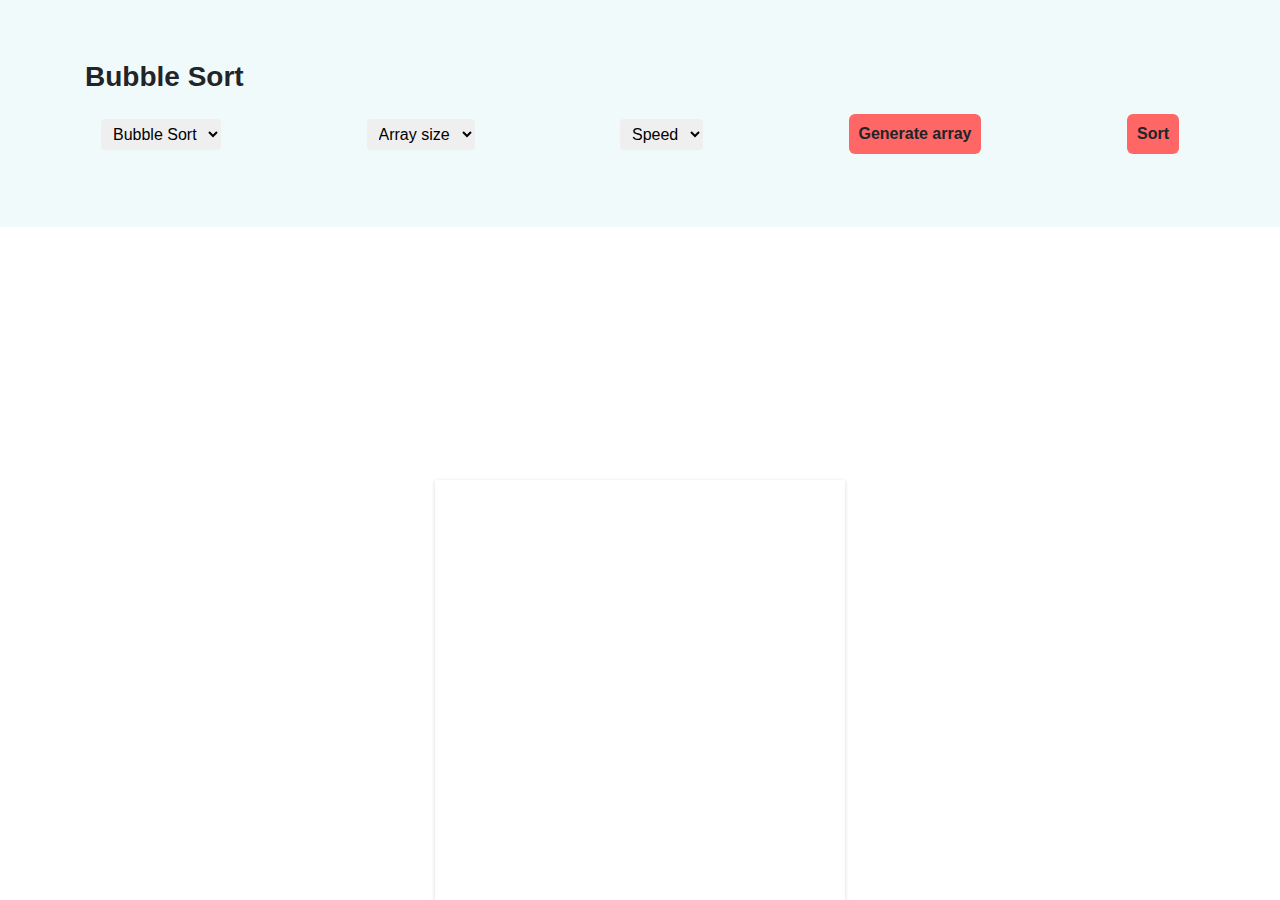
<file: SortingAlgorithmsVisualizerMain/bubblesort_visualizer.html>
<!DOCTYPE html>
<html lang="en">
<head>
	<meta charset="utf-8">
    <meta name="viewport" content="width=device-width, initial-scale=1, shrink-to-fit=no">
    <meta name="description" content="Edtech website with sorting visualization.">
    <meta name="author" content="jasra" >
    <title>Sorting Visualizer</title>

    <link rel="stylesheet" href="assets/css/style.css">
    <link rel="shortcut icon" type="image/x-icon" href="favicon.ico" >
    <link rel="stylesheet" href="assets/css/ollie.css">
	

</head>
<body>
<section class="section" id="visualizer">
    <div class="container">
        <h3 class="section-title">Bubble Sort</h3>
          
  <div class="nav-container">
  <!--CREATING OPTIONS PANE-->
  <div class="navbar" id="navbar">
   
   <!--CREATING GENERATE ARRAY BUTTON-->  
   
   <span class="options">
     <select name="select sort algorithm" id="menu" class="algo-menu" style="color:black;">
       <option value="1">Bubble Sort</option>
     </select>
   </span>

   <!--DROP-DOWN LIST TO SELECT ARRAY SIZE-->
   <span class="options">
     <select name="select array size" id="menu" class="size-menu" style="color:black;">
       <option value="0">Array size</option>
       <option value="5">5</option>
       <option value="10">10</option>
       <option value="15">15</option>
       <option value="20">20</option>
       <option value="30">30</option>
       <option value="40">40</option>
       <option value="50">50</option>
       <option value="60">60</option>
       <option value="70">70</option>
       <option value="80">80</option>
       <option value="90">90</option>
       <option value="100">100</option>
     </select>
   </span>

   <!--DROP-DOWN LIST TO SELECT VISUALIZATION SPEED-->
   <span class="options">
     <select name="speed of visualization" id="menu" class="speed-menu" style="color:black;">
       <option value="0">Speed</option>
       <option value="0.5">0.50x</option>
       <option value="0.75">0.75x</option>
       <option value="1">1.00x</option>
       <option value="2">2.00x</option>
       <option value="4">4.00x</option>
     </select>
   </span>

   <!--CREATING SORTING BUTTON-->
   <a id="random" onclick="RenderScreen()" style="background-color: #ff6666;">Generate array</a>
   <a class="start" style="background-color: #ff6666;">Sort</a>

   <a class="icon"><i class="fa fa-bars"></i></a>

 </div>

</div>

<!--LINKING EXTERNAL SCRIPTS-->
<script src="app2.js"></script>
<script src="helper2.js"></script>
<script src="sort-algorithms_2.js"></script>
</section>
<!------------- -->

<div class="center">

 <div class="array"></div>

</div>
</div>
</section>
</body>
</html>
</file>
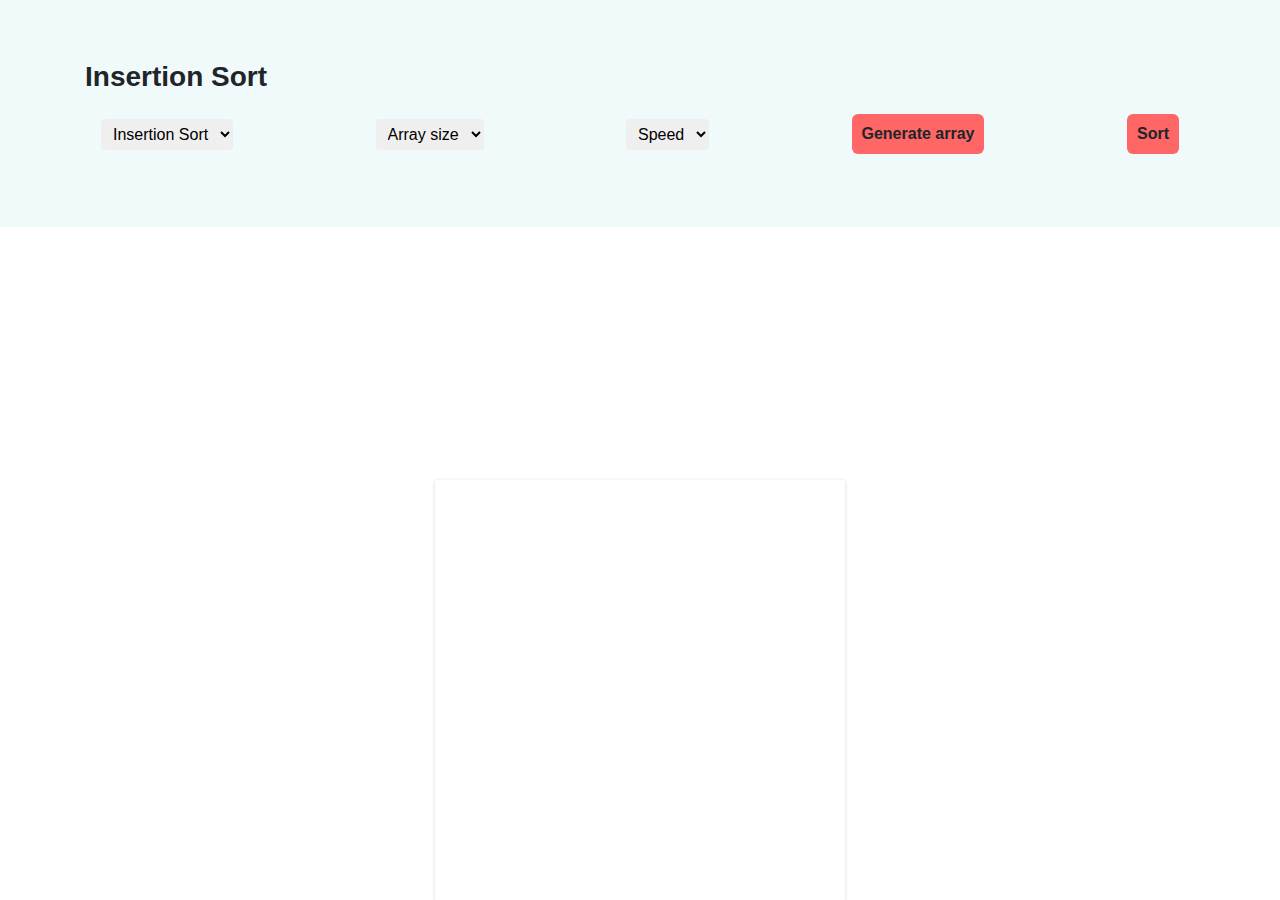
<file: SortingAlgorithmsVisualizerMain/insertionsort_visualizer.html>
<!DOCTYPE html>
<html lang="en">
<head>
	<meta charset="utf-8">
    <meta name="viewport" content="width=device-width, initial-scale=1, shrink-to-fit=no">
    <meta name="description" content="Edtech website with sorting visualization.">
    <meta name="author" content="jasra" >
    <title>Sorting Visualizer</title>

    <link rel="stylesheet" href="assets/css/style.css">
    <link rel="shortcut icon" type="image/x-icon" href="favicon.ico" >
    <link rel="stylesheet" href="assets/css/ollie.css">
	

</head>
<body>
<section class="section" id="visualizer">
    <div class="container">
        <h3 class="section-title">Insertion Sort</h3>
          
  <div class="nav-container">
  <!--CREATING OPTIONS PANE-->
  <div class="navbar" id="navbar">
   
   <!--CREATING GENERATE ARRAY BUTTON-->  
   
   <span class="options">
     <select name="select sort algorithm" id="menu" class="algo-menu" style="color:black;">
       <option value="2">Insertion Sort</option>
     </select>
   </span>

   <!--DROP-DOWN LIST TO SELECT ARRAY SIZE-->
   <span class="options">
     <select name="select array size" id="menu" class="size-menu" style="color:black;">
       <option value="0">Array size</option>
       <option value="5">5</option>
       <option value="10">10</option>
       <option value="15">15</option>
       <option value="20">20</option>
       <option value="30">30</option>
       <option value="40">40</option>
       <option value="50">50</option>
       <option value="60">60</option>
       <option value="70">70</option>
       <option value="80">80</option>
       <option value="90">90</option>
       <option value="100">100</option>
     </select>
   </span>

   <!--DROP-DOWN LIST TO SELECT VISUALIZATION SPEED-->
   <span class="options">
     <select name="speed of visualization" id="menu" class="speed-menu" style="color:black;">
       <option value="0">Speed</option>
       <option value="0.5">0.50x</option>
       <option value="0.75">0.75x</option>
       <option value="1">1.00x</option>
       <option value="2">2.00x</option>
       <option value="4">4.00x</option>
     </select>
   </span>

   <!--CREATING SORTING BUTTON-->
   <a id="random" onclick="RenderScreen()" style="background-color: #ff6666;">Generate array</a>
   <a class="start" style="background-color: #ff6666;">Sort</a>

   <a class="icon"><i class="fa fa-bars"></i></a>

 </div>

</div>

<!--LINKING EXTERNAL SCRIPTS-->
<script src="app2.js"></script>
<script src="helper2.js"></script>
<script src="sort-algorithms_2.js"></script>
</section>
<!------------- -->

<div class="center">

 <div class="array"></div>

</div>
</div>
</section>
</body>
</html>
</file>
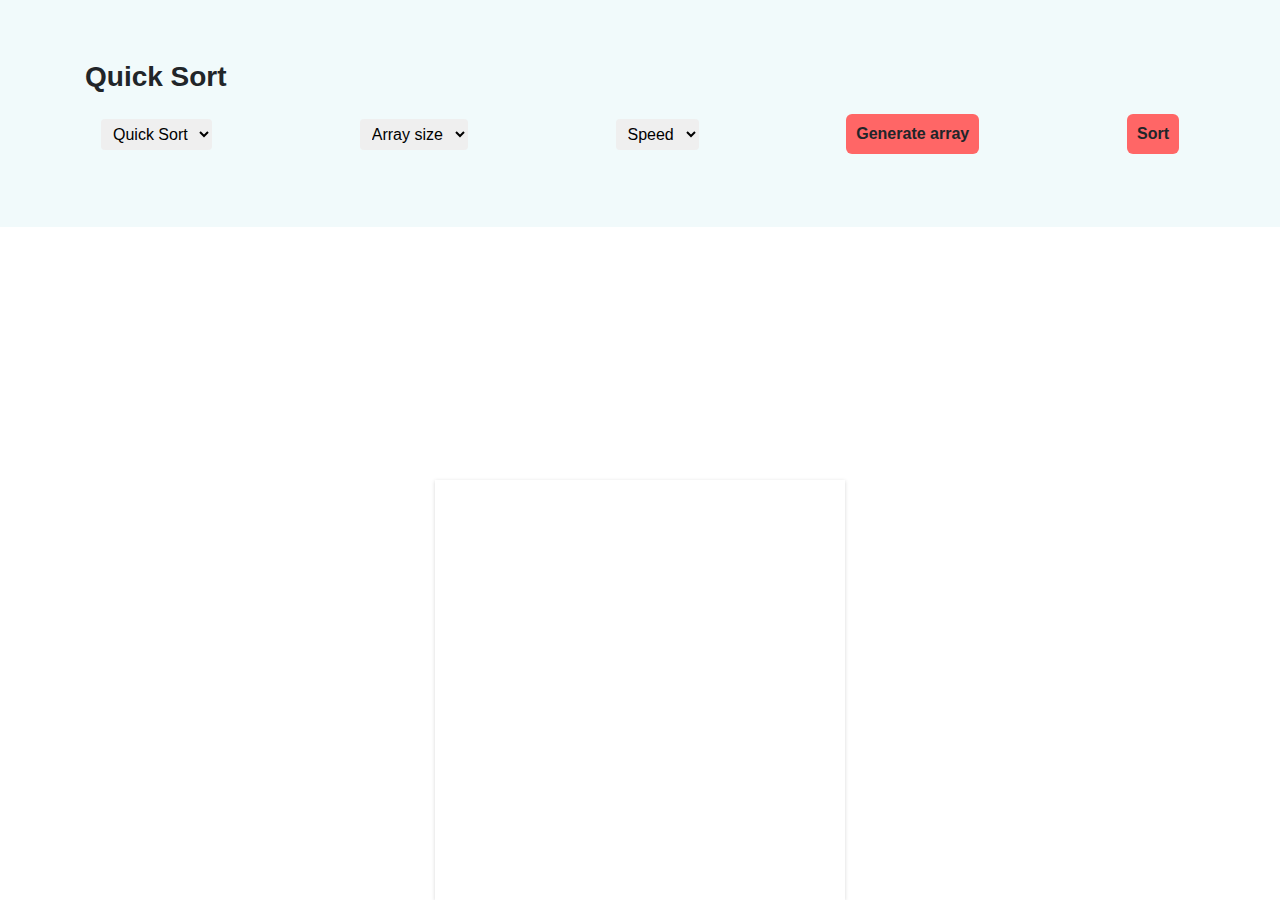
<file: SortingAlgorithmsVisualizerMain/quicksort_visualizer.html>
<!DOCTYPE html>
<html lang="en">
<head>
	<meta charset="utf-8">
    <meta name="viewport" content="width=device-width, initial-scale=1, shrink-to-fit=no">
    <meta name="description" content="Edtech website with sorting visualization.">
    <meta name="author" content="jasra" >
    <title>Sorting Visualizer</title>

    <link rel="stylesheet" href="assets/css/style.css">
    <link rel="shortcut icon" type="image/x-icon" href="favicon.ico" >
    <link rel="stylesheet" href="assets/css/ollie.css">
	

</head>
<body>
<section class="section" id="visualizer">
    <div class="container">
        <h3 class="section-title">Quick Sort</h3>
          
  <div class="nav-container">
  <!--CREATING OPTIONS PANE-->
  <div class="navbar" id="navbar">
   
   <!--CREATING GENERATE ARRAY BUTTON-->  
   
   <span class="options">
     <select name="select sort algorithm" id="menu" class="algo-menu" style="color:black;">
       <option value="3">Quick Sort</option>
     </select>
   </span>

   <!--DROP-DOWN LIST TO SELECT ARRAY SIZE-->
   <span class="options">
     <select name="select array size" id="menu" class="size-menu" style="color:black;">
       <option value="0">Array size</option>
       <option value="5">5</option>
       <option value="10">10</option>
       <option value="15">15</option>
       <option value="20">20</option>
       <option value="30">30</option>
       <option value="40">40</option>
       <option value="50">50</option>
       <option value="60">60</option>
       <option value="70">70</option>
       <option value="80">80</option>
       <option value="90">90</option>
       <option value="100">100</option>
     </select>
   </span>

   <!--DROP-DOWN LIST TO SELECT VISUALIZATION SPEED-->
   <span class="options">
     <select name="speed of visualization" id="menu" class="speed-menu" style="color:black;">
       <option value="0">Speed</option>
       <option value="0.5">0.50x</option>
       <option value="0.75">0.75x</option>
       <option value="1">1.00x</option>
       <option value="2">2.00x</option>
       <option value="4">4.00x</option>
     </select>
   </span>

   <!--CREATING SORTING BUTTON-->
   <a id="random" onclick="RenderScreen()" style="background-color: #ff6666;">Generate array</a>
   <a class="start" style="background-color: #ff6666;">Sort</a>

   <a class="icon"><i class="fa fa-bars"></i></a>

 </div>

</div>

<!--LINKING EXTERNAL SCRIPTS-->
<script src="app2.js"></script>
<script src="helper2.js"></script>
<script src="sort-algorithms_2.js"></script>
</section>
<!------------- -->

<div class="center">

 <div class="array"></div>

</div>
</div>
</section>
</body>
</html>
</file>
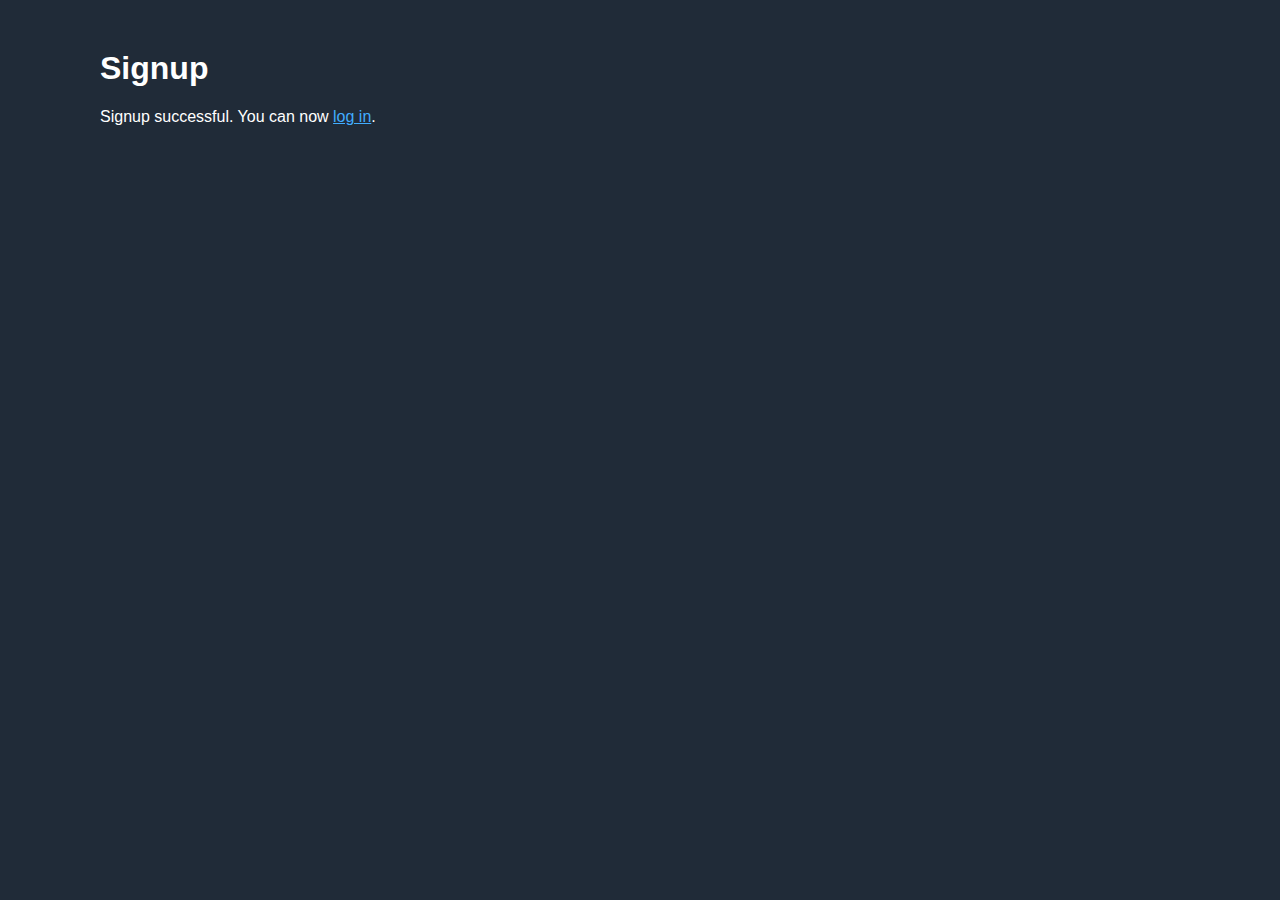
<file: SortingAlgorithmsVisualizerMain/signup-success.html>
<!DOCTYPE html>
<html>
<head>
    <title>Signup</title>
    <meta charset="UTF-8">
    <link rel="stylesheet" href="profile.css">
</head>
<body>
    
    <h1>Signup</h1>
    
    <p>Signup successful.
       You can now <a href="login.php">log in</a>.</p>
    
</body>
</html>
</file>
<file: SortingAlgorithmsVisualizerMain/assets/css/style.css>
:root {
  --primary-color: #3b3a30;
  --secondary-color:#c0ded9;
}
* {
  /* Below is the standard CSS code one should add to get rid of default margins and padding which most of tge HTML elements have */
  margin: 0;
  padding: 0;
  box-sizing: border-box;
  font-family: "Roboto", sans-serif;
  user-select: none;
}
body {
  position: relative;
  min-height: 100vh;
  text-align: center;
  display: flex;
  justify-content: space-between;
  flex-direction: column;
  align-items: stretch;
}

/* Title CSS */
.title1 {
  background-color: var(--primary-color);
  text-align: center;
  font-size: 1.2em;
  height: 60px;
  padding-block: 0.5em;
  color: #fff;
  cursor: pointer;
}

/* Navbar CSS */
.navbar2 {
  display: flex;
  justify-content: center;
  align-items: center;
  flex-wrap: wrap;
  gap: 0.8em;
  font-size: 16px;
  min-height: 90px;
  padding-block: 0.6em;
  transition: all 0.5s cubic-bezier(0.645, 0.045, 0.355, 1);
}
.navbar a {
  all: unset;
  cursor: pointer;
  color: #fff;
  font-weight: bold;
  padding: 8px 10px;
  border-radius: 6px;
  transition: 0.3s;
}
.navbar a:hover {
  background-color: transparent;
}
.navbar #menu {
  width: fit-content;
  outline: none;
  border: none;
  border-radius: 4px;
  padding: 6px 8px;
  color: white;
}
.navbar > .icon {
  display: none;
}
#menu,
#random,
#start {
  cursor: pointer;
}

/* Center css */
.center {
  margin: 0 auto;
  box-shadow: rgba(0, 0, 0, 0.16) 0px 1px 4px; /* Added shadow to make page border free */
  height: 420px;
  width: 410px;
  max-height: 600px;
}
.array {
  display: flex;
  align-items: flex-start;
  min-height: 100%;
  height: 100%;
  padding: 1rem;
  flex-direction: row;
}
.cell {
  display: flex;
  align-items: flex-start;
  flex: 0.5;
  width: 0.000001%;
  margin: 1px;
  background-color: #d6d6d6;
  resize: horizontal;
  position: relative;
  transition: all 0.4s ease-in;
}
.cell.done {
  background-color: #9cec5b;
  border-color: #9cec5b;
  color: white;
  transition: all 0.4s ease-out;
}
.cell.visited {
  border-color: #6184d8;
  background-color: #6184d8;
  color: white;
  transition: 0.5s;
}
.cell.current {
  border-color: #50c5b7;
  background-color: #50c5b7;
  color: white;
  transition: all 0.4s ease-out;
}
.cell.min {
  background-color: #ff1493;
  border-color: #ff1493;
  color: white;
  transition: all 0.4s ease-out;
}

/* Footer CSS */

footer {
  text-align: center;
  font-size: 18px;
  color: #2c3e50;
  padding: 1.6em;
}
.footer > p:nth-child(1) {
  margin-bottom: 0.6em;
}
.link {
  text-decoration: none;
  font-weight: bold;
  color: #ff5252;
  font-size: 20px;
}


@media screen and (max-width: 600px) {
  .navbar {
    gap: 0.4em;
  }
  .title {
    font-size: 17px;
  }
  .navbar *,
  .navbar a {
    font-size: 14px;
  }
  .footer {
    font-size: 18px;
  }
  a#random {
    order: 4;
  }
  a.start {
    order: 5;
  }
}
@media screen and (max-width: 550px) {
  .center {
    width: 95%;
  }
}
</file>
<file: SortingAlgorithmsVisualizerMain/assets/css/ollie.css>
@import url("https://fonts.googleapis.com/css?family=Raleway:100,100i,200,200i,400,400i,700,700i,900,900i");
:root {
  --blue: #007bff;
  --indigo: #6610f2;
  --purple: #6f42c1;
  --pink: #eb5175;
  --red: #FD5D93;
  --orange: #f06161;
  --yellow: #ffc107;
  --green: #00F2C3;
  --teal: #20c997;
  --cyan: #17a2b8;
  --white: #fff;
  --gray: #6c757d;
  --gray-dark: #343a40;
  --primary: #f06161;
  --secondary: #6c757d;
  --success: #00F2C3;
  --info: #17a2b8;
  --warning: #ffc107;
  --danger: #FD5D93;
  --light: #f8f9fa;
  --dark: #343a40;
  --breakpoint-xs: 0;
  --breakpoint-sm: 576px;
  --breakpoint-md: 768px;
  --breakpoint-lg: 992px;
  --breakpoint-xl: 1200px;
  --font-family-sans-serif: "Raleway", sans-serif;
  --font-family-monospace: SFMono-Regular, Menlo, Monaco, Consolas, "Liberation Mono", "Courier New", monospace;
}

*,
*::before,
*::after {
  box-sizing: border-box;
}

html {
  font-family: sans-serif;
  line-height: 1.15;
  -webkit-text-size-adjust: 100%;
  -webkit-tap-highlight-color: rgba(0, 0, 0, 0);
}

article, aside, figcaption, figure, footer, header, hgroup, main, nav, section {
  display: block;
}

body {
  margin: 0;
  font-family: "Raleway", sans-serif;
  font-size: 1rem;
  font-weight: 400;
  line-height: 1.5;
  color: #212529;
  text-align: left;
  background-color: #fff;
}

[tabindex="-1"]:focus {
  outline: 0 !important;
}

hr {
  box-sizing: content-box;
  height: 0;
  overflow: visible;
}

h1, h2, h3, h4, h5, h6 {
  margin-top: 0;
  margin-bottom: 0.5rem;
}

p {
  margin-top: 0;
  margin-bottom: 1rem;
}

abbr[title],
abbr[data-original-title] {
  text-decoration: underline;
  -webkit-text-decoration: underline dotted;
          text-decoration: underline dotted;
  cursor: help;
  border-bottom: 0;
  -webkit-text-decoration-skip-ink: none;
          text-decoration-skip-ink: none;
}

address {
  margin-bottom: 1rem;
  font-style: normal;
  line-height: inherit;
}

ol,
ul,
dl {
  margin-top: 0;
  margin-bottom: 1rem;
}

ol ol,
ul ul,
ol ul,
ul ol {
  margin-bottom: 0;
}

dt {
  font-weight: 700;
}

dd {
  margin-bottom: .5rem;
  margin-left: 0;
}

blockquote {
  margin: 0 0 1rem;
}

b,
strong {
  font-weight: bolder;
}

small {
  font-size: 80%;
}

sub,
sup {
  position: relative;
  font-size: 75%;
  line-height: 0;
  vertical-align: baseline;
}

sub {
  bottom: -.25em;
}

sup {
  top: -.5em;
}

a {
  color: #f06161;
  text-decoration: none;
  background-color: transparent;
}

a:hover {
  color: #e91b1b;
  text-decoration: none;
}

a:not([href]):not([tabindex]) {
  color: inherit;
  text-decoration: none;
}

a:not([href]):not([tabindex]):hover, a:not([href]):not([tabindex]):focus {
  color: inherit;
  text-decoration: none;
}

a:not([href]):not([tabindex]):focus {
  outline: 0;
}

pre,
code,
kbd,
samp {
  font-family: SFMono-Regular, Menlo, Monaco, Consolas, "Liberation Mono", "Courier New", monospace;
  font-size: 1em;
}

pre {
  margin-top: 0;
  margin-bottom: 1rem;
  overflow: auto;
}

figure {
  margin: 0 0 1rem;
}

img {
  vertical-align: middle;
  border-style: none;
}

svg {
  overflow: hidden;
  vertical-align: middle;
}

table {
  border-collapse: collapse;
}

caption {
  padding-top: 0.75rem;
  padding-bottom: 0.75rem;
  color: #6c757d;
  text-align: left;
  caption-side: bottom;
}

th {
  text-align: inherit;
}

label {
  display: inline-block;
  margin-bottom: 0.5rem;
}

button {
  border-radius: 0;
}

button:focus {
  outline: 1px dotted;
  outline: 5px auto -webkit-focus-ring-color;
}

input,
button,
select,
optgroup,
textarea {
  margin: 0;
  font-family: inherit;
  font-size: inherit;
  line-height: inherit;
}

button,
input {
  overflow: visible;
}

button,
select {
  text-transform: none;
}

select {
  word-wrap: normal;
}

button,
[type="button"],
[type="reset"],
[type="submit"] {
  -webkit-appearance: button;
}

button:not(:disabled),
[type="button"]:not(:disabled),
[type="reset"]:not(:disabled),
[type="submit"]:not(:disabled) {
  cursor: pointer;
}

button::-moz-focus-inner,
[type="button"]::-moz-focus-inner,
[type="reset"]::-moz-focus-inner,
[type="submit"]::-moz-focus-inner {
  padding: 0;
  border-style: none;
}

input[type="radio"],
input[type="checkbox"] {
  box-sizing: border-box;
  padding: 0;
}

input[type="date"],
input[type="time"],
input[type="datetime-local"],
input[type="month"] {
  -webkit-appearance: listbox;
}

textarea {
  overflow: auto;
  resize: vertical;
}

fieldset {
  min-width: 0;
  padding: 0;
  margin: 0;
  border: 0;
}

legend {
  display: block;
  width: 100%;
  max-width: 100%;
  padding: 0;
  margin-bottom: .5rem;
  font-size: 1.5rem;
  line-height: inherit;
  color: inherit;
  white-space: normal;
}

progress {
  vertical-align: baseline;
}

[type="number"]::-webkit-inner-spin-button,
[type="number"]::-webkit-outer-spin-button {
  height: auto;
}

[type="search"] {
  outline-offset: -2px;
  -webkit-appearance: none;
}

[type="search"]::-webkit-search-decoration {
  -webkit-appearance: none;
}

::-webkit-file-upload-button {
  font: inherit;
  -webkit-appearance: button;
}

output {
  display: inline-block;
}

summary {
  display: list-item;
  cursor: pointer;
}

template {
  display: none;
}

[hidden] {
  display: none !important;
}

h1, h2, h3, h4, h5, h6,
.h1, .h2, .h3, .h4, .h5, .h6 {
  margin-bottom: 0.5rem;
  font-weight: 500;
  line-height: 1.2;
}

h1, .h1 {
  font-size: 2.5rem;
}

h2, .h2 {
  font-size: 2rem;
}

h3, .h3 {
  font-size: 1.75rem;
}

h4, .h4 {
  font-size: 1.5rem;
}

h5, .h5 {
  font-size: 1.25rem;
}

h6, .h6 {
  font-size: 1rem;
}

.lead {
  font-size: 1.25rem;
  font-weight: 300;
}

.display-1 {
  font-size: 6rem;
  font-weight: 300;
  line-height: 1.2;
}

.display-2 {
  font-size: 5.5rem;
  font-weight: 300;
  line-height: 1.2;
}

.display-3 {
  font-size: 4.5rem;
  font-weight: 300;
  line-height: 1.2;
}

.display-4 {
  font-size: 3.5rem;
  font-weight: 300;
  line-height: 1.2;
}

hr {
  margin-top: 1rem;
  margin-bottom: 1rem;
  border: 0;
  border-top: 1px solid rgba(0, 0, 0, 0.1);
}

small,
.small {
  font-size: 80%;
  font-weight: 400;
}

mark,
.mark {
  padding: 0.2em;
  background-color: #fcf8e3;
}

.list-unstyled {
  padding-left: 0;
  list-style: none;
}

.list-inline {
  padding-left: 0;
  list-style: none;
}

.list-inline-item {
  display: inline-block;
}

.list-inline-item:not(:last-child) {
  margin-right: 0.5rem;
}

.initialism {
  font-size: 90%;
  text-transform: uppercase;
}

.blockquote {
  margin-bottom: 1rem;
  font-size: 1.25rem;
}

.blockquote-footer {
  display: block;
  font-size: 80%;
  color: #6c757d;
}

.blockquote-footer::before {
  content: "\2014\00A0";
}

.img-fluid {
  max-width: 100%;
  height: auto;
}

.img-thumbnail {
  padding: 0.25rem;
  background-color: #fff;
  border: 1px solid #dee2e6;
  border-radius: 0.25rem;
  max-width: 100%;
  height: auto;
}

.figure {
  display: inline-block;
}

.figure-img {
  margin-bottom: 0.5rem;
  line-height: 1;
}

.figure-caption {
  font-size: 90%;
  color: #6c757d;
}

code {
  font-size: 87.5%;
  color: #eb5175;
  word-break: break-word;
}

a > code {
  color: inherit;
}

kbd {
  padding: 0.2rem 0.4rem;
  font-size: 87.5%;
  color: #fff;
  background-color: #212529;
  border-radius: 0.2rem;
}

kbd kbd {
  padding: 0;
  font-size: 100%;
  font-weight: 700;
}

pre {
  display: block;
  font-size: 87.5%;
  color: #212529;
}

pre code {
  font-size: inherit;
  color: inherit;
  word-break: normal;
}

.pre-scrollable {
  max-height: 340px;
  overflow-y: scroll;
}

.container {
  width: 100%;
  padding-right: 15px;
  padding-left: 15px;
  margin-right: auto;
  margin-left: auto;
}

@media (min-width: 576px) {
  .container {
    max-width: 540px;
  }
}

@media (min-width: 768px) {
  .container {
    max-width: 720px;
  }
}

@media (min-width: 992px) {
  .container {
    max-width: 960px;
  }
}

@media (min-width: 1200px) {
  .container {
    max-width: 1140px;
  }
}

.container-fluid {
  width: 100%;
  padding-right: 15px;
  padding-left: 15px;
  margin-right: auto;
  margin-left: auto;
}

.row {
  display: -webkit-box;
  display: -webkit-flex;
  display: -ms-flexbox;
  display: flex;
  -webkit-flex-wrap: wrap;
      -ms-flex-wrap: wrap;
          flex-wrap: wrap;
  margin-right: -15px;
  margin-left: -15px;
}

.no-gutters {
  margin-right: 0;
  margin-left: 0;
}

.no-gutters > .col,
.no-gutters > [class*="col-"] {
  padding-right: 0;
  padding-left: 0;
}

.col-1, .col-2, .col-3, .col-4, .col-5, .col-6, .col-7, .col-8, .col-9, .col-10, .col-11, .col-12, .col,
.col-auto, .col-sm-1, .col-sm-2, .col-sm-3, .col-sm-4, .col-sm-5, .col-sm-6, .col-sm-7, .col-sm-8, .col-sm-9, .col-sm-10, .col-sm-11, .col-sm-12, .col-sm,
.col-sm-auto, .col-md-1, .col-md-2, .col-md-3, .col-md-4, .col-md-5, .col-md-6, .col-md-7, .col-md-8, .col-md-9, .col-md-10, .col-md-11, .col-md-12, .col-md,
.col-md-auto, .col-lg-1, .col-lg-2, .col-lg-3, .col-lg-4, .col-lg-5, .col-lg-6, .col-lg-7, .col-lg-8, .col-lg-9, .col-lg-10, .col-lg-11, .col-lg-12, .col-lg,
.col-lg-auto, .col-xl-1, .col-xl-2, .col-xl-3, .col-xl-4, .col-xl-5, .col-xl-6, .col-xl-7, .col-xl-8, .col-xl-9, .col-xl-10, .col-xl-11, .col-xl-12, .col-xl,
.col-xl-auto {
  position: relative;
  width: 100%;
  padding-right: 15px;
  padding-left: 15px;
}

.col {
  -webkit-flex-basis: 0;
      -ms-flex-preferred-size: 0;
          flex-basis: 0;
  -webkit-box-flex: 1;
  -webkit-flex-grow: 1;
      -ms-flex-positive: 1;
          flex-grow: 1;
  max-width: 100%;
}

.col-auto {
  -webkit-box-flex: 0;
  -webkit-flex: 0 0 auto;
      -ms-flex: 0 0 auto;
          flex: 0 0 auto;
  width: auto;
  max-width: 100%;
}

.col-1 {
  -webkit-box-flex: 0;
  -webkit-flex: 0 0 8.33333%;
      -ms-flex: 0 0 8.33333%;
          flex: 0 0 8.33333%;
  max-width: 8.33333%;
}

.col-2 {
  -webkit-box-flex: 0;
  -webkit-flex: 0 0 16.66667%;
      -ms-flex: 0 0 16.66667%;
          flex: 0 0 16.66667%;
  max-width: 16.66667%;
}

.col-3 {
  -webkit-box-flex: 0;
  -webkit-flex: 0 0 25%;
      -ms-flex: 0 0 25%;
          flex: 0 0 25%;
  max-width: 25%;
}

.col-4 {
  -webkit-box-flex: 0;
  -webkit-flex: 0 0 33.33333%;
      -ms-flex: 0 0 33.33333%;
          flex: 0 0 33.33333%;
  max-width: 33.33333%;
}

.col-5 {
  -webkit-box-flex: 0;
  -webkit-flex: 0 0 41.66667%;
      -ms-flex: 0 0 41.66667%;
          flex: 0 0 41.66667%;
  max-width: 41.66667%;
}

.col-6 {
  -webkit-box-flex: 0;
  -webkit-flex: 0 0 50%;
      -ms-flex: 0 0 50%;
          flex: 0 0 50%;
  max-width: 50%;
}

.col-7 {
  -webkit-box-flex: 0;
  -webkit-flex: 0 0 58.33333%;
      -ms-flex: 0 0 58.33333%;
          flex: 0 0 58.33333%;
  max-width: 58.33333%;
}

.col-8 {
  -webkit-box-flex: 0;
  -webkit-flex: 0 0 66.66667%;
      -ms-flex: 0 0 66.66667%;
          flex: 0 0 66.66667%;
  max-width: 66.66667%;
}

.col-9 {
  -webkit-box-flex: 0;
  -webkit-flex: 0 0 75%;
      -ms-flex: 0 0 75%;
          flex: 0 0 75%;
  max-width: 75%;
}

.col-10 {
  -webkit-box-flex: 0;
  -webkit-flex: 0 0 83.33333%;
      -ms-flex: 0 0 83.33333%;
          flex: 0 0 83.33333%;
  max-width: 83.33333%;
}

.col-11 {
  -webkit-box-flex: 0;
  -webkit-flex: 0 0 91.66667%;
      -ms-flex: 0 0 91.66667%;
          flex: 0 0 91.66667%;
  max-width: 91.66667%;
}

.col-12 {
  -webkit-box-flex: 0;
  -webkit-flex: 0 0 100%;
      -ms-flex: 0 0 100%;
          flex: 0 0 100%;
  max-width: 100%;
}

.order-first {
  -webkit-box-ordinal-group: 0;
  -webkit-order: -1;
      -ms-flex-order: -1;
          order: -1;
}

.order-last {
  -webkit-box-ordinal-group: 14;
  -webkit-order: 13;
      -ms-flex-order: 13;
          order: 13;
}

.order-0 {
  -webkit-box-ordinal-group: 1;
  -webkit-order: 0;
      -ms-flex-order: 0;
          order: 0;
}

.order-1 {
  -webkit-box-ordinal-group: 2;
  -webkit-order: 1;
      -ms-flex-order: 1;
          order: 1;
}

.order-2 {
  -webkit-box-ordinal-group: 3;
  -webkit-order: 2;
      -ms-flex-order: 2;
          order: 2;
}

.order-3 {
  -webkit-box-ordinal-group: 4;
  -webkit-order: 3;
      -ms-flex-order: 3;
          order: 3;
}

.order-4 {
  -webkit-box-ordinal-group: 5;
  -webkit-order: 4;
      -ms-flex-order: 4;
          order: 4;
}

.order-5 {
  -webkit-box-ordinal-group: 6;
  -webkit-order: 5;
      -ms-flex-order: 5;
          order: 5;
}

.order-6 {
  -webkit-box-ordinal-group: 7;
  -webkit-order: 6;
      -ms-flex-order: 6;
          order: 6;
}

.order-7 {
  -webkit-box-ordinal-group: 8;
  -webkit-order: 7;
      -ms-flex-order: 7;
          order: 7;
}

.order-8 {
  -webkit-box-ordinal-group: 9;
  -webkit-order: 8;
      -ms-flex-order: 8;
          order: 8;
}

.order-9 {
  -webkit-box-ordinal-group: 10;
  -webkit-order: 9;
      -ms-flex-order: 9;
          order: 9;
}

.order-10 {
  -webkit-box-ordinal-group: 11;
  -webkit-order: 10;
      -ms-flex-order: 10;
          order: 10;
}

.order-11 {
  -webkit-box-ordinal-group: 12;
  -webkit-order: 11;
      -ms-flex-order: 11;
          order: 11;
}

.order-12 {
  -webkit-box-ordinal-group: 13;
  -webkit-order: 12;
      -ms-flex-order: 12;
          order: 12;
}

.offset-1 {
  margin-left: 8.33333%;
}

.offset-2 {
  margin-left: 16.66667%;
}

.offset-3 {
  margin-left: 25%;
}

.offset-4 {
  margin-left: 33.33333%;
}

.offset-5 {
  margin-left: 41.66667%;
}

.offset-6 {
  margin-left: 50%;
}

.offset-7 {
  margin-left: 58.33333%;
}

.offset-8 {
  margin-left: 66.66667%;
}

.offset-9 {
  margin-left: 75%;
}

.offset-10 {
  margin-left: 83.33333%;
}

.offset-11 {
  margin-left: 91.66667%;
}

@media (min-width: 576px) {
  .col-sm {
    -webkit-flex-basis: 0;
        -ms-flex-preferred-size: 0;
            flex-basis: 0;
    -webkit-box-flex: 1;
    -webkit-flex-grow: 1;
        -ms-flex-positive: 1;
            flex-grow: 1;
    max-width: 100%;
  }
  .col-sm-auto {
    -webkit-box-flex: 0;
    -webkit-flex: 0 0 auto;
        -ms-flex: 0 0 auto;
            flex: 0 0 auto;
    width: auto;
    max-width: 100%;
  }
  .col-sm-1 {
    -webkit-box-flex: 0;
    -webkit-flex: 0 0 8.33333%;
        -ms-flex: 0 0 8.33333%;
            flex: 0 0 8.33333%;
    max-width: 8.33333%;
  }
  .col-sm-2 {
    -webkit-box-flex: 0;
    -webkit-flex: 0 0 16.66667%;
        -ms-flex: 0 0 16.66667%;
            flex: 0 0 16.66667%;
    max-width: 16.66667%;
  }
  .col-sm-3 {
    -webkit-box-flex: 0;
    -webkit-flex: 0 0 25%;
        -ms-flex: 0 0 25%;
            flex: 0 0 25%;
    max-width: 25%;
  }
  .col-sm-4 {
    -webkit-box-flex: 0;
    -webkit-flex: 0 0 33.33333%;
        -ms-flex: 0 0 33.33333%;
            flex: 0 0 33.33333%;
    max-width: 33.33333%;
  }
  .col-sm-5 {
    -webkit-box-flex: 0;
    -webkit-flex: 0 0 41.66667%;
        -ms-flex: 0 0 41.66667%;
            flex: 0 0 41.66667%;
    max-width: 41.66667%;
  }
  .col-sm-6 {
    -webkit-box-flex: 0;
    -webkit-flex: 0 0 50%;
        -ms-flex: 0 0 50%;
            flex: 0 0 50%;
    max-width: 50%;
  }
  .col-sm-7 {
    -webkit-box-flex: 0;
    -webkit-flex: 0 0 58.33333%;
        -ms-flex: 0 0 58.33333%;
            flex: 0 0 58.33333%;
    max-width: 58.33333%;
  }
  .col-sm-8 {
    -webkit-box-flex: 0;
    -webkit-flex: 0 0 66.66667%;
        -ms-flex: 0 0 66.66667%;
            flex: 0 0 66.66667%;
    max-width: 66.66667%;
  }
  .col-sm-9 {
    -webkit-box-flex: 0;
    -webkit-flex: 0 0 75%;
        -ms-flex: 0 0 75%;
            flex: 0 0 75%;
    max-width: 75%;
  }
  .col-sm-10 {
    -webkit-box-flex: 0;
    -webkit-flex: 0 0 83.33333%;
        -ms-flex: 0 0 83.33333%;
            flex: 0 0 83.33333%;
    max-width: 83.33333%;
  }
  .col-sm-11 {
    -webkit-box-flex: 0;
    -webkit-flex: 0 0 91.66667%;
        -ms-flex: 0 0 91.66667%;
            flex: 0 0 91.66667%;
    max-width: 91.66667%;
  }
  .col-sm-12 {
    -webkit-box-flex: 0;
    -webkit-flex: 0 0 100%;
        -ms-flex: 0 0 100%;
            flex: 0 0 100%;
    max-width: 100%;
  }
  .order-sm-first {
    -webkit-box-ordinal-group: 0;
    -webkit-order: -1;
        -ms-flex-order: -1;
            order: -1;
  }
  .order-sm-last {
    -webkit-box-ordinal-group: 14;
    -webkit-order: 13;
        -ms-flex-order: 13;
            order: 13;
  }
  .order-sm-0 {
    -webkit-box-ordinal-group: 1;
    -webkit-order: 0;
        -ms-flex-order: 0;
            order: 0;
  }
  .order-sm-1 {
    -webkit-box-ordinal-group: 2;
    -webkit-order: 1;
        -ms-flex-order: 1;
            order: 1;
  }
  .order-sm-2 {
    -webkit-box-ordinal-group: 3;
    -webkit-order: 2;
        -ms-flex-order: 2;
            order: 2;
  }
  .order-sm-3 {
    -webkit-box-ordinal-group: 4;
    -webkit-order: 3;
        -ms-flex-order: 3;
            order: 3;
  }
  .order-sm-4 {
    -webkit-box-ordinal-group: 5;
    -webkit-order: 4;
        -ms-flex-order: 4;
            order: 4;
  }
  .order-sm-5 {
    -webkit-box-ordinal-group: 6;
    -webkit-order: 5;
        -ms-flex-order: 5;
            order: 5;
  }
  .order-sm-6 {
    -webkit-box-ordinal-group: 7;
    -webkit-order: 6;
        -ms-flex-order: 6;
            order: 6;
  }
  .order-sm-7 {
    -webkit-box-ordinal-group: 8;
    -webkit-order: 7;
        -ms-flex-order: 7;
            order: 7;
  }
  .order-sm-8 {
    -webkit-box-ordinal-group: 9;
    -webkit-order: 8;
        -ms-flex-order: 8;
            order: 8;
  }
  .order-sm-9 {
    -webkit-box-ordinal-group: 10;
    -webkit-order: 9;
        -ms-flex-order: 9;
            order: 9;
  }
  .order-sm-10 {
    -webkit-box-ordinal-group: 11;
    -webkit-order: 10;
        -ms-flex-order: 10;
            order: 10;
  }
  .order-sm-11 {
    -webkit-box-ordinal-group: 12;
    -webkit-order: 11;
        -ms-flex-order: 11;
            order: 11;
  }
  .order-sm-12 {
    -webkit-box-ordinal-group: 13;
    -webkit-order: 12;
        -ms-flex-order: 12;
            order: 12;
  }
  .offset-sm-0 {
    margin-left: 0;
  }
  .offset-sm-1 {
    margin-left: 8.33333%;
  }
  .offset-sm-2 {
    margin-left: 16.66667%;
  }
  .offset-sm-3 {
    margin-left: 25%;
  }
  .offset-sm-4 {
    margin-left: 33.33333%;
  }
  .offset-sm-5 {
    margin-left: 41.66667%;
  }
  .offset-sm-6 {
    margin-left: 50%;
  }
  .offset-sm-7 {
    margin-left: 58.33333%;
  }
  .offset-sm-8 {
    margin-left: 66.66667%;
  }
  .offset-sm-9 {
    margin-left: 75%;
  }
  .offset-sm-10 {
    margin-left: 83.33333%;
  }
  .offset-sm-11 {
    margin-left: 91.66667%;
  }
}

@media (min-width: 768px) {
  .col-md {
    -webkit-flex-basis: 0;
        -ms-flex-preferred-size: 0;
            flex-basis: 0;
    -webkit-box-flex: 1;
    -webkit-flex-grow: 1;
        -ms-flex-positive: 1;
            flex-grow: 1;
    max-width: 100%;
  }
  .col-md-auto {
    -webkit-box-flex: 0;
    -webkit-flex: 0 0 auto;
        -ms-flex: 0 0 auto;
            flex: 0 0 auto;
    width: auto;
    max-width: 100%;
  }
  .col-md-1 {
    -webkit-box-flex: 0;
    -webkit-flex: 0 0 8.33333%;
        -ms-flex: 0 0 8.33333%;
            flex: 0 0 8.33333%;
    max-width: 8.33333%;
  }
  .col-md-2 {
    -webkit-box-flex: 0;
    -webkit-flex: 0 0 16.66667%;
        -ms-flex: 0 0 16.66667%;
            flex: 0 0 16.66667%;
    max-width: 16.66667%;
  }
  .col-md-3 {
    -webkit-box-flex: 0;
    -webkit-flex: 0 0 25%;
        -ms-flex: 0 0 25%;
            flex: 0 0 25%;
    max-width: 25%;
  }
  .col-md-4 {
    -webkit-box-flex: 0;
    -webkit-flex: 0 0 33.33333%;
        -ms-flex: 0 0 33.33333%;
            flex: 0 0 33.33333%;
    max-width: 33.33333%;
  }
  .col-md-5 {
    -webkit-box-flex: 0;
    -webkit-flex: 0 0 41.66667%;
        -ms-flex: 0 0 41.66667%;
            flex: 0 0 41.66667%;
    max-width: 41.66667%;
  }
  .col-md-6 {
    -webkit-box-flex: 0;
    -webkit-flex: 0 0 50%;
        -ms-flex: 0 0 50%;
            flex: 0 0 50%;
    max-width: 50%;
  }
  .col-md-7 {
    -webkit-box-flex: 0;
    -webkit-flex: 0 0 58.33333%;
        -ms-flex: 0 0 58.33333%;
            flex: 0 0 58.33333%;
    max-width: 58.33333%;
  }
  .col-md-8 {
    -webkit-box-flex: 0;
    -webkit-flex: 0 0 66.66667%;
        -ms-flex: 0 0 66.66667%;
            flex: 0 0 66.66667%;
    max-width: 66.66667%;
  }
  .col-md-9 {
    -webkit-box-flex: 0;
    -webkit-flex: 0 0 75%;
        -ms-flex: 0 0 75%;
            flex: 0 0 75%;
    max-width: 75%;
  }
  .col-md-10 {
    -webkit-box-flex: 0;
    -webkit-flex: 0 0 83.33333%;
        -ms-flex: 0 0 83.33333%;
            flex: 0 0 83.33333%;
    max-width: 83.33333%;
  }
  .col-md-11 {
    -webkit-box-flex: 0;
    -webkit-flex: 0 0 91.66667%;
        -ms-flex: 0 0 91.66667%;
            flex: 0 0 91.66667%;
    max-width: 91.66667%;
  }
  .col-md-12 {
    -webkit-box-flex: 0;
    -webkit-flex: 0 0 100%;
        -ms-flex: 0 0 100%;
            flex: 0 0 100%;
    max-width: 100%;
  }
  .order-md-first {
    -webkit-box-ordinal-group: 0;
    -webkit-order: -1;
        -ms-flex-order: -1;
            order: -1;
  }
  .order-md-last {
    -webkit-box-ordinal-group: 14;
    -webkit-order: 13;
        -ms-flex-order: 13;
            order: 13;
  }
  .order-md-0 {
    -webkit-box-ordinal-group: 1;
    -webkit-order: 0;
        -ms-flex-order: 0;
            order: 0;
  }
  .order-md-1 {
    -webkit-box-ordinal-group: 2;
    -webkit-order: 1;
        -ms-flex-order: 1;
            order: 1;
  }
  .order-md-2 {
    -webkit-box-ordinal-group: 3;
    -webkit-order: 2;
        -ms-flex-order: 2;
            order: 2;
  }
  .order-md-3 {
    -webkit-box-ordinal-group: 4;
    -webkit-order: 3;
        -ms-flex-order: 3;
            order: 3;
  }
  .order-md-4 {
    -webkit-box-ordinal-group: 5;
    -webkit-order: 4;
        -ms-flex-order: 4;
            order: 4;
  }
  .order-md-5 {
    -webkit-box-ordinal-group: 6;
    -webkit-order: 5;
        -ms-flex-order: 5;
            order: 5;
  }
  .order-md-6 {
    -webkit-box-ordinal-group: 7;
    -webkit-order: 6;
        -ms-flex-order: 6;
            order: 6;
  }
  .order-md-7 {
    -webkit-box-ordinal-group: 8;
    -webkit-order: 7;
        -ms-flex-order: 7;
            order: 7;
  }
  .order-md-8 {
    -webkit-box-ordinal-group: 9;
    -webkit-order: 8;
        -ms-flex-order: 8;
            order: 8;
  }
  .order-md-9 {
    -webkit-box-ordinal-group: 10;
    -webkit-order: 9;
        -ms-flex-order: 9;
            order: 9;
  }
  .order-md-10 {
    -webkit-box-ordinal-group: 11;
    -webkit-order: 10;
        -ms-flex-order: 10;
            order: 10;
  }
  .order-md-11 {
    -webkit-box-ordinal-group: 12;
    -webkit-order: 11;
        -ms-flex-order: 11;
            order: 11;
  }
  .order-md-12 {
    -webkit-box-ordinal-group: 13;
    -webkit-order: 12;
        -ms-flex-order: 12;
            order: 12;
  }
  .offset-md-0 {
    margin-left: 0;
  }
  .offset-md-1 {
    margin-left: 8.33333%;
  }
  .offset-md-2 {
    margin-left: 16.66667%;
  }
  .offset-md-3 {
    margin-left: 25%;
  }
  .offset-md-4 {
    margin-left: 33.33333%;
  }
  .offset-md-5 {
    margin-left: 41.66667%;
  }
  .offset-md-6 {
    margin-left: 50%;
  }
  .offset-md-7 {
    margin-left: 58.33333%;
  }
  .offset-md-8 {
    margin-left: 66.66667%;
  }
  .offset-md-9 {
    margin-left: 75%;
  }
  .offset-md-10 {
    margin-left: 83.33333%;
  }
  .offset-md-11 {
    margin-left: 91.66667%;
  }
}

@media (min-width: 992px) {
  .col-lg {
    -webkit-flex-basis: 0;
        -ms-flex-preferred-size: 0;
            flex-basis: 0;
    -webkit-box-flex: 1;
    -webkit-flex-grow: 1;
        -ms-flex-positive: 1;
            flex-grow: 1;
    max-width: 100%;
  }
  .col-lg-auto {
    -webkit-box-flex: 0;
    -webkit-flex: 0 0 auto;
        -ms-flex: 0 0 auto;
            flex: 0 0 auto;
    width: auto;
    max-width: 100%;
  }
  .col-lg-1 {
    -webkit-box-flex: 0;
    -webkit-flex: 0 0 8.33333%;
        -ms-flex: 0 0 8.33333%;
            flex: 0 0 8.33333%;
    max-width: 8.33333%;
  }
  .col-lg-2 {
    -webkit-box-flex: 0;
    -webkit-flex: 0 0 16.66667%;
        -ms-flex: 0 0 16.66667%;
            flex: 0 0 16.66667%;
    max-width: 16.66667%;
  }
  .col-lg-3 {
    -webkit-box-flex: 0;
    -webkit-flex: 0 0 25%;
        -ms-flex: 0 0 25%;
            flex: 0 0 25%;
    max-width: 25%;
  }
  .col-lg-4 {
    -webkit-box-flex: 0;
    -webkit-flex: 0 0 33.33333%;
        -ms-flex: 0 0 33.33333%;
            flex: 0 0 33.33333%;
    max-width: 33.33333%;
  }
  .col-lg-5 {
    -webkit-box-flex: 0;
    -webkit-flex: 0 0 41.66667%;
        -ms-flex: 0 0 41.66667%;
            flex: 0 0 41.66667%;
    max-width: 41.66667%;
  }
  .col-lg-6 {
    -webkit-box-flex: 0;
    -webkit-flex: 0 0 50%;
        -ms-flex: 0 0 50%;
            flex: 0 0 50%;
    max-width: 50%;
  }
  .col-lg-7 {
    -webkit-box-flex: 0;
    -webkit-flex: 0 0 58.33333%;
        -ms-flex: 0 0 58.33333%;
            flex: 0 0 58.33333%;
    max-width: 58.33333%;
  }
  .col-lg-8 {
    -webkit-box-flex: 0;
    -webkit-flex: 0 0 66.66667%;
        -ms-flex: 0 0 66.66667%;
            flex: 0 0 66.66667%;
    max-width: 66.66667%;
  }
  .col-lg-9 {
    -webkit-box-flex: 0;
    -webkit-flex: 0 0 75%;
        -ms-flex: 0 0 75%;
            flex: 0 0 75%;
    max-width: 75%;
  }
  .col-lg-10 {
    -webkit-box-flex: 0;
    -webkit-flex: 0 0 83.33333%;
        -ms-flex: 0 0 83.33333%;
            flex: 0 0 83.33333%;
    max-width: 83.33333%;
  }
  .col-lg-11 {
    -webkit-box-flex: 0;
    -webkit-flex: 0 0 91.66667%;
        -ms-flex: 0 0 91.66667%;
            flex: 0 0 91.66667%;
    max-width: 91.66667%;
  }
  .col-lg-12 {
    -webkit-box-flex: 0;
    -webkit-flex: 0 0 100%;
        -ms-flex: 0 0 100%;
            flex: 0 0 100%;
    max-width: 100%;
  }
  .order-lg-first {
    -webkit-box-ordinal-group: 0;
    -webkit-order: -1;
        -ms-flex-order: -1;
            order: -1;
  }
  .order-lg-last {
    -webkit-box-ordinal-group: 14;
    -webkit-order: 13;
        -ms-flex-order: 13;
            order: 13;
  }
  .order-lg-0 {
    -webkit-box-ordinal-group: 1;
    -webkit-order: 0;
        -ms-flex-order: 0;
            order: 0;
  }
  .order-lg-1 {
    -webkit-box-ordinal-group: 2;
    -webkit-order: 1;
        -ms-flex-order: 1;
            order: 1;
  }
  .order-lg-2 {
    -webkit-box-ordinal-group: 3;
    -webkit-order: 2;
        -ms-flex-order: 2;
            order: 2;
  }
  .order-lg-3 {
    -webkit-box-ordinal-group: 4;
    -webkit-order: 3;
        -ms-flex-order: 3;
            order: 3;
  }
  .order-lg-4 {
    -webkit-box-ordinal-group: 5;
    -webkit-order: 4;
        -ms-flex-order: 4;
            order: 4;
  }
  .order-lg-5 {
    -webkit-box-ordinal-group: 6;
    -webkit-order: 5;
        -ms-flex-order: 5;
            order: 5;
  }
  .order-lg-6 {
    -webkit-box-ordinal-group: 7;
    -webkit-order: 6;
        -ms-flex-order: 6;
            order: 6;
  }
  .order-lg-7 {
    -webkit-box-ordinal-group: 8;
    -webkit-order: 7;
        -ms-flex-order: 7;
            order: 7;
  }
  .order-lg-8 {
    -webkit-box-ordinal-group: 9;
    -webkit-order: 8;
        -ms-flex-order: 8;
            order: 8;
  }
  .order-lg-9 {
    -webkit-box-ordinal-group: 10;
    -webkit-order: 9;
        -ms-flex-order: 9;
            order: 9;
  }
  .order-lg-10 {
    -webkit-box-ordinal-group: 11;
    -webkit-order: 10;
        -ms-flex-order: 10;
            order: 10;
  }
  .order-lg-11 {
    -webkit-box-ordinal-group: 12;
    -webkit-order: 11;
        -ms-flex-order: 11;
            order: 11;
  }
  .order-lg-12 {
    -webkit-box-ordinal-group: 13;
    -webkit-order: 12;
        -ms-flex-order: 12;
            order: 12;
  }
  .offset-lg-0 {
    margin-left: 0;
  }
  .offset-lg-1 {
    margin-left: 8.33333%;
  }
  .offset-lg-2 {
    margin-left: 16.66667%;
  }
  .offset-lg-3 {
    margin-left: 25%;
  }
  .offset-lg-4 {
    margin-left: 33.33333%;
  }
  .offset-lg-5 {
    margin-left: 41.66667%;
  }
  .offset-lg-6 {
    margin-left: 50%;
  }
  .offset-lg-7 {
    margin-left: 58.33333%;
  }
  .offset-lg-8 {
    margin-left: 66.66667%;
  }
  .offset-lg-9 {
    margin-left: 75%;
  }
  .offset-lg-10 {
    margin-left: 83.33333%;
  }
  .offset-lg-11 {
    margin-left: 91.66667%;
  }
}

@media (min-width: 1200px) {
  .col-xl {
    -webkit-flex-basis: 0;
        -ms-flex-preferred-size: 0;
            flex-basis: 0;
    -webkit-box-flex: 1;
    -webkit-flex-grow: 1;
        -ms-flex-positive: 1;
            flex-grow: 1;
    max-width: 100%;
  }
  .col-xl-auto {
    -webkit-box-flex: 0;
    -webkit-flex: 0 0 auto;
        -ms-flex: 0 0 auto;
            flex: 0 0 auto;
    width: auto;
    max-width: 100%;
  }
  .col-xl-1 {
    -webkit-box-flex: 0;
    -webkit-flex: 0 0 8.33333%;
        -ms-flex: 0 0 8.33333%;
            flex: 0 0 8.33333%;
    max-width: 8.33333%;
  }
  .col-xl-2 {
    -webkit-box-flex: 0;
    -webkit-flex: 0 0 16.66667%;
        -ms-flex: 0 0 16.66667%;
            flex: 0 0 16.66667%;
    max-width: 16.66667%;
  }
  .col-xl-3 {
    -webkit-box-flex: 0;
    -webkit-flex: 0 0 25%;
        -ms-flex: 0 0 25%;
            flex: 0 0 25%;
    max-width: 25%;
  }
  .col-xl-4 {
    -webkit-box-flex: 0;
    -webkit-flex: 0 0 33.33333%;
        -ms-flex: 0 0 33.33333%;
            flex: 0 0 33.33333%;
    max-width: 33.33333%;
  }
  .col-xl-5 {
    -webkit-box-flex: 0;
    -webkit-flex: 0 0 41.66667%;
        -ms-flex: 0 0 41.66667%;
            flex: 0 0 41.66667%;
    max-width: 41.66667%;
  }
  .col-xl-6 {
    -webkit-box-flex: 0;
    -webkit-flex: 0 0 50%;
        -ms-flex: 0 0 50%;
            flex: 0 0 50%;
    max-width: 50%;
  }
  .col-xl-7 {
    -webkit-box-flex: 0;
    -webkit-flex: 0 0 58.33333%;
        -ms-flex: 0 0 58.33333%;
            flex: 0 0 58.33333%;
    max-width: 58.33333%;
  }
  .col-xl-8 {
    -webkit-box-flex: 0;
    -webkit-flex: 0 0 66.66667%;
        -ms-flex: 0 0 66.66667%;
            flex: 0 0 66.66667%;
    max-width: 66.66667%;
  }
  .col-xl-9 {
    -webkit-box-flex: 0;
    -webkit-flex: 0 0 75%;
        -ms-flex: 0 0 75%;
            flex: 0 0 75%;
    max-width: 75%;
  }
  .col-xl-10 {
    -webkit-box-flex: 0;
    -webkit-flex: 0 0 83.33333%;
        -ms-flex: 0 0 83.33333%;
            flex: 0 0 83.33333%;
    max-width: 83.33333%;
  }
  .col-xl-11 {
    -webkit-box-flex: 0;
    -webkit-flex: 0 0 91.66667%;
        -ms-flex: 0 0 91.66667%;
            flex: 0 0 91.66667%;
    max-width: 91.66667%;
  }
  .col-xl-12 {
    -webkit-box-flex: 0;
    -webkit-flex: 0 0 100%;
        -ms-flex: 0 0 100%;
            flex: 0 0 100%;
    max-width: 100%;
  }
  .order-xl-first {
    -webkit-box-ordinal-group: 0;
    -webkit-order: -1;
        -ms-flex-order: -1;
            order: -1;
  }
  .order-xl-last {
    -webkit-box-ordinal-group: 14;
    -webkit-order: 13;
        -ms-flex-order: 13;
            order: 13;
  }
  .order-xl-0 {
    -webkit-box-ordinal-group: 1;
    -webkit-order: 0;
        -ms-flex-order: 0;
            order: 0;
  }
  .order-xl-1 {
    -webkit-box-ordinal-group: 2;
    -webkit-order: 1;
        -ms-flex-order: 1;
            order: 1;
  }
  .order-xl-2 {
    -webkit-box-ordinal-group: 3;
    -webkit-order: 2;
        -ms-flex-order: 2;
            order: 2;
  }
  .order-xl-3 {
    -webkit-box-ordinal-group: 4;
    -webkit-order: 3;
        -ms-flex-order: 3;
            order: 3;
  }
  .order-xl-4 {
    -webkit-box-ordinal-group: 5;
    -webkit-order: 4;
        -ms-flex-order: 4;
            order: 4;
  }
  .order-xl-5 {
    -webkit-box-ordinal-group: 6;
    -webkit-order: 5;
        -ms-flex-order: 5;
            order: 5;
  }
  .order-xl-6 {
    -webkit-box-ordinal-group: 7;
    -webkit-order: 6;
        -ms-flex-order: 6;
            order: 6;
  }
  .order-xl-7 {
    -webkit-box-ordinal-group: 8;
    -webkit-order: 7;
        -ms-flex-order: 7;
            order: 7;
  }
  .order-xl-8 {
    -webkit-box-ordinal-group: 9;
    -webkit-order: 8;
        -ms-flex-order: 8;
            order: 8;
  }
  .order-xl-9 {
    -webkit-box-ordinal-group: 10;
    -webkit-order: 9;
        -ms-flex-order: 9;
            order: 9;
  }
  .order-xl-10 {
    -webkit-box-ordinal-group: 11;
    -webkit-order: 10;
        -ms-flex-order: 10;
            order: 10;
  }
  .order-xl-11 {
    -webkit-box-ordinal-group: 12;
    -webkit-order: 11;
        -ms-flex-order: 11;
            order: 11;
  }
  .order-xl-12 {
    -webkit-box-ordinal-group: 13;
    -webkit-order: 12;
        -ms-flex-order: 12;
            order: 12;
  }
  .offset-xl-0 {
    margin-left: 0;
  }
  .offset-xl-1 {
    margin-left: 8.33333%;
  }
  .offset-xl-2 {
    margin-left: 16.66667%;
  }
  .offset-xl-3 {
    margin-left: 25%;
  }
  .offset-xl-4 {
    margin-left: 33.33333%;
  }
  .offset-xl-5 {
    margin-left: 41.66667%;
  }
  .offset-xl-6 {
    margin-left: 50%;
  }
  .offset-xl-7 {
    margin-left: 58.33333%;
  }
  .offset-xl-8 {
    margin-left: 66.66667%;
  }
  .offset-xl-9 {
    margin-left: 75%;
  }
  .offset-xl-10 {
    margin-left: 83.33333%;
  }
  .offset-xl-11 {
    margin-left: 91.66667%;
  }
}

.table {
  width: 100%;
  margin-bottom: 1rem;
  color: #212529;
}

.table th,
.table td {
  padding: 0.75rem;
  vertical-align: top;
  border-top: 1px solid #dee2e6;
}

.table thead th {
  vertical-align: bottom;
  border-bottom: 2px solid #dee2e6;
}

.table tbody + tbody {
  border-top: 2px solid #dee2e6;
}

.table-sm th,
.table-sm td {
  padding: 0.3rem;
}

.table-bordered {
  border: 1px solid #dee2e6;
}

.table-bordered th,
.table-bordered td {
  border: 1px solid #dee2e6;
}

.table-bordered thead th,
.table-bordered thead td {
  border-bottom-width: 2px;
}

.table-borderless th,
.table-borderless td,
.table-borderless thead th,
.table-borderless tbody + tbody {
  border: 0;
}

.table-striped tbody tr:nth-of-type(odd) {
  background-color: rgba(0, 0, 0, 0.05);
}

.table-hover tbody tr:hover {
  color: #212529;
  background-color: rgba(0, 0, 0, 0.075);
}

.table-primary,
.table-primary > th,
.table-primary > td {
  background-color: #fbd3d3;
}

.table-primary th,
.table-primary td,
.table-primary thead th,
.table-primary tbody + tbody {
  border-color: #f7adad;
}

.table-hover .table-primary:hover {
  background-color: #f9bcbc;
}

.table-hover .table-primary:hover > td,
.table-hover .table-primary:hover > th {
  background-color: #f9bcbc;
}

.table-secondary,
.table-secondary > th,
.table-secondary > td {
  background-color: #d6d8db;
}

.table-secondary th,
.table-secondary td,
.table-secondary thead th,
.table-secondary tbody + tbody {
  border-color: #b3b7bb;
}

.table-hover .table-secondary:hover {
  background-color: #c8cbcf;
}

.table-hover .table-secondary:hover > td,
.table-hover .table-secondary:hover > th {
  background-color: #c8cbcf;
}

.table-success,
.table-success > th,
.table-success > td {
  background-color: #b8fbee;
}

.table-success th,
.table-success td,
.table-success thead th,
.table-success tbody + tbody {
  border-color: #7af8e0;
}

.table-hover .table-success:hover {
  background-color: #a0fae8;
}

.table-hover .table-success:hover > td,
.table-hover .table-success:hover > th {
  background-color: #a0fae8;
}

.table-info,
.table-info > th,
.table-info > td {
  background-color: #bee5eb;
}

.table-info th,
.table-info td,
.table-info thead th,
.table-info tbody + tbody {
  border-color: #86cfda;
}

.table-hover .table-info:hover {
  background-color: #abdde5;
}

.table-hover .table-info:hover > td,
.table-hover .table-info:hover > th {
  background-color: #abdde5;
}

.table-warning,
.table-warning > th,
.table-warning > td {
  background-color: #ffeeba;
}

.table-warning th,
.table-warning td,
.table-warning thead th,
.table-warning tbody + tbody {
  border-color: #ffdf7e;
}

.table-hover .table-warning:hover {
  background-color: #ffe8a1;
}

.table-hover .table-warning:hover > td,
.table-hover .table-warning:hover > th {
  background-color: #ffe8a1;
}

.table-danger,
.table-danger > th,
.table-danger > td {
  background-color: #fed2e1;
}

.table-danger th,
.table-danger td,
.table-danger thead th,
.table-danger tbody + tbody {
  border-color: #feabc7;
}

.table-hover .table-danger:hover {
  background-color: #fdb9d0;
}

.table-hover .table-danger:hover > td,
.table-hover .table-danger:hover > th {
  background-color: #fdb9d0;
}

.table-light,
.table-light > th,
.table-light > td {
  background-color: #fdfdfe;
}

.table-light th,
.table-light td,
.table-light thead th,
.table-light tbody + tbody {
  border-color: #fbfcfc;
}

.table-hover .table-light:hover {
  background-color: #ececf6;
}

.table-hover .table-light:hover > td,
.table-hover .table-light:hover > th {
  background-color: #ececf6;
}

.table-dark,
.table-dark > th,
.table-dark > td {
  background-color: #c6c8ca;
}

.table-dark th,
.table-dark td,
.table-dark thead th,
.table-dark tbody + tbody {
  border-color: #95999c;
}

.table-hover .table-dark:hover {
  background-color: #b9bbbe;
}

.table-hover .table-dark:hover > td,
.table-hover .table-dark:hover > th {
  background-color: #b9bbbe;
}

.table-active,
.table-active > th,
.table-active > td {
  background-color: rgba(0, 0, 0, 0.075);
}

.table-hover .table-active:hover {
  background-color: rgba(0, 0, 0, 0.075);
}

.table-hover .table-active:hover > td,
.table-hover .table-active:hover > th {
  background-color: rgba(0, 0, 0, 0.075);
}

.table .thead-dark th {
  color: #fff;
  background-color: #343a40;
  border-color: #454d55;
}

.table .thead-light th {
  color: #495057;
  background-color: #e9ecef;
  border-color: #dee2e6;
}

.table-dark {
  color: #fff;
  background-color: #343a40;
}

.table-dark th,
.table-dark td,
.table-dark thead th {
  border-color: #454d55;
}

.table-dark.table-bordered {
  border: 0;
}

.table-dark.table-striped tbody tr:nth-of-type(odd) {
  background-color: rgba(255, 255, 255, 0.05);
}

.table-dark.table-hover tbody tr:hover {
  color: #fff;
  background-color: rgba(255, 255, 255, 0.075);
}

@media (max-width: 575.98px) {
  .table-responsive-sm {
    display: block;
    width: 100%;
    overflow-x: auto;
    -webkit-overflow-scrolling: touch;
  }
  .table-responsive-sm > .table-bordered {
    border: 0;
  }
}

@media (max-width: 767.98px) {
  .table-responsive-md {
    display: block;
    width: 100%;
    overflow-x: auto;
    -webkit-overflow-scrolling: touch;
  }
  .table-responsive-md > .table-bordered {
    border: 0;
  }
}

@media (max-width: 991.98px) {
  .table-responsive-lg {
    display: block;
    width: 100%;
    overflow-x: auto;
    -webkit-overflow-scrolling: touch;
  }
  .table-responsive-lg > .table-bordered {
    border: 0;
  }
}

@media (max-width: 1199.98px) {
  .table-responsive-xl {
    display: block;
    width: 100%;
    overflow-x: auto;
    -webkit-overflow-scrolling: touch;
  }
  .table-responsive-xl > .table-bordered {
    border: 0;
  }
}

.table-responsive {
  display: block;
  width: 100%;
  overflow-x: auto;
  -webkit-overflow-scrolling: touch;
}

.table-responsive > .table-bordered {
  border: 0;
}

.form-control {
  display: block;
  width: 100%;
  height: calc(1.5em + 0.75rem + 2px);
  padding: 0.375rem 0.75rem;
  font-size: 1rem;
  font-weight: 400;
  line-height: 1.5;
  color: #495057;
  background-color: rgba(0, 0, 0, 0.01);
  background-clip: padding-box;
  border: 1px solid #ced4da;
  border-radius: 0.25rem;
  -webkit-transition: border-color 0.15s ease-in-out, box-shadow 0.15s ease-in-out;
  transition: border-color 0.15s ease-in-out, box-shadow 0.15s ease-in-out;
}

@media (prefers-reduced-motion: reduce) {
  .form-control {
    -webkit-transition: none;
    transition: none;
  }
}

.form-control::-ms-expand {
  background-color: transparent;
  border: 0;
}

.form-control:focus {
  color: #495057;
  background-color: rgba(0, 0, 0, 0.01);
  border-color: #fbd5d5;
  outline: 0;
  box-shadow: 0 0 0 0.2rem rgba(240, 97, 97, 0.25);
}

.form-control::-webkit-input-placeholder {
  color: #6c757d;
  opacity: 1;
}

.form-control::-moz-placeholder {
  color: #6c757d;
  opacity: 1;
}

.form-control:-ms-input-placeholder {
  color: #6c757d;
  opacity: 1;
}

.form-control::-ms-input-placeholder {
  color: #6c757d;
  opacity: 1;
}

.form-control::placeholder {
  color: #6c757d;
  opacity: 1;
}

.form-control:disabled, .form-control[readonly] {
  background-color: #e9ecef;
  opacity: 1;
}

select.form-control:focus::-ms-value {
  color: #495057;
  background-color: rgba(0, 0, 0, 0.01);
}

.form-control-file,
.form-control-range {
  display: block;
  width: 100%;
}

.col-form-label {
  padding-top: calc(0.375rem + 1px);
  padding-bottom: calc(0.375rem + 1px);
  margin-bottom: 0;
  font-size: inherit;
  line-height: 1.5;
}

.col-form-label-lg {
  padding-top: calc(0.5rem + 1px);
  padding-bottom: calc(0.5rem + 1px);
  font-size: 1.25rem;
  line-height: 1.5;
}

.col-form-label-sm {
  padding-top: calc(0.25rem + 1px);
  padding-bottom: calc(0.25rem + 1px);
  font-size: 0.875rem;
  line-height: 1.5;
}

.form-control-plaintext {
  display: block;
  width: 100%;
  padding-top: 0.375rem;
  padding-bottom: 0.375rem;
  margin-bottom: 0;
  line-height: 1.5;
  color: #212529;
  background-color: transparent;
  border: solid transparent;
  border-width: 1px 0;
}

.form-control-plaintext.form-control-sm, .form-control-plaintext.form-control-lg {
  padding-right: 0;
  padding-left: 0;
}

.form-control-sm {
  height: calc(1.5em + 0.5rem + 2px);
  padding: 0.25rem 0.5rem;
  font-size: 0.875rem;
  line-height: 1.5;
  border-radius: 0.2rem;
}

.form-control-lg {
  height: calc(1.5em + 1rem + 2px);
  padding: 0.5rem 1rem;
  font-size: 1.25rem;
  line-height: 1.5;
  border-radius: 0.3rem;
}

select.form-control[size], select.form-control[multiple] {
  height: auto;
}

textarea.form-control {
  height: auto;
}

.form-group {
  margin-bottom: 1rem;
}

.form-text {
  display: block;
  margin-top: 0.25rem;
}

.form-row {
  display: -webkit-box;
  display: -webkit-flex;
  display: -ms-flexbox;
  display: flex;
  -webkit-flex-wrap: wrap;
      -ms-flex-wrap: wrap;
          flex-wrap: wrap;
  margin-right: -5px;
  margin-left: -5px;
}

.form-row > .col,
.form-row > [class*="col-"] {
  padding-right: 5px;
  padding-left: 5px;
}

.form-check {
  position: relative;
  display: block;
  padding-left: 1.25rem;
}

.form-check-input {
  position: absolute;
  margin-top: 0.3rem;
  margin-left: -1.25rem;
}

.form-check-input:disabled ~ .form-check-label {
  color: #6c757d;
}

.form-check-label {
  margin-bottom: 0;
}

.form-check-inline {
  display: -webkit-inline-box;
  display: -webkit-inline-flex;
  display: -ms-inline-flexbox;
  display: inline-flex;
  -webkit-box-align: center;
  -webkit-align-items: center;
      -ms-flex-align: center;
          align-items: center;
  padding-left: 0;
  margin-right: 0.75rem;
}

.form-check-inline .form-check-input {
  position: static;
  margin-top: 0;
  margin-right: 0.3125rem;
  margin-left: 0;
}

.valid-feedback {
  display: none;
  width: 100%;
  margin-top: 0.25rem;
  font-size: 80%;
  color: #00F2C3;
}

.valid-tooltip {
  position: absolute;
  top: 100%;
  z-index: 5;
  display: none;
  max-width: 100%;
  padding: 0.25rem 0.5rem;
  margin-top: .1rem;
  font-size: 0.875rem;
  line-height: 1.5;
  color: #212529;
  background-color: rgba(0, 242, 195, 0.9);
  border-radius: 0.25rem;
}

.was-validated .form-control:valid, .form-control.is-valid {
  border-color: #00F2C3;
  padding-right: calc(1.5em + 0.75rem);
  background-image: url("data:image/svg+xml,%3csvg xmlns='http://www.w3.org/2000/svg' viewBox='0 0 8 8'%3e%3cpath fill='%2300F2C3' d='M2.3 6.73L.6 4.53c-.4-1.04.46-1.4 1.1-.8l1.1 1.4 3.4-3.8c.6-.63 1.6-.27 1.2.7l-4 4.6c-.43.5-.8.4-1.1.1z'/%3e%3c/svg%3e");
  background-repeat: no-repeat;
  background-position: center right calc(0.375em + 0.1875rem);
  background-size: calc(0.75em + 0.375rem) calc(0.75em + 0.375rem);
}

.was-validated .form-control:valid:focus, .form-control.is-valid:focus {
  border-color: #00F2C3;
  box-shadow: 0 0 0 0.2rem rgba(0, 242, 195, 0.25);
}

.was-validated .form-control:valid ~ .valid-feedback,
.was-validated .form-control:valid ~ .valid-tooltip, .form-control.is-valid ~ .valid-feedback,
.form-control.is-valid ~ .valid-tooltip {
  display: block;
}

.was-validated textarea.form-control:valid, textarea.form-control.is-valid {
  padding-right: calc(1.5em + 0.75rem);
  background-position: top calc(0.375em + 0.1875rem) right calc(0.375em + 0.1875rem);
}

.was-validated .custom-select:valid, .custom-select.is-valid {
  border-color: #00F2C3;
  padding-right: calc((1em + 0.75rem) * 3 / 4 + 1.75rem);
  background: url("data:image/svg+xml,%3csvg xmlns='http://www.w3.org/2000/svg' viewBox='0 0 4 5'%3e%3cpath fill='%23343a40' d='M2 0L0 2h4zm0 5L0 3h4z'/%3e%3c/svg%3e") no-repeat right 0.75rem center/8px 10px, url("data:image/svg+xml,%3csvg xmlns='http://www.w3.org/2000/svg' viewBox='0 0 8 8'%3e%3cpath fill='%2300F2C3' d='M2.3 6.73L.6 4.53c-.4-1.04.46-1.4 1.1-.8l1.1 1.4 3.4-3.8c.6-.63 1.6-.27 1.2.7l-4 4.6c-.43.5-.8.4-1.1.1z'/%3e%3c/svg%3e") rgba(0, 0, 0, 0.01) no-repeat center right 1.75rem/calc(0.75em + 0.375rem) calc(0.75em + 0.375rem);
}

.was-validated .custom-select:valid:focus, .custom-select.is-valid:focus {
  border-color: #00F2C3;
  box-shadow: 0 0 0 0.2rem rgba(0, 242, 195, 0.25);
}

.was-validated .custom-select:valid ~ .valid-feedback,
.was-validated .custom-select:valid ~ .valid-tooltip, .custom-select.is-valid ~ .valid-feedback,
.custom-select.is-valid ~ .valid-tooltip {
  display: block;
}

.was-validated .form-control-file:valid ~ .valid-feedback,
.was-validated .form-control-file:valid ~ .valid-tooltip, .form-control-file.is-valid ~ .valid-feedback,
.form-control-file.is-valid ~ .valid-tooltip {
  display: block;
}

.was-validated .form-check-input:valid ~ .form-check-label, .form-check-input.is-valid ~ .form-check-label {
  color: #00F2C3;
}

.was-validated .form-check-input:valid ~ .valid-feedback,
.was-validated .form-check-input:valid ~ .valid-tooltip, .form-check-input.is-valid ~ .valid-feedback,
.form-check-input.is-valid ~ .valid-tooltip {
  display: block;
}

.was-validated .custom-control-input:valid ~ .custom-control-label, .custom-control-input.is-valid ~ .custom-control-label {
  color: #00F2C3;
}

.was-validated .custom-control-input:valid ~ .custom-control-label::before, .custom-control-input.is-valid ~ .custom-control-label::before {
  border-color: #00F2C3;
}

.was-validated .custom-control-input:valid ~ .valid-feedback,
.was-validated .custom-control-input:valid ~ .valid-tooltip, .custom-control-input.is-valid ~ .valid-feedback,
.custom-control-input.is-valid ~ .valid-tooltip {
  display: block;
}

.was-validated .custom-control-input:valid:checked ~ .custom-control-label::before, .custom-control-input.is-valid:checked ~ .custom-control-label::before {
  border-color: #26ffd5;
  background-color: #26ffd5;
}

.was-validated .custom-control-input:valid:focus ~ .custom-control-label::before, .custom-control-input.is-valid:focus ~ .custom-control-label::before {
  box-shadow: 0 0 0 0.2rem rgba(0, 242, 195, 0.25);
}

.was-validated .custom-control-input:valid:focus:not(:checked) ~ .custom-control-label::before, .custom-control-input.is-valid:focus:not(:checked) ~ .custom-control-label::before {
  border-color: #00F2C3;
}

.was-validated .custom-file-input:valid ~ .custom-file-label, .custom-file-input.is-valid ~ .custom-file-label {
  border-color: #00F2C3;
}

.was-validated .custom-file-input:valid ~ .valid-feedback,
.was-validated .custom-file-input:valid ~ .valid-tooltip, .custom-file-input.is-valid ~ .valid-feedback,
.custom-file-input.is-valid ~ .valid-tooltip {
  display: block;
}

.was-validated .custom-file-input:valid:focus ~ .custom-file-label, .custom-file-input.is-valid:focus ~ .custom-file-label {
  border-color: #00F2C3;
  box-shadow: 0 0 0 0.2rem rgba(0, 242, 195, 0.25);
}

.invalid-feedback {
  display: none;
  width: 100%;
  margin-top: 0.25rem;
  font-size: 80%;
  color: #FD5D93;
}

.invalid-tooltip {
  position: absolute;
  top: 100%;
  z-index: 5;
  display: none;
  max-width: 100%;
  padding: 0.25rem 0.5rem;
  margin-top: .1rem;
  font-size: 0.875rem;
  line-height: 1.5;
  color: #fff;
  background-color: rgba(253, 93, 147, 0.9);
  border-radius: 0.25rem;
}

.was-validated .form-control:invalid, .form-control.is-invalid {
  border-color: #FD5D93;
  padding-right: calc(1.5em + 0.75rem);
  background-image: url("data:image/svg+xml,%3csvg xmlns='http://www.w3.org/2000/svg' fill='%23FD5D93' viewBox='-2 -2 7 7'%3e%3cpath stroke='%23FD5D93' d='M0 0l3 3m0-3L0 3'/%3e%3ccircle r='.5'/%3e%3ccircle cx='3' r='.5'/%3e%3ccircle cy='3' r='.5'/%3e%3ccircle cx='3' cy='3' r='.5'/%3e%3c/svg%3E");
  background-repeat: no-repeat;
  background-position: center right calc(0.375em + 0.1875rem);
  background-size: calc(0.75em + 0.375rem) calc(0.75em + 0.375rem);
}

.was-validated .form-control:invalid:focus, .form-control.is-invalid:focus {
  border-color: #FD5D93;
  box-shadow: 0 0 0 0.2rem rgba(253, 93, 147, 0.25);
}

.was-validated .form-control:invalid ~ .invalid-feedback,
.was-validated .form-control:invalid ~ .invalid-tooltip, .form-control.is-invalid ~ .invalid-feedback,
.form-control.is-invalid ~ .invalid-tooltip {
  display: block;
}

.was-validated textarea.form-control:invalid, textarea.form-control.is-invalid {
  padding-right: calc(1.5em + 0.75rem);
  background-position: top calc(0.375em + 0.1875rem) right calc(0.375em + 0.1875rem);
}

.was-validated .custom-select:invalid, .custom-select.is-invalid {
  border-color: #FD5D93;
  padding-right: calc((1em + 0.75rem) * 3 / 4 + 1.75rem);
  background: url("data:image/svg+xml,%3csvg xmlns='http://www.w3.org/2000/svg' viewBox='0 0 4 5'%3e%3cpath fill='%23343a40' d='M2 0L0 2h4zm0 5L0 3h4z'/%3e%3c/svg%3e") no-repeat right 0.75rem center/8px 10px, url("data:image/svg+xml,%3csvg xmlns='http://www.w3.org/2000/svg' fill='%23FD5D93' viewBox='-2 -2 7 7'%3e%3cpath stroke='%23FD5D93' d='M0 0l3 3m0-3L0 3'/%3e%3ccircle r='.5'/%3e%3ccircle cx='3' r='.5'/%3e%3ccircle cy='3' r='.5'/%3e%3ccircle cx='3' cy='3' r='.5'/%3e%3c/svg%3E") rgba(0, 0, 0, 0.01) no-repeat center right 1.75rem/calc(0.75em + 0.375rem) calc(0.75em + 0.375rem);
}

.was-validated .custom-select:invalid:focus, .custom-select.is-invalid:focus {
  border-color: #FD5D93;
  box-shadow: 0 0 0 0.2rem rgba(253, 93, 147, 0.25);
}

.was-validated .custom-select:invalid ~ .invalid-feedback,
.was-validated .custom-select:invalid ~ .invalid-tooltip, .custom-select.is-invalid ~ .invalid-feedback,
.custom-select.is-invalid ~ .invalid-tooltip {
  display: block;
}

.was-validated .form-control-file:invalid ~ .invalid-feedback,
.was-validated .form-control-file:invalid ~ .invalid-tooltip, .form-control-file.is-invalid ~ .invalid-feedback,
.form-control-file.is-invalid ~ .invalid-tooltip {
  display: block;
}

.was-validated .form-check-input:invalid ~ .form-check-label, .form-check-input.is-invalid ~ .form-check-label {
  color: #FD5D93;
}

.was-validated .form-check-input:invalid ~ .invalid-feedback,
.was-validated .form-check-input:invalid ~ .invalid-tooltip, .form-check-input.is-invalid ~ .invalid-feedback,
.form-check-input.is-invalid ~ .invalid-tooltip {
  display: block;
}

.was-validated .custom-control-input:invalid ~ .custom-control-label, .custom-control-input.is-invalid ~ .custom-control-label {
  color: #FD5D93;
}

.was-validated .custom-control-input:invalid ~ .custom-control-label::before, .custom-control-input.is-invalid ~ .custom-control-label::before {
  border-color: #FD5D93;
}

.was-validated .custom-control-input:invalid ~ .invalid-feedback,
.was-validated .custom-control-input:invalid ~ .invalid-tooltip, .custom-control-input.is-invalid ~ .invalid-feedback,
.custom-control-input.is-invalid ~ .invalid-tooltip {
  display: block;
}

.was-validated .custom-control-input:invalid:checked ~ .custom-control-label::before, .custom-control-input.is-invalid:checked ~ .custom-control-label::before {
  border-color: #fe8fb5;
  background-color: #fe8fb5;
}

.was-validated .custom-control-input:invalid:focus ~ .custom-control-label::before, .custom-control-input.is-invalid:focus ~ .custom-control-label::before {
  box-shadow: 0 0 0 0.2rem rgba(253, 93, 147, 0.25);
}

.was-validated .custom-control-input:invalid:focus:not(:checked) ~ .custom-control-label::before, .custom-control-input.is-invalid:focus:not(:checked) ~ .custom-control-label::before {
  border-color: #FD5D93;
}

.was-validated .custom-file-input:invalid ~ .custom-file-label, .custom-file-input.is-invalid ~ .custom-file-label {
  border-color: #FD5D93;
}

.was-validated .custom-file-input:invalid ~ .invalid-feedback,
.was-validated .custom-file-input:invalid ~ .invalid-tooltip, .custom-file-input.is-invalid ~ .invalid-feedback,
.custom-file-input.is-invalid ~ .invalid-tooltip {
  display: block;
}

.was-validated .custom-file-input:invalid:focus ~ .custom-file-label, .custom-file-input.is-invalid:focus ~ .custom-file-label {
  border-color: #FD5D93;
  box-shadow: 0 0 0 0.2rem rgba(253, 93, 147, 0.25);
}

.form-inline {
  display: -webkit-box;
  display: -webkit-flex;
  display: -ms-flexbox;
  display: flex;
  -webkit-box-orient: horizontal;
  -webkit-box-direction: normal;
  -webkit-flex-flow: row wrap;
      -ms-flex-flow: row wrap;
          flex-flow: row wrap;
  -webkit-box-align: center;
  -webkit-align-items: center;
      -ms-flex-align: center;
          align-items: center;
}

.form-inline .form-check {
  width: 100%;
}

@media (min-width: 576px) {
  .form-inline label {
    display: -webkit-box;
    display: -webkit-flex;
    display: -ms-flexbox;
    display: flex;
    -webkit-box-align: center;
    -webkit-align-items: center;
        -ms-flex-align: center;
            align-items: center;
    -webkit-box-pack: center;
    -webkit-justify-content: center;
        -ms-flex-pack: center;
            justify-content: center;
    margin-bottom: 0;
  }
  .form-inline .form-group {
    display: -webkit-box;
    display: -webkit-flex;
    display: -ms-flexbox;
    display: flex;
    -webkit-box-flex: 0;
    -webkit-flex: 0 0 auto;
        -ms-flex: 0 0 auto;
            flex: 0 0 auto;
    -webkit-box-orient: horizontal;
    -webkit-box-direction: normal;
    -webkit-flex-flow: row wrap;
        -ms-flex-flow: row wrap;
            flex-flow: row wrap;
    -webkit-box-align: center;
    -webkit-align-items: center;
        -ms-flex-align: center;
            align-items: center;
    margin-bottom: 0;
  }
  .form-inline .form-control {
    display: inline-block;
    width: auto;
    vertical-align: middle;
  }
  .form-inline .form-control-plaintext {
    display: inline-block;
  }
  .form-inline .input-group,
  .form-inline .custom-select {
    width: auto;
  }
  .form-inline .form-check {
    display: -webkit-box;
    display: -webkit-flex;
    display: -ms-flexbox;
    display: flex;
    -webkit-box-align: center;
    -webkit-align-items: center;
        -ms-flex-align: center;
            align-items: center;
    -webkit-box-pack: center;
    -webkit-justify-content: center;
        -ms-flex-pack: center;
            justify-content: center;
    width: auto;
    padding-left: 0;
  }
  .form-inline .form-check-input {
    position: relative;
    -webkit-flex-shrink: 0;
        -ms-flex-negative: 0;
            flex-shrink: 0;
    margin-top: 0;
    margin-right: 0.25rem;
    margin-left: 0;
  }
  .form-inline .custom-control {
    -webkit-box-align: center;
    -webkit-align-items: center;
        -ms-flex-align: center;
            align-items: center;
    -webkit-box-pack: center;
    -webkit-justify-content: center;
        -ms-flex-pack: center;
            justify-content: center;
  }
  .form-inline .custom-control-label {
    margin-bottom: 0;
  }
}

.btn {
  display: inline-block;
  font-weight: 400;
  color: #212529;
  text-align: center;
  vertical-align: middle;
  -webkit-user-select: none;
     -moz-user-select: none;
      -ms-user-select: none;
          user-select: none;
  background-color: transparent;
  border: 1px solid transparent;
  padding: 0.375rem 0.75rem;
  font-size: 1rem;
  line-height: 1.5;
  border-radius: 0.1rem;
  -webkit-transition: color 0.15s ease-in-out, background-color 0.15s ease-in-out, border-color 0.15s ease-in-out, box-shadow 0.15s ease-in-out;
  transition: color 0.15s ease-in-out, background-color 0.15s ease-in-out, border-color 0.15s ease-in-out, box-shadow 0.15s ease-in-out;
}

@media (prefers-reduced-motion: reduce) {
  .btn {
    -webkit-transition: none;
    transition: none;
  }
}

.btn:hover {
  color: #212529;
  text-decoration: none;
}

.btn:focus, .btn.focus {
  outline: 0;
  box-shadow: 0 0 0 0.2rem rgba(240, 97, 97, 0.25);
}

.btn.disabled, .btn:disabled {
  opacity: 0.65;
}

a.btn.disabled,
fieldset:disabled a.btn {
  pointer-events: none;
}

.btn-primary {
  color: #fff;
  background-color: #f06161;
  border-color: #f06161;
}

.btn-primary:hover {
  color: #fff;
  background-color: #ed3e3e;
  border-color: #ec3232;
}

.btn-primary:focus, .btn-primary.focus {
  box-shadow: 0 0 0 0.2rem rgba(242, 121, 121, 0.5);
}

.btn-primary.disabled, .btn-primary:disabled {
  color: #fff;
  background-color: #f06161;
  border-color: #f06161;
}

.btn-primary:not(:disabled):not(.disabled):active, .btn-primary:not(:disabled):not(.disabled).active,
.show > .btn-primary.dropdown-toggle {
  color: #fff;
  background-color: #ec3232;
  border-color: #ea2727;
}

.btn-primary:not(:disabled):not(.disabled):active:focus, .btn-primary:not(:disabled):not(.disabled).active:focus,
.show > .btn-primary.dropdown-toggle:focus {
  box-shadow: 0 0 0 0.2rem rgba(242, 121, 121, 0.5);
}

.btn-secondary {
  color: #fff;
  background-color: #6c757d;
  border-color: #6c757d;
}

.btn-secondary:hover {
  color: #fff;
  background-color: #5a6268;
  border-color: #545b62;
}

.btn-secondary:focus, .btn-secondary.focus {
  box-shadow: 0 0 0 0.2rem rgba(130, 138, 145, 0.5);
}

.btn-secondary.disabled, .btn-secondary:disabled {
  color: #fff;
  background-color: #6c757d;
  border-color: #6c757d;
}

.btn-secondary:not(:disabled):not(.disabled):active, .btn-secondary:not(:disabled):not(.disabled).active,
.show > .btn-secondary.dropdown-toggle {
  color: #fff;
  background-color: #545b62;
  border-color: #4e555b;
}

.btn-secondary:not(:disabled):not(.disabled):active:focus, .btn-secondary:not(:disabled):not(.disabled).active:focus,
.show > .btn-secondary.dropdown-toggle:focus {
  box-shadow: 0 0 0 0.2rem rgba(130, 138, 145, 0.5);
}

.btn-success {
  color: #212529;
  background-color: #00F2C3;
  border-color: #00F2C3;
}

.btn-success:hover {
  color: #fff;
  background-color: #00cca4;
  border-color: #00bf9a;
}

.btn-success:focus, .btn-success.focus {
  box-shadow: 0 0 0 0.2rem rgba(5, 211, 172, 0.5);
}

.btn-success.disabled, .btn-success:disabled {
  color: #212529;
  background-color: #00F2C3;
  border-color: #00F2C3;
}

.btn-success:not(:disabled):not(.disabled):active, .btn-success:not(:disabled):not(.disabled).active,
.show > .btn-success.dropdown-toggle {
  color: #fff;
  background-color: #00bf9a;
  border-color: #00b290;
}

.btn-success:not(:disabled):not(.disabled):active:focus, .btn-success:not(:disabled):not(.disabled).active:focus,
.show > .btn-success.dropdown-toggle:focus {
  box-shadow: 0 0 0 0.2rem rgba(5, 211, 172, 0.5);
}

.btn-info {
  color: #fff;
  background-color: #17a2b8;
  border-color: #17a2b8;
}

.btn-info:hover {
  color: #fff;
  background-color: #138496;
  border-color: #117a8b;
}

.btn-info:focus, .btn-info.focus {
  box-shadow: 0 0 0 0.2rem rgba(58, 176, 195, 0.5);
}

.btn-info.disabled, .btn-info:disabled {
  color: #fff;
  background-color: #17a2b8;
  border-color: #17a2b8;
}

.btn-info:not(:disabled):not(.disabled):active, .btn-info:not(:disabled):not(.disabled).active,
.show > .btn-info.dropdown-toggle {
  color: #fff;
  background-color: #117a8b;
  border-color: #10707f;
}

.btn-info:not(:disabled):not(.disabled):active:focus, .btn-info:not(:disabled):not(.disabled).active:focus,
.show > .btn-info.dropdown-toggle:focus {
  box-shadow: 0 0 0 0.2rem rgba(58, 176, 195, 0.5);
}

.btn-warning {
  color: #212529;
  background-color: #ffc107;
  border-color: #ffc107;
}

.btn-warning:hover {
  color: #212529;
  background-color: #e0a800;
  border-color: #d39e00;
}

.btn-warning:focus, .btn-warning.focus {
  box-shadow: 0 0 0 0.2rem rgba(222, 170, 12, 0.5);
}

.btn-warning.disabled, .btn-warning:disabled {
  color: #212529;
  background-color: #ffc107;
  border-color: #ffc107;
}

.btn-warning:not(:disabled):not(.disabled):active, .btn-warning:not(:disabled):not(.disabled).active,
.show > .btn-warning.dropdown-toggle {
  color: #212529;
  background-color: #d39e00;
  border-color: #c69500;
}

.btn-warning:not(:disabled):not(.disabled):active:focus, .btn-warning:not(:disabled):not(.disabled).active:focus,
.show > .btn-warning.dropdown-toggle:focus {
  box-shadow: 0 0 0 0.2rem rgba(222, 170, 12, 0.5);
}

.btn-danger {
  color: #fff;
  background-color: #FD5D93;
  border-color: #FD5D93;
}

.btn-danger:hover {
  color: #fff;
  background-color: #fd377a;
  border-color: #fc2b71;
}

.btn-danger:focus, .btn-danger.focus {
  box-shadow: 0 0 0 0.2rem rgba(253, 117, 163, 0.5);
}

.btn-danger.disabled, .btn-danger:disabled {
  color: #fff;
  background-color: #FD5D93;
  border-color: #FD5D93;
}

.btn-danger:not(:disabled):not(.disabled):active, .btn-danger:not(:disabled):not(.disabled).active,
.show > .btn-danger.dropdown-toggle {
  color: #fff;
  background-color: #fc2b71;
  border-color: #fc1e69;
}

.btn-danger:not(:disabled):not(.disabled):active:focus, .btn-danger:not(:disabled):not(.disabled).active:focus,
.show > .btn-danger.dropdown-toggle:focus {
  box-shadow: 0 0 0 0.2rem rgba(253, 117, 163, 0.5);
}

.btn-light {
  color: #212529;
  background-color: #f8f9fa;
  border-color: #f8f9fa;
}

.btn-light:hover {
  color: #212529;
  background-color: #e2e6ea;
  border-color: #dae0e5;
}

.btn-light:focus, .btn-light.focus {
  box-shadow: 0 0 0 0.2rem rgba(216, 217, 219, 0.5);
}

.btn-light.disabled, .btn-light:disabled {
  color: #212529;
  background-color: #f8f9fa;
  border-color: #f8f9fa;
}

.btn-light:not(:disabled):not(.disabled):active, .btn-light:not(:disabled):not(.disabled).active,
.show > .btn-light.dropdown-toggle {
  color: #212529;
  background-color: #dae0e5;
  border-color: #d3d9df;
}

.btn-light:not(:disabled):not(.disabled):active:focus, .btn-light:not(:disabled):not(.disabled).active:focus,
.show > .btn-light.dropdown-toggle:focus {
  box-shadow: 0 0 0 0.2rem rgba(216, 217, 219, 0.5);
}

.btn-dark {
  color: #fff;
  background-color: #343a40;
  border-color: #343a40;
}

.btn-dark:hover {
  color: #fff;
  background-color: #23272b;
  border-color: #1d2124;
}

.btn-dark:focus, .btn-dark.focus {
  box-shadow: 0 0 0 0.2rem rgba(82, 88, 93, 0.5);
}

.btn-dark.disabled, .btn-dark:disabled {
  color: #fff;
  background-color: #343a40;
  border-color: #343a40;
}

.btn-dark:not(:disabled):not(.disabled):active, .btn-dark:not(:disabled):not(.disabled).active,
.show > .btn-dark.dropdown-toggle {
  color: #fff;
  background-color: #1d2124;
  border-color: #171a1d;
}

.btn-dark:not(:disabled):not(.disabled):active:focus, .btn-dark:not(:disabled):not(.disabled).active:focus,
.show > .btn-dark.dropdown-toggle:focus {
  box-shadow: 0 0 0 0.2rem rgba(82, 88, 93, 0.5);
}

.btn-outline-primary {
  color: #f06161;
  border-color: #f06161;
}

.btn-outline-primary:hover {
  color: #fff;
  background-color: #f06161;
  border-color: #f06161;
}

.btn-outline-primary:focus, .btn-outline-primary.focus {
  box-shadow: 0 0 0 0.2rem rgba(240, 97, 97, 0.5);
}

.btn-outline-primary.disabled, .btn-outline-primary:disabled {
  color: #f06161;
  background-color: transparent;
}

.btn-outline-primary:not(:disabled):not(.disabled):active, .btn-outline-primary:not(:disabled):not(.disabled).active,
.show > .btn-outline-primary.dropdown-toggle {
  color: #fff;
  background-color: #f06161;
  border-color: #f06161;
}

.btn-outline-primary:not(:disabled):not(.disabled):active:focus, .btn-outline-primary:not(:disabled):not(.disabled).active:focus,
.show > .btn-outline-primary.dropdown-toggle:focus {
  box-shadow: 0 0 0 0.2rem rgba(240, 97, 97, 0.5);
}

.btn-outline-secondary {
  color: #6c757d;
  border-color: #6c757d;
}

.btn-outline-secondary:hover {
  color: #fff;
  background-color: #6c757d;
  border-color: #6c757d;
}

.btn-outline-secondary:focus, .btn-outline-secondary.focus {
  box-shadow: 0 0 0 0.2rem rgba(108, 117, 125, 0.5);
}

.btn-outline-secondary.disabled, .btn-outline-secondary:disabled {
  color: #6c757d;
  background-color: transparent;
}

.btn-outline-secondary:not(:disabled):not(.disabled):active, .btn-outline-secondary:not(:disabled):not(.disabled).active,
.show > .btn-outline-secondary.dropdown-toggle {
  color: #fff;
  background-color: #6c757d;
  border-color: #6c757d;
}

.btn-outline-secondary:not(:disabled):not(.disabled):active:focus, .btn-outline-secondary:not(:disabled):not(.disabled).active:focus,
.show > .btn-outline-secondary.dropdown-toggle:focus {
  box-shadow: 0 0 0 0.2rem rgba(108, 117, 125, 0.5);
}

.btn-outline-success {
  color: #00F2C3;
  border-color: #00F2C3;
}

.btn-outline-success:hover {
  color: #212529;
  background-color: #00F2C3;
  border-color: #00F2C3;
}

.btn-outline-success:focus, .btn-outline-success.focus {
  box-shadow: 0 0 0 0.2rem rgba(0, 242, 195, 0.5);
}

.btn-outline-success.disabled, .btn-outline-success:disabled {
  color: #00F2C3;
  background-color: transparent;
}

.btn-outline-success:not(:disabled):not(.disabled):active, .btn-outline-success:not(:disabled):not(.disabled).active,
.show > .btn-outline-success.dropdown-toggle {
  color: #212529;
  background-color: #00F2C3;
  border-color: #00F2C3;
}

.btn-outline-success:not(:disabled):not(.disabled):active:focus, .btn-outline-success:not(:disabled):not(.disabled).active:focus,
.show > .btn-outline-success.dropdown-toggle:focus {
  box-shadow: 0 0 0 0.2rem rgba(0, 242, 195, 0.5);
}

.btn-outline-info {
  color: #17a2b8;
  border-color: #17a2b8;
}

.btn-outline-info:hover {
  color: #fff;
  background-color: #17a2b8;
  border-color: #17a2b8;
}

.btn-outline-info:focus, .btn-outline-info.focus {
  box-shadow: 0 0 0 0.2rem rgba(23, 162, 184, 0.5);
}

.btn-outline-info.disabled, .btn-outline-info:disabled {
  color: #17a2b8;
  background-color: transparent;
}

.btn-outline-info:not(:disabled):not(.disabled):active, .btn-outline-info:not(:disabled):not(.disabled).active,
.show > .btn-outline-info.dropdown-toggle {
  color: #fff;
  background-color: #17a2b8;
  border-color: #17a2b8;
}

.btn-outline-info:not(:disabled):not(.disabled):active:focus, .btn-outline-info:not(:disabled):not(.disabled).active:focus,
.show > .btn-outline-info.dropdown-toggle:focus {
  box-shadow: 0 0 0 0.2rem rgba(23, 162, 184, 0.5);
}

.btn-outline-warning {
  color: #ffc107;
  border-color: #ffc107;
}

.btn-outline-warning:hover {
  color: #212529;
  background-color: #ffc107;
  border-color: #ffc107;
}

.btn-outline-warning:focus, .btn-outline-warning.focus {
  box-shadow: 0 0 0 0.2rem rgba(255, 193, 7, 0.5);
}

.btn-outline-warning.disabled, .btn-outline-warning:disabled {
  color: #ffc107;
  background-color: transparent;
}

.btn-outline-warning:not(:disabled):not(.disabled):active, .btn-outline-warning:not(:disabled):not(.disabled).active,
.show > .btn-outline-warning.dropdown-toggle {
  color: #212529;
  background-color: #ffc107;
  border-color: #ffc107;
}

.btn-outline-warning:not(:disabled):not(.disabled):active:focus, .btn-outline-warning:not(:disabled):not(.disabled).active:focus,
.show > .btn-outline-warning.dropdown-toggle:focus {
  box-shadow: 0 0 0 0.2rem rgba(255, 193, 7, 0.5);
}

.btn-outline-danger {
  color: #FD5D93;
  border-color: #FD5D93;
}

.btn-outline-danger:hover {
  color: #fff;
  background-color: #FD5D93;
  border-color: #FD5D93;
}

.btn-outline-danger:focus, .btn-outline-danger.focus {
  box-shadow: 0 0 0 0.2rem rgba(253, 93, 147, 0.5);
}

.btn-outline-danger.disabled, .btn-outline-danger:disabled {
  color: #FD5D93;
  background-color: transparent;
}

.btn-outline-danger:not(:disabled):not(.disabled):active, .btn-outline-danger:not(:disabled):not(.disabled).active,
.show > .btn-outline-danger.dropdown-toggle {
  color: #fff;
  background-color: #FD5D93;
  border-color: #FD5D93;
}

.btn-outline-danger:not(:disabled):not(.disabled):active:focus, .btn-outline-danger:not(:disabled):not(.disabled).active:focus,
.show > .btn-outline-danger.dropdown-toggle:focus {
  box-shadow: 0 0 0 0.2rem rgba(253, 93, 147, 0.5);
}

.btn-outline-light {
  color: #f8f9fa;
  border-color: #f8f9fa;
}

.btn-outline-light:hover {
  color: #212529;
  background-color: #f8f9fa;
  border-color: #f8f9fa;
}

.btn-outline-light:focus, .btn-outline-light.focus {
  box-shadow: 0 0 0 0.2rem rgba(248, 249, 250, 0.5);
}

.btn-outline-light.disabled, .btn-outline-light:disabled {
  color: #f8f9fa;
  background-color: transparent;
}

.btn-outline-light:not(:disabled):not(.disabled):active, .btn-outline-light:not(:disabled):not(.disabled).active,
.show > .btn-outline-light.dropdown-toggle {
  color: #212529;
  background-color: #f8f9fa;
  border-color: #f8f9fa;
}

.btn-outline-light:not(:disabled):not(.disabled):active:focus, .btn-outline-light:not(:disabled):not(.disabled).active:focus,
.show > .btn-outline-light.dropdown-toggle:focus {
  box-shadow: 0 0 0 0.2rem rgba(248, 249, 250, 0.5);
}

.btn-outline-dark {
  color: #343a40;
  border-color: #343a40;
}

.btn-outline-dark:hover {
  color: #fff;
  background-color: #343a40;
  border-color: #343a40;
}

.btn-outline-dark:focus, .btn-outline-dark.focus {
  box-shadow: 0 0 0 0.2rem rgba(52, 58, 64, 0.5);
}

.btn-outline-dark.disabled, .btn-outline-dark:disabled {
  color: #343a40;
  background-color: transparent;
}

.btn-outline-dark:not(:disabled):not(.disabled):active, .btn-outline-dark:not(:disabled):not(.disabled).active,
.show > .btn-outline-dark.dropdown-toggle {
  color: #fff;
  background-color: #343a40;
  border-color: #343a40;
}

.btn-outline-dark:not(:disabled):not(.disabled):active:focus, .btn-outline-dark:not(:disabled):not(.disabled).active:focus,
.show > .btn-outline-dark.dropdown-toggle:focus {
  box-shadow: 0 0 0 0.2rem rgba(52, 58, 64, 0.5);
}

.btn-link {
  font-weight: 400;
  color: #f06161;
  text-decoration: none;
}

.btn-link:hover {
  color: #e91b1b;
  text-decoration: none;
}

.btn-link:focus, .btn-link.focus {
  text-decoration: none;
  box-shadow: none;
}

.btn-link:disabled, .btn-link.disabled {
  color: #6c757d;
  pointer-events: none;
}

.btn-lg, .btn-group-lg > .btn {
  padding: 0.5rem 1rem;
  font-size: 1.25rem;
  line-height: 1.5;
  border-radius: 0.3rem;
}

.btn-sm, .btn-group-sm > .btn {
  padding: 0.25rem 0.5rem;
  font-size: 0.875rem;
  line-height: 1.5;
  border-radius: 0.05rem;
}

.btn-block {
  display: block;
  width: 100%;
}

.btn-block + .btn-block {
  margin-top: 0.5rem;
}

input[type="submit"].btn-block,
input[type="reset"].btn-block,
input[type="button"].btn-block {
  width: 100%;
}

.fade {
  -webkit-transition: opacity 0.15s linear;
  transition: opacity 0.15s linear;
}

@media (prefers-reduced-motion: reduce) {
  .fade {
    -webkit-transition: none;
    transition: none;
  }
}

.fade:not(.show) {
  opacity: 0;
}

.collapse:not(.show) {
  display: none;
}

.collapsing {
  position: relative;
  height: 0;
  overflow: hidden;
  -webkit-transition: height 0.35s ease;
  transition: height 0.35s ease;
}

@media (prefers-reduced-motion: reduce) {
  .collapsing {
    -webkit-transition: none;
    transition: none;
  }
}

.dropup,
.dropright,
.dropdown,
.dropleft {
  position: relative;
}

.dropdown-toggle {
  white-space: nowrap;
}

.dropdown-toggle::after {
  display: inline-block;
  margin-left: 0.255em;
  vertical-align: 0.255em;
  content: "";
  border-top: 0.3em solid;
  border-right: 0.3em solid transparent;
  border-bottom: 0;
  border-left: 0.3em solid transparent;
}

.dropdown-toggle:empty::after {
  margin-left: 0;
}

.dropdown-menu {
  position: absolute;
  top: 100%;
  left: 0;
  z-index: 1000;
  display: none;
  float: left;
  min-width: 10rem;
  padding: 0.5rem 0;
  margin: 0.125rem 0 0;
  font-size: 1rem;
  color: #212529;
  text-align: left;
  list-style: none;
  background-color: #fff;
  background-clip: padding-box;
  border: 1px solid rgba(0, 0, 0, 0.15);
  border-radius: 0.25rem;
}

.dropdown-menu-left {
  right: auto;
  left: 0;
}

.dropdown-menu-right {
  right: 0;
  left: auto;
}

@media (min-width: 576px) {
  .dropdown-menu-sm-left {
    right: auto;
    left: 0;
  }
  .dropdown-menu-sm-right {
    right: 0;
    left: auto;
  }
}

@media (min-width: 768px) {
  .dropdown-menu-md-left {
    right: auto;
    left: 0;
  }
  .dropdown-menu-md-right {
    right: 0;
    left: auto;
  }
}

@media (min-width: 992px) {
  .dropdown-menu-lg-left {
    right: auto;
    left: 0;
  }
  .dropdown-menu-lg-right {
    right: 0;
    left: auto;
  }
}

@media (min-width: 1200px) {
  .dropdown-menu-xl-left {
    right: auto;
    left: 0;
  }
  .dropdown-menu-xl-right {
    right: 0;
    left: auto;
  }
}

.dropup .dropdown-menu {
  top: auto;
  bottom: 100%;
  margin-top: 0;
  margin-bottom: 0.125rem;
}

.dropup .dropdown-toggle::after {
  display: inline-block;
  margin-left: 0.255em;
  vertical-align: 0.255em;
  content: "";
  border-top: 0;
  border-right: 0.3em solid transparent;
  border-bottom: 0.3em solid;
  border-left: 0.3em solid transparent;
}

.dropup .dropdown-toggle:empty::after {
  margin-left: 0;
}

.dropright .dropdown-menu {
  top: 0;
  right: auto;
  left: 100%;
  margin-top: 0;
  margin-left: 0.125rem;
}

.dropright .dropdown-toggle::after {
  display: inline-block;
  margin-left: 0.255em;
  vertical-align: 0.255em;
  content: "";
  border-top: 0.3em solid transparent;
  border-right: 0;
  border-bottom: 0.3em solid transparent;
  border-left: 0.3em solid;
}

.dropright .dropdown-toggle:empty::after {
  margin-left: 0;
}

.dropright .dropdown-toggle::after {
  vertical-align: 0;
}

.dropleft .dropdown-menu {
  top: 0;
  right: 100%;
  left: auto;
  margin-top: 0;
  margin-right: 0.125rem;
}

.dropleft .dropdown-toggle::after {
  display: inline-block;
  margin-left: 0.255em;
  vertical-align: 0.255em;
  content: "";
}

.dropleft .dropdown-toggle::after {
  display: none;
}

.dropleft .dropdown-toggle::before {
  display: inline-block;
  margin-right: 0.255em;
  vertical-align: 0.255em;
  content: "";
  border-top: 0.3em solid transparent;
  border-right: 0.3em solid;
  border-bottom: 0.3em solid transparent;
}

.dropleft .dropdown-toggle:empty::after {
  margin-left: 0;
}

.dropleft .dropdown-toggle::before {
  vertical-align: 0;
}

.dropdown-menu[x-placement^="top"], .dropdown-menu[x-placement^="right"], .dropdown-menu[x-placement^="bottom"], .dropdown-menu[x-placement^="left"] {
  right: auto;
  bottom: auto;
}

.dropdown-divider {
  height: 0;
  margin: 0.5rem 0;
  overflow: hidden;
  border-top: 1px solid #e9ecef;
}

.dropdown-item {
  display: block;
  width: 100%;
  padding: 0.25rem 1.5rem;
  clear: both;
  font-weight: 400;
  color: #212529;
  text-align: inherit;
  white-space: nowrap;
  background-color: transparent;
  border: 0;
}

.dropdown-item:hover, .dropdown-item:focus {
  color: #16181b;
  text-decoration: none;
  background-color: #f8f9fa;
}

.dropdown-item.active, .dropdown-item:active {
  color: #fff;
  text-decoration: none;
  background-color: #f06161;
}

.dropdown-item.disabled, .dropdown-item:disabled {
  color: #6c757d;
  pointer-events: none;
  background-color: transparent;
}

.dropdown-menu.show {
  display: block;
}

.dropdown-header {
  display: block;
  padding: 0.5rem 1.5rem;
  margin-bottom: 0;
  font-size: 0.875rem;
  color: #6c757d;
  white-space: nowrap;
}

.dropdown-item-text {
  display: block;
  padding: 0.25rem 1.5rem;
  color: #212529;
}

.btn-group,
.btn-group-vertical {
  position: relative;
  display: -webkit-inline-box;
  display: -webkit-inline-flex;
  display: -ms-inline-flexbox;
  display: inline-flex;
  vertical-align: middle;
}

.btn-group > .btn,
.btn-group-vertical > .btn {
  position: relative;
  -webkit-box-flex: 1;
  -webkit-flex: 1 1 auto;
      -ms-flex: 1 1 auto;
          flex: 1 1 auto;
}

.btn-group > .btn:hover,
.btn-group-vertical > .btn:hover {
  z-index: 1;
}

.btn-group > .btn:focus, .btn-group > .btn:active, .btn-group > .btn.active,
.btn-group-vertical > .btn:focus,
.btn-group-vertical > .btn:active,
.btn-group-vertical > .btn.active {
  z-index: 1;
}

.btn-toolbar {
  display: -webkit-box;
  display: -webkit-flex;
  display: -ms-flexbox;
  display: flex;
  -webkit-flex-wrap: wrap;
      -ms-flex-wrap: wrap;
          flex-wrap: wrap;
  -webkit-box-pack: start;
  -webkit-justify-content: flex-start;
      -ms-flex-pack: start;
          justify-content: flex-start;
}

.btn-toolbar .input-group {
  width: auto;
}

.btn-group > .btn:not(:first-child),
.btn-group > .btn-group:not(:first-child) {
  margin-left: -1px;
}

.btn-group > .btn:not(:last-child):not(.dropdown-toggle),
.btn-group > .btn-group:not(:last-child) > .btn {
  border-top-right-radius: 0;
  border-bottom-right-radius: 0;
}

.btn-group > .btn:not(:first-child),
.btn-group > .btn-group:not(:first-child) > .btn {
  border-top-left-radius: 0;
  border-bottom-left-radius: 0;
}

.dropdown-toggle-split {
  padding-right: 0.5625rem;
  padding-left: 0.5625rem;
}

.dropdown-toggle-split::after,
.dropup .dropdown-toggle-split::after,
.dropright .dropdown-toggle-split::after {
  margin-left: 0;
}

.dropleft .dropdown-toggle-split::before {
  margin-right: 0;
}

.btn-sm + .dropdown-toggle-split, .btn-group-sm > .btn + .dropdown-toggle-split {
  padding-right: 0.375rem;
  padding-left: 0.375rem;
}

.btn-lg + .dropdown-toggle-split, .btn-group-lg > .btn + .dropdown-toggle-split {
  padding-right: 0.75rem;
  padding-left: 0.75rem;
}

.btn-group-vertical {
  -webkit-box-orient: vertical;
  -webkit-box-direction: normal;
  -webkit-flex-direction: column;
      -ms-flex-direction: column;
          flex-direction: column;
  -webkit-box-align: start;
  -webkit-align-items: flex-start;
      -ms-flex-align: start;
          align-items: flex-start;
  -webkit-box-pack: center;
  -webkit-justify-content: center;
      -ms-flex-pack: center;
          justify-content: center;
}

.btn-group-vertical > .btn,
.btn-group-vertical > .btn-group {
  width: 100%;
}

.btn-group-vertical > .btn:not(:first-child),
.btn-group-vertical > .btn-group:not(:first-child) {
  margin-top: -1px;
}

.btn-group-vertical > .btn:not(:last-child):not(.dropdown-toggle),
.btn-group-vertical > .btn-group:not(:last-child) > .btn {
  border-bottom-right-radius: 0;
  border-bottom-left-radius: 0;
}

.btn-group-vertical > .btn:not(:first-child),
.btn-group-vertical > .btn-group:not(:first-child) > .btn {
  border-top-left-radius: 0;
  border-top-right-radius: 0;
}

.btn-group-toggle > .btn,
.btn-group-toggle > .btn-group > .btn {
  margin-bottom: 0;
}

.btn-group-toggle > .btn input[type="radio"],
.btn-group-toggle > .btn input[type="checkbox"],
.btn-group-toggle > .btn-group > .btn input[type="radio"],
.btn-group-toggle > .btn-group > .btn input[type="checkbox"] {
  position: absolute;
  clip: rect(0, 0, 0, 0);
  pointer-events: none;
}

.input-group {
  position: relative;
  display: -webkit-box;
  display: -webkit-flex;
  display: -ms-flexbox;
  display: flex;
  -webkit-flex-wrap: wrap;
      -ms-flex-wrap: wrap;
          flex-wrap: wrap;
  -webkit-box-align: stretch;
  -webkit-align-items: stretch;
      -ms-flex-align: stretch;
          align-items: stretch;
  width: 100%;
}

.input-group > .form-control,
.input-group > .form-control-plaintext,
.input-group > .custom-select,
.input-group > .custom-file {
  position: relative;
  -webkit-box-flex: 1;
  -webkit-flex: 1 1 auto;
      -ms-flex: 1 1 auto;
          flex: 1 1 auto;
  width: 1%;
  margin-bottom: 0;
}

.input-group > .form-control + .form-control,
.input-group > .form-control + .custom-select,
.input-group > .form-control + .custom-file,
.input-group > .form-control-plaintext + .form-control,
.input-group > .form-control-plaintext + .custom-select,
.input-group > .form-control-plaintext + .custom-file,
.input-group > .custom-select + .form-control,
.input-group > .custom-select + .custom-select,
.input-group > .custom-select + .custom-file,
.input-group > .custom-file + .form-control,
.input-group > .custom-file + .custom-select,
.input-group > .custom-file + .custom-file {
  margin-left: -1px;
}

.input-group > .form-control:focus,
.input-group > .custom-select:focus,
.input-group > .custom-file .custom-file-input:focus ~ .custom-file-label {
  z-index: 3;
}

.input-group > .custom-file .custom-file-input:focus {
  z-index: 4;
}

.input-group > .form-control:not(:last-child),
.input-group > .custom-select:not(:last-child) {
  border-top-right-radius: 0;
  border-bottom-right-radius: 0;
}

.input-group > .form-control:not(:first-child),
.input-group > .custom-select:not(:first-child) {
  border-top-left-radius: 0;
  border-bottom-left-radius: 0;
}

.input-group > .custom-file {
  display: -webkit-box;
  display: -webkit-flex;
  display: -ms-flexbox;
  display: flex;
  -webkit-box-align: center;
  -webkit-align-items: center;
      -ms-flex-align: center;
          align-items: center;
}

.input-group > .custom-file:not(:last-child) .custom-file-label,
.input-group > .custom-file:not(:last-child) .custom-file-label::after {
  border-top-right-radius: 0;
  border-bottom-right-radius: 0;
}

.input-group > .custom-file:not(:first-child) .custom-file-label {
  border-top-left-radius: 0;
  border-bottom-left-radius: 0;
}

.input-group-prepend,
.input-group-append {
  display: -webkit-box;
  display: -webkit-flex;
  display: -ms-flexbox;
  display: flex;
}

.input-group-prepend .btn,
.input-group-append .btn {
  position: relative;
  z-index: 2;
}

.input-group-prepend .btn:focus,
.input-group-append .btn:focus {
  z-index: 3;
}

.input-group-prepend .btn + .btn,
.input-group-prepend .btn + .input-group-text,
.input-group-prepend .input-group-text + .input-group-text,
.input-group-prepend .input-group-text + .btn,
.input-group-append .btn + .btn,
.input-group-append .btn + .input-group-text,
.input-group-append .input-group-text + .input-group-text,
.input-group-append .input-group-text + .btn {
  margin-left: -1px;
}

.input-group-prepend {
  margin-right: -1px;
}

.input-group-append {
  margin-left: -1px;
}

.input-group-text {
  display: -webkit-box;
  display: -webkit-flex;
  display: -ms-flexbox;
  display: flex;
  -webkit-box-align: center;
  -webkit-align-items: center;
      -ms-flex-align: center;
          align-items: center;
  padding: 0.375rem 0.75rem;
  margin-bottom: 0;
  font-size: 1rem;
  font-weight: 400;
  line-height: 1.5;
  color: #495057;
  text-align: center;
  white-space: nowrap;
  background-color: #e9ecef;
  border: 1px solid #ced4da;
  border-radius: 0.25rem;
}

.input-group-text input[type="radio"],
.input-group-text input[type="checkbox"] {
  margin-top: 0;
}

.input-group-lg > .form-control:not(textarea),
.input-group-lg > .custom-select {
  height: calc(1.5em + 1rem + 2px);
}

.input-group-lg > .form-control,
.input-group-lg > .custom-select,
.input-group-lg > .input-group-prepend > .input-group-text,
.input-group-lg > .input-group-append > .input-group-text,
.input-group-lg > .input-group-prepend > .btn,
.input-group-lg > .input-group-append > .btn {
  padding: 0.5rem 1rem;
  font-size: 1.25rem;
  line-height: 1.5;
  border-radius: 0.3rem;
}

.input-group-sm > .form-control:not(textarea),
.input-group-sm > .custom-select {
  height: calc(1.5em + 0.5rem + 2px);
}

.input-group-sm > .form-control,
.input-group-sm > .custom-select,
.input-group-sm > .input-group-prepend > .input-group-text,
.input-group-sm > .input-group-append > .input-group-text,
.input-group-sm > .input-group-prepend > .btn,
.input-group-sm > .input-group-append > .btn {
  padding: 0.25rem 0.5rem;
  font-size: 0.875rem;
  line-height: 1.5;
  border-radius: 0.2rem;
}

.input-group-lg > .custom-select,
.input-group-sm > .custom-select {
  padding-right: 1.75rem;
}

.input-group > .input-group-prepend > .btn,
.input-group > .input-group-prepend > .input-group-text,
.input-group > .input-group-append:not(:last-child) > .btn,
.input-group > .input-group-append:not(:last-child) > .input-group-text,
.input-group > .input-group-append:last-child > .btn:not(:last-child):not(.dropdown-toggle),
.input-group > .input-group-append:last-child > .input-group-text:not(:last-child) {
  border-top-right-radius: 0;
  border-bottom-right-radius: 0;
}

.input-group > .input-group-append > .btn,
.input-group > .input-group-append > .input-group-text,
.input-group > .input-group-prepend:not(:first-child) > .btn,
.input-group > .input-group-prepend:not(:first-child) > .input-group-text,
.input-group > .input-group-prepend:first-child > .btn:not(:first-child),
.input-group > .input-group-prepend:first-child > .input-group-text:not(:first-child) {
  border-top-left-radius: 0;
  border-bottom-left-radius: 0;
}

.custom-control {
  position: relative;
  display: block;
  min-height: 1.5rem;
  padding-left: 1.5rem;
}

.custom-control-inline {
  display: -webkit-inline-box;
  display: -webkit-inline-flex;
  display: -ms-inline-flexbox;
  display: inline-flex;
  margin-right: 1rem;
}

.custom-control-input {
  position: absolute;
  z-index: -1;
  opacity: 0;
}

.custom-control-input:checked ~ .custom-control-label::before {
  color: #fff;
  border-color: #f06161;
  background-color: #f06161;
}

.custom-control-input:focus ~ .custom-control-label::before {
  box-shadow: 0 0 0 0.2rem rgba(240, 97, 97, 0.25);
}

.custom-control-input:focus:not(:checked) ~ .custom-control-label::before {
  border-color: #fbd5d5;
}

.custom-control-input:not(:disabled):active ~ .custom-control-label::before {
  color: #fff;
  background-color: white;
  border-color: white;
}

.custom-control-input:disabled ~ .custom-control-label {
  color: #6c757d;
}

.custom-control-input:disabled ~ .custom-control-label::before {
  background-color: #e9ecef;
}

.custom-control-label {
  position: relative;
  margin-bottom: 0;
  vertical-align: top;
}

.custom-control-label::before {
  position: absolute;
  top: 0.25rem;
  left: -1.5rem;
  display: block;
  width: 1rem;
  height: 1rem;
  pointer-events: none;
  content: "";
  background-color: rgba(0, 0, 0, 0.01);
  border: #adb5bd solid 1px;
}

.custom-control-label::after {
  position: absolute;
  top: 0.25rem;
  left: -1.5rem;
  display: block;
  width: 1rem;
  height: 1rem;
  content: "";
  background: no-repeat 50% / 50% 50%;
}

.custom-checkbox .custom-control-label::before {
  border-radius: 0.25rem;
}

.custom-checkbox .custom-control-input:checked ~ .custom-control-label::after {
  background-image: url("data:image/svg+xml,%3csvg xmlns='http://www.w3.org/2000/svg' viewBox='0 0 8 8'%3e%3cpath fill='%23fff' d='M6.564.75l-3.59 3.612-1.538-1.55L0 4.26 2.974 7.25 8 2.193z'/%3e%3c/svg%3e");
}

.custom-checkbox .custom-control-input:indeterminate ~ .custom-control-label::before {
  border-color: #f06161;
  background-color: #f06161;
}

.custom-checkbox .custom-control-input:indeterminate ~ .custom-control-label::after {
  background-image: url("data:image/svg+xml,%3csvg xmlns='http://www.w3.org/2000/svg' viewBox='0 0 4 4'%3e%3cpath stroke='%23fff' d='M0 2h4'/%3e%3c/svg%3e");
}

.custom-checkbox .custom-control-input:disabled:checked ~ .custom-control-label::before {
  background-color: rgba(240, 97, 97, 0.5);
}

.custom-checkbox .custom-control-input:disabled:indeterminate ~ .custom-control-label::before {
  background-color: rgba(240, 97, 97, 0.5);
}

.custom-radio .custom-control-label::before {
  border-radius: 50%;
}

.custom-radio .custom-control-input:checked ~ .custom-control-label::after {
  background-image: url("data:image/svg+xml,%3csvg xmlns='http://www.w3.org/2000/svg' viewBox='-4 -4 8 8'%3e%3ccircle r='3' fill='%23fff'/%3e%3c/svg%3e");
}

.custom-radio .custom-control-input:disabled:checked ~ .custom-control-label::before {
  background-color: rgba(240, 97, 97, 0.5);
}

.custom-switch {
  padding-left: 2.25rem;
}

.custom-switch .custom-control-label::before {
  left: -2.25rem;
  width: 1.75rem;
  pointer-events: all;
  border-radius: 0.5rem;
}

.custom-switch .custom-control-label::after {
  top: calc(0.25rem + 2px);
  left: calc(-2.25rem + 2px);
  width: calc(1rem - 4px);
  height: calc(1rem - 4px);
  background-color: #adb5bd;
  border-radius: 0.5rem;
  -webkit-transition: background-color 0.15s ease-in-out, border-color 0.15s ease-in-out, box-shadow 0.15s ease-in-out, -webkit-transform 0.15s ease-in-out;
  transition: background-color 0.15s ease-in-out, border-color 0.15s ease-in-out, box-shadow 0.15s ease-in-out, -webkit-transform 0.15s ease-in-out;
  transition: transform 0.15s ease-in-out, background-color 0.15s ease-in-out, border-color 0.15s ease-in-out, box-shadow 0.15s ease-in-out;
  transition: transform 0.15s ease-in-out, background-color 0.15s ease-in-out, border-color 0.15s ease-in-out, box-shadow 0.15s ease-in-out, -webkit-transform 0.15s ease-in-out;
}

@media (prefers-reduced-motion: reduce) {
  .custom-switch .custom-control-label::after {
    -webkit-transition: none;
    transition: none;
  }
}

.custom-switch .custom-control-input:checked ~ .custom-control-label::after {
  background-color: rgba(0, 0, 0, 0.01);
  -webkit-transform: translateX(0.75rem);
      -ms-transform: translateX(0.75rem);
          transform: translateX(0.75rem);
}

.custom-switch .custom-control-input:disabled:checked ~ .custom-control-label::before {
  background-color: rgba(240, 97, 97, 0.5);
}

.custom-select {
  display: inline-block;
  width: 100%;
  height: calc(1.5em + 0.75rem + 2px);
  padding: 0.375rem 1.75rem 0.375rem 0.75rem;
  font-size: 1rem;
  font-weight: 400;
  line-height: 1.5;
  color: #495057;
  vertical-align: middle;
  background: url("data:image/svg+xml,%3csvg xmlns='http://www.w3.org/2000/svg' viewBox='0 0 4 5'%3e%3cpath fill='%23343a40' d='M2 0L0 2h4zm0 5L0 3h4z'/%3e%3c/svg%3e") no-repeat right 0.75rem center/8px 10px;
  background-color: rgba(0, 0, 0, 0.01);
  border: 1px solid #ced4da;
  border-radius: 0.25rem;
  -webkit-appearance: none;
     -moz-appearance: none;
          appearance: none;
}

.custom-select:focus {
  border-color: #fbd5d5;
  outline: 0;
  box-shadow: 0 0 0 0.2rem rgba(240, 97, 97, 0.25);
}

.custom-select:focus::-ms-value {
  color: #495057;
  background-color: rgba(0, 0, 0, 0.01);
}

.custom-select[multiple], .custom-select[size]:not([size="1"]) {
  height: auto;
  padding-right: 0.75rem;
  background-image: none;
}

.custom-select:disabled {
  color: #6c757d;
  background-color: #e9ecef;
}

.custom-select::-ms-expand {
  display: none;
}

.custom-select-sm {
  height: calc(1.5em + 0.5rem + 2px);
  padding-top: 0.25rem;
  padding-bottom: 0.25rem;
  padding-left: 0.5rem;
  font-size: 0.875rem;
}

.custom-select-lg {
  height: calc(1.5em + 1rem + 2px);
  padding-top: 0.5rem;
  padding-bottom: 0.5rem;
  padding-left: 1rem;
  font-size: 1.25rem;
}

.custom-file {
  position: relative;
  display: inline-block;
  width: 100%;
  height: calc(1.5em + 0.75rem + 2px);
  margin-bottom: 0;
}

.custom-file-input {
  position: relative;
  z-index: 2;
  width: 100%;
  height: calc(1.5em + 0.75rem + 2px);
  margin: 0;
  opacity: 0;
}

.custom-file-input:focus ~ .custom-file-label {
  border-color: #fbd5d5;
  box-shadow: 0 0 0 0.2rem rgba(240, 97, 97, 0.25);
}

.custom-file-input:disabled ~ .custom-file-label {
  background-color: #e9ecef;
}

.custom-file-input:lang(en) ~ .custom-file-label::after {
  content: "Browse";
}

.custom-file-input ~ .custom-file-label[data-browse]::after {
  content: attr(data-browse);
}

.custom-file-label {
  position: absolute;
  top: 0;
  right: 0;
  left: 0;
  z-index: 1;
  height: calc(1.5em + 0.75rem + 2px);
  padding: 0.375rem 0.75rem;
  font-weight: 400;
  line-height: 1.5;
  color: #495057;
  background-color: rgba(0, 0, 0, 0.01);
  border: 1px solid #ced4da;
  border-radius: 0.25rem;
}

.custom-file-label::after {
  position: absolute;
  top: 0;
  right: 0;
  bottom: 0;
  z-index: 3;
  display: block;
  height: calc(1.5em + 0.75rem);
  padding: 0.375rem 0.75rem;
  line-height: 1.5;
  color: #495057;
  content: "Browse";
  background-color: #e9ecef;
  border-left: inherit;
  border-radius: 0 0.25rem 0.25rem 0;
}

.custom-range {
  width: 100%;
  height: calc(1rem + 0.4rem);
  padding: 0;
  background-color: transparent;
  -webkit-appearance: none;
     -moz-appearance: none;
          appearance: none;
}

.custom-range:focus {
  outline: none;
}

.custom-range:focus::-webkit-slider-thumb {
  box-shadow: 0 0 0 1px #fff, 0 0 0 0.2rem rgba(240, 97, 97, 0.25);
}

.custom-range:focus::-moz-range-thumb {
  box-shadow: 0 0 0 1px #fff, 0 0 0 0.2rem rgba(240, 97, 97, 0.25);
}

.custom-range:focus::-ms-thumb {
  box-shadow: 0 0 0 1px #fff, 0 0 0 0.2rem rgba(240, 97, 97, 0.25);
}

.custom-range::-moz-focus-outer {
  border: 0;
}

.custom-range::-webkit-slider-thumb {
  width: 1rem;
  height: 1rem;
  margin-top: -0.25rem;
  background-color: #f06161;
  border: 0;
  border-radius: 1rem;
  -webkit-transition: background-color 0.15s ease-in-out, border-color 0.15s ease-in-out, box-shadow 0.15s ease-in-out;
  transition: background-color 0.15s ease-in-out, border-color 0.15s ease-in-out, box-shadow 0.15s ease-in-out;
  -webkit-appearance: none;
          appearance: none;
}

@media (prefers-reduced-motion: reduce) {
  .custom-range::-webkit-slider-thumb {
    -webkit-transition: none;
    transition: none;
  }
}

.custom-range::-webkit-slider-thumb:active {
  background-color: white;
}

.custom-range::-webkit-slider-runnable-track {
  width: 100%;
  height: 0.5rem;
  color: transparent;
  cursor: pointer;
  background-color: #dee2e6;
  border-color: transparent;
  border-radius: 1rem;
}

.custom-range::-moz-range-thumb {
  width: 1rem;
  height: 1rem;
  background-color: #f06161;
  border: 0;
  border-radius: 1rem;
  -webkit-transition: background-color 0.15s ease-in-out, border-color 0.15s ease-in-out, box-shadow 0.15s ease-in-out;
  transition: background-color 0.15s ease-in-out, border-color 0.15s ease-in-out, box-shadow 0.15s ease-in-out;
  -moz-appearance: none;
       appearance: none;
}

@media (prefers-reduced-motion: reduce) {
  .custom-range::-moz-range-thumb {
    -webkit-transition: none;
    transition: none;
  }
}

.custom-range::-moz-range-thumb:active {
  background-color: white;
}

.custom-range::-moz-range-track {
  width: 100%;
  height: 0.5rem;
  color: transparent;
  cursor: pointer;
  background-color: #dee2e6;
  border-color: transparent;
  border-radius: 1rem;
}

.custom-range::-ms-thumb {
  width: 1rem;
  height: 1rem;
  margin-top: 0;
  margin-right: 0.2rem;
  margin-left: 0.2rem;
  background-color: #f06161;
  border: 0;
  border-radius: 1rem;
  -webkit-transition: background-color 0.15s ease-in-out, border-color 0.15s ease-in-out, box-shadow 0.15s ease-in-out;
  transition: background-color 0.15s ease-in-out, border-color 0.15s ease-in-out, box-shadow 0.15s ease-in-out;
  appearance: none;
}

@media (prefers-reduced-motion: reduce) {
  .custom-range::-ms-thumb {
    -webkit-transition: none;
    transition: none;
  }
}

.custom-range::-ms-thumb:active {
  background-color: white;
}

.custom-range::-ms-track {
  width: 100%;
  height: 0.5rem;
  color: transparent;
  cursor: pointer;
  background-color: transparent;
  border-color: transparent;
  border-width: 0.5rem;
}

.custom-range::-ms-fill-lower {
  background-color: #dee2e6;
  border-radius: 1rem;
}

.custom-range::-ms-fill-upper {
  margin-right: 15px;
  background-color: #dee2e6;
  border-radius: 1rem;
}

.custom-range:disabled::-webkit-slider-thumb {
  background-color: #adb5bd;
}

.custom-range:disabled::-webkit-slider-runnable-track {
  cursor: default;
}

.custom-range:disabled::-moz-range-thumb {
  background-color: #adb5bd;
}

.custom-range:disabled::-moz-range-track {
  cursor: default;
}

.custom-range:disabled::-ms-thumb {
  background-color: #adb5bd;
}

.custom-control-label::before,
.custom-file-label,
.custom-select {
  -webkit-transition: background-color 0.15s ease-in-out, border-color 0.15s ease-in-out, box-shadow 0.15s ease-in-out;
  transition: background-color 0.15s ease-in-out, border-color 0.15s ease-in-out, box-shadow 0.15s ease-in-out;
}

@media (prefers-reduced-motion: reduce) {
  .custom-control-label::before,
  .custom-file-label,
  .custom-select {
    -webkit-transition: none;
    transition: none;
  }
}

.nav {
  display: -webkit-box;
  display: -webkit-flex;
  display: -ms-flexbox;
  display: flex;
  -webkit-flex-wrap: wrap;
      -ms-flex-wrap: wrap;
          flex-wrap: wrap;
  padding-left: 0;
  margin-bottom: 0;
  list-style: none;
}

.nav-link {
  display: block;
  padding: 0.5rem 1rem;
}

.nav-link:hover, .nav-link:focus {
  text-decoration: none;
}

.nav-link.disabled {
  color: #6c757d;
  pointer-events: none;
  cursor: default;
}

.nav-tabs {
  border-bottom: 1px solid #dee2e6;
}

.nav-tabs .nav-item {
  margin-bottom: -1px;
}

.nav-tabs .nav-link {
  border: 1px solid transparent;
  border-top-left-radius: 0.25rem;
  border-top-right-radius: 0.25rem;
}

.nav-tabs .nav-link:hover, .nav-tabs .nav-link:focus {
  border-color: #e9ecef #e9ecef #dee2e6;
}

.nav-tabs .nav-link.disabled {
  color: #6c757d;
  background-color: transparent;
  border-color: transparent;
}

.nav-tabs .nav-link.active,
.nav-tabs .nav-item.show .nav-link {
  color: #495057;
  background-color: #fff;
  border-color: #dee2e6 #dee2e6 #fff;
}

.nav-tabs .dropdown-menu {
  margin-top: -1px;
  border-top-left-radius: 0;
  border-top-right-radius: 0;
}

.nav-pills .nav-link {
  border-radius: 0.25rem;
}

.nav-pills .nav-link.active,
.nav-pills .show > .nav-link {
  color: #fff;
  background-color: #f06161;
}

.nav-fill .nav-item {
  -webkit-box-flex: 1;
  -webkit-flex: 1 1 auto;
      -ms-flex: 1 1 auto;
          flex: 1 1 auto;
  text-align: center;
}

.nav-justified .nav-item {
  -webkit-flex-basis: 0;
      -ms-flex-preferred-size: 0;
          flex-basis: 0;
  -webkit-box-flex: 1;
  -webkit-flex-grow: 1;
      -ms-flex-positive: 1;
          flex-grow: 1;
  text-align: center;
}

.tab-content > .tab-pane {
  display: none;
}

.tab-content > .active {
  display: block;
}

.navbar {
  position: relative;
  display: -webkit-box;
  display: -webkit-flex;
  display: -ms-flexbox;
  display: flex;
  -webkit-flex-wrap: wrap;
      -ms-flex-wrap: wrap;
          flex-wrap: wrap;
  -webkit-box-align: center;
  -webkit-align-items: center;
      -ms-flex-align: center;
          align-items: center;
  -webkit-box-pack: justify;
  -webkit-justify-content: space-between;
      -ms-flex-pack: justify;
          justify-content: space-between;
  padding: 0.8rem 1rem;
}

.navbar > .container,
.navbar > .container-fluid {
  display: -webkit-box;
  display: -webkit-flex;
  display: -ms-flexbox;
  display: flex;
  -webkit-flex-wrap: wrap;
      -ms-flex-wrap: wrap;
          flex-wrap: wrap;
  -webkit-box-align: center;
  -webkit-align-items: center;
      -ms-flex-align: center;
          align-items: center;
  -webkit-box-pack: justify;
  -webkit-justify-content: space-between;
      -ms-flex-pack: justify;
          justify-content: space-between;
}

.navbar-brand {
  display: inline-block;
  padding-top: 0.3125rem;
  padding-bottom: 0.3125rem;
  margin-right: 1rem;
  font-size: 1.25rem;
  line-height: inherit;
  white-space: nowrap;
}

.navbar-brand:hover, .navbar-brand:focus {
  text-decoration: none;
}

.navbar-nav {
  display: -webkit-box;
  display: -webkit-flex;
  display: -ms-flexbox;
  display: flex;
  -webkit-box-orient: vertical;
  -webkit-box-direction: normal;
  -webkit-flex-direction: column;
      -ms-flex-direction: column;
          flex-direction: column;
  padding-left: 0;
  margin-bottom: 0;
  list-style: none;
}

.navbar-nav .nav-link {
  padding-right: 0;
  padding-left: 0;
}

.navbar-nav .dropdown-menu {
  position: static;
  float: none;
}

.navbar-text {
  display: inline-block;
  padding-top: 0.5rem;
  padding-bottom: 0.5rem;
}

.navbar-collapse {
  -webkit-flex-basis: 100%;
      -ms-flex-preferred-size: 100%;
          flex-basis: 100%;
  -webkit-box-flex: 1;
  -webkit-flex-grow: 1;
      -ms-flex-positive: 1;
          flex-grow: 1;
  -webkit-box-align: center;
  -webkit-align-items: center;
      -ms-flex-align: center;
          align-items: center;
}

.navbar-toggler {
  padding: 0 0;
  font-size: 1.25rem;
  line-height: 1;
  background-color: transparent;
  border: 1px solid transparent;
  border-radius: 0;
}

.navbar-toggler:hover, .navbar-toggler:focus {
  text-decoration: none;
}

.navbar-toggler-icon {
  display: inline-block;
  width: 1.5em;
  height: 1.5em;
  vertical-align: middle;
  content: "";
  background: no-repeat center center;
  background-size: 100% 100%;
}

@media (max-width: 575.98px) {
  .navbar-expand-sm > .container,
  .navbar-expand-sm > .container-fluid {
    padding-right: 0;
    padding-left: 0;
  }
}

@media (min-width: 576px) {
  .navbar-expand-sm {
    -webkit-box-orient: horizontal;
    -webkit-box-direction: normal;
    -webkit-flex-flow: row nowrap;
        -ms-flex-flow: row nowrap;
            flex-flow: row nowrap;
    -webkit-box-pack: start;
    -webkit-justify-content: flex-start;
        -ms-flex-pack: start;
            justify-content: flex-start;
  }
  .navbar-expand-sm .navbar-nav {
    -webkit-box-orient: horizontal;
    -webkit-box-direction: normal;
    -webkit-flex-direction: row;
        -ms-flex-direction: row;
            flex-direction: row;
  }
  .navbar-expand-sm .navbar-nav .dropdown-menu {
    position: absolute;
  }
  .navbar-expand-sm .navbar-nav .nav-link {
    padding-right: 0.8rem;
    padding-left: 0.8rem;
  }
  .navbar-expand-sm > .container,
  .navbar-expand-sm > .container-fluid {
    -webkit-flex-wrap: nowrap;
        -ms-flex-wrap: nowrap;
            flex-wrap: nowrap;
  }
  .navbar-expand-sm .navbar-collapse {
    display: -webkit-box !important;
    display: -webkit-flex !important;
    display: -ms-flexbox !important;
    display: flex !important;
    -webkit-flex-basis: auto;
        -ms-flex-preferred-size: auto;
            flex-basis: auto;
  }
  .navbar-expand-sm .navbar-toggler {
    display: none;
  }
}

@media (max-width: 767.98px) {
  .navbar-expand-md > .container,
  .navbar-expand-md > .container-fluid {
    padding-right: 0;
    padding-left: 0;
  }
}

@media (min-width: 768px) {
  .navbar-expand-md {
    -webkit-box-orient: horizontal;
    -webkit-box-direction: normal;
    -webkit-flex-flow: row nowrap;
        -ms-flex-flow: row nowrap;
            flex-flow: row nowrap;
    -webkit-box-pack: start;
    -webkit-justify-content: flex-start;
        -ms-flex-pack: start;
            justify-content: flex-start;
  }
  .navbar-expand-md .navbar-nav {
    -webkit-box-orient: horizontal;
    -webkit-box-direction: normal;
    -webkit-flex-direction: row;
        -ms-flex-direction: row;
            flex-direction: row;
  }
  .navbar-expand-md .navbar-nav .dropdown-menu {
    position: absolute;
  }
  .navbar-expand-md .navbar-nav .nav-link {
    padding-right: 0.8rem;
    padding-left: 0.8rem;
  }
  .navbar-expand-md > .container,
  .navbar-expand-md > .container-fluid {
    -webkit-flex-wrap: nowrap;
        -ms-flex-wrap: nowrap;
            flex-wrap: nowrap;
  }
  .navbar-expand-md .navbar-collapse {
    display: -webkit-box !important;
    display: -webkit-flex !important;
    display: -ms-flexbox !important;
    display: flex !important;
    -webkit-flex-basis: auto;
        -ms-flex-preferred-size: auto;
            flex-basis: auto;
  }
  .navbar-expand-md .navbar-toggler {
    display: none;
  }
}

@media (max-width: 991.98px) {
  .navbar-expand-lg > .container,
  .navbar-expand-lg > .container-fluid {
    padding-right: 0;
    padding-left: 0;
  }
}

@media (min-width: 992px) {
  .navbar-expand-lg {
    -webkit-box-orient: horizontal;
    -webkit-box-direction: normal;
    -webkit-flex-flow: row nowrap;
        -ms-flex-flow: row nowrap;
            flex-flow: row nowrap;
    -webkit-box-pack: start;
    -webkit-justify-content: flex-start;
        -ms-flex-pack: start;
            justify-content: flex-start;
  }
  .navbar-expand-lg .navbar-nav {
    -webkit-box-orient: horizontal;
    -webkit-box-direction: normal;
    -webkit-flex-direction: row;
        -ms-flex-direction: row;
            flex-direction: row;
  }
  .navbar-expand-lg .navbar-nav .dropdown-menu {
    position: absolute;
  }
  .navbar-expand-lg .navbar-nav .nav-link {
    padding-right: 0.8rem;
    padding-left: 0.8rem;
  }
  .navbar-expand-lg > .container,
  .navbar-expand-lg > .container-fluid {
    -webkit-flex-wrap: nowrap;
        -ms-flex-wrap: nowrap;
            flex-wrap: nowrap;
  }
  .navbar-expand-lg .navbar-collapse {
    display: -webkit-box !important;
    display: -webkit-flex !important;
    display: -ms-flexbox !important;
    display: flex !important;
    -webkit-flex-basis: auto;
        -ms-flex-preferred-size: auto;
            flex-basis: auto;
  }
  .navbar-expand-lg .navbar-toggler {
    display: none;
  }
}

@media (max-width: 1199.98px) {
  .navbar-expand-xl > .container,
  .navbar-expand-xl > .container-fluid {
    padding-right: 0;
    padding-left: 0;
  }
}

@media (min-width: 1200px) {
  .navbar-expand-xl {
    -webkit-box-orient: horizontal;
    -webkit-box-direction: normal;
    -webkit-flex-flow: row nowrap;
        -ms-flex-flow: row nowrap;
            flex-flow: row nowrap;
    -webkit-box-pack: start;
    -webkit-justify-content: flex-start;
        -ms-flex-pack: start;
            justify-content: flex-start;
  }
  .navbar-expand-xl .navbar-nav {
    -webkit-box-orient: horizontal;
    -webkit-box-direction: normal;
    -webkit-flex-direction: row;
        -ms-flex-direction: row;
            flex-direction: row;
  }
  .navbar-expand-xl .navbar-nav .dropdown-menu {
    position: absolute;
  }
  .navbar-expand-xl .navbar-nav .nav-link {
    padding-right: 0.8rem;
    padding-left: 0.8rem;
  }
  .navbar-expand-xl > .container,
  .navbar-expand-xl > .container-fluid {
    -webkit-flex-wrap: nowrap;
        -ms-flex-wrap: nowrap;
            flex-wrap: nowrap;
  }
  .navbar-expand-xl .navbar-collapse {
    display: -webkit-box !important;
    display: -webkit-flex !important;
    display: -ms-flexbox !important;
    display: flex !important;
    -webkit-flex-basis: auto;
        -ms-flex-preferred-size: auto;
            flex-basis: auto;
  }
  .navbar-expand-xl .navbar-toggler {
    display: none;
  }
}

.navbar-expand {
  -webkit-box-orient: horizontal;
  -webkit-box-direction: normal;
  -webkit-flex-flow: row nowrap;
      -ms-flex-flow: row nowrap;
          flex-flow: row nowrap;
  -webkit-box-pack: start;
  -webkit-justify-content: flex-start;
      -ms-flex-pack: start;
          justify-content: flex-start;
}

.navbar-expand > .container,
.navbar-expand > .container-fluid {
  padding-right: 0;
  padding-left: 0;
}

.navbar-expand .navbar-nav {
  -webkit-box-orient: horizontal;
  -webkit-box-direction: normal;
  -webkit-flex-direction: row;
      -ms-flex-direction: row;
          flex-direction: row;
}

.navbar-expand .navbar-nav .dropdown-menu {
  position: absolute;
}

.navbar-expand .navbar-nav .nav-link {
  padding-right: 0.8rem;
  padding-left: 0.8rem;
}

.navbar-expand > .container,
.navbar-expand > .container-fluid {
  -webkit-flex-wrap: nowrap;
      -ms-flex-wrap: nowrap;
          flex-wrap: nowrap;
}

.navbar-expand .navbar-collapse {
  display: -webkit-box !important;
  display: -webkit-flex !important;
  display: -ms-flexbox !important;
  display: flex !important;
  -webkit-flex-basis: auto;
      -ms-flex-preferred-size: auto;
          flex-basis: auto;
}

.navbar-expand .navbar-toggler {
  display: none;
}

.navbar-light .navbar-brand {
  color: rgba(0, 0, 0, 0.9);
}

.navbar-light .navbar-brand:hover, .navbar-light .navbar-brand:focus {
  color: rgba(0, 0, 0, 0.9);
}

.navbar-light .navbar-nav .nav-link {
  color: rgba(0, 0, 0, 0.7);
}

.navbar-light .navbar-nav .nav-link:hover, .navbar-light .navbar-nav .nav-link:focus {
  color: rgba(0, 0, 0, 0.95);
}

.navbar-light .navbar-nav .nav-link.disabled {
  color: rgba(0, 0, 0, 0.3);
}

.navbar-light .navbar-nav .show > .nav-link,
.navbar-light .navbar-nav .active > .nav-link,
.navbar-light .navbar-nav .nav-link.show,
.navbar-light .navbar-nav .nav-link.active {
  color: rgba(0, 0, 0, 0.9);
}

.navbar-light .navbar-toggler {
  color: rgba(0, 0, 0, 0.7);
  border-color: rgba(0, 0, 0, 0.1);
}

.navbar-light .navbar-toggler-icon {
  background-image: url("data:image/svg+xml,%3csvg viewBox='0 0 30 30' xmlns='http://www.w3.org/2000/svg'%3e%3cpath stroke='rgba(0, 0, 0, 0.7)' stroke-width='2' stroke-linecap='round' stroke-miterlimit='10' d='M4 7h22M4 15h22M4 23h22'/%3e%3c/svg%3e");
}

.navbar-light .navbar-text {
  color: rgba(0, 0, 0, 0.7);
}

.navbar-light .navbar-text a {
  color: rgba(0, 0, 0, 0.9);
}

.navbar-light .navbar-text a:hover, .navbar-light .navbar-text a:focus {
  color: rgba(0, 0, 0, 0.9);
}

.navbar-dark .navbar-brand {
  color: #fff;
}

.navbar-dark .navbar-brand:hover, .navbar-dark .navbar-brand:focus {
  color: #fff;
}

.navbar-dark .navbar-nav .nav-link {
  color: rgba(255, 255, 255, 0.8);
}

.navbar-dark .navbar-nav .nav-link:hover, .navbar-dark .navbar-nav .nav-link:focus {
  color: rgba(255, 255, 255, 0.95);
}

.navbar-dark .navbar-nav .nav-link.disabled {
  color: rgba(255, 255, 255, 0.25);
}

.navbar-dark .navbar-nav .show > .nav-link,
.navbar-dark .navbar-nav .active > .nav-link,
.navbar-dark .navbar-nav .nav-link.show,
.navbar-dark .navbar-nav .nav-link.active {
  color: #fff;
}

.navbar-dark .navbar-toggler {
  color: rgba(255, 255, 255, 0.8);
  border-color: rgba(255, 255, 255, 0.1);
}

.navbar-dark .navbar-toggler-icon {
  background-image: url("data:image/svg+xml,%3csvg viewBox='0 0 30 30' xmlns='http://www.w3.org/2000/svg'%3e%3cpath stroke='rgba(255, 255, 255, 0.8)' stroke-width='2' stroke-linecap='round' stroke-miterlimit='10' d='M4 7h22M4 15h22M4 23h22'/%3e%3c/svg%3e");
}

.navbar-dark .navbar-text {
  color: rgba(255, 255, 255, 0.8);
}

.navbar-dark .navbar-text a {
  color: #fff;
}

.navbar-dark .navbar-text a:hover, .navbar-dark .navbar-text a:focus {
  color: #fff;
}

.card {
  position: relative;
  display: -webkit-box;
  display: -webkit-flex;
  display: -ms-flexbox;
  display: flex;
  -webkit-box-orient: vertical;
  -webkit-box-direction: normal;
  -webkit-flex-direction: column;
      -ms-flex-direction: column;
          flex-direction: column;
  min-width: 0;
  word-wrap: break-word;
  background-color: #fff;
  background-clip: border-box;
  border: 1px solid rgba(0, 0, 0, 0.125);
  border-radius: 0;
}

.card > hr {
  margin-right: 0;
  margin-left: 0;
}

.card > .list-group:first-child .list-group-item:first-child {
  border-top-left-radius: 0;
  border-top-right-radius: 0;
}

.card > .list-group:last-child .list-group-item:last-child {
  border-bottom-right-radius: 0;
  border-bottom-left-radius: 0;
}

.card-body {
  -webkit-box-flex: 1;
  -webkit-flex: 1 1 auto;
      -ms-flex: 1 1 auto;
          flex: 1 1 auto;
  padding: 1.25rem;
}

.card-title {
  margin-bottom: 0.75rem;
}

.card-subtitle {
  margin-top: -0.375rem;
  margin-bottom: 0;
}

.card-text:last-child {
  margin-bottom: 0;
}

.card-link:hover {
  text-decoration: none;
}

.card-link + .card-link {
  margin-left: 1.25rem;
}

.card-header {
  padding: 0.75rem 1.25rem;
  margin-bottom: 0;
  background-color: rgba(0, 0, 0, 0.03);
  border-bottom: 1px solid rgba(0, 0, 0, 0.125);
}

.card-header:first-child {
  border-radius: calc(0 - 1px) calc(0 - 1px) 0 0;
}

.card-header + .list-group .list-group-item:first-child {
  border-top: 0;
}

.card-footer {
  padding: 0.75rem 1.25rem;
  background-color: rgba(0, 0, 0, 0.03);
  border-top: 1px solid rgba(0, 0, 0, 0.125);
}

.card-footer:last-child {
  border-radius: 0 0 calc(0 - 1px) calc(0 - 1px);
}

.card-header-tabs {
  margin-right: -0.625rem;
  margin-bottom: -0.75rem;
  margin-left: -0.625rem;
  border-bottom: 0;
}

.card-header-pills {
  margin-right: -0.625rem;
  margin-left: -0.625rem;
}

.card-img-overlay {
  position: absolute;
  top: 0;
  right: 0;
  bottom: 0;
  left: 0;
  padding: 1.25rem;
}

.card-img {
  width: 100%;
  border-radius: calc(0 - 1px);
}

.card-img-top {
  width: 100%;
  border-top-left-radius: calc(0 - 1px);
  border-top-right-radius: calc(0 - 1px);
}

.card-img-bottom {
  width: 100%;
  border-bottom-right-radius: calc(0 - 1px);
  border-bottom-left-radius: calc(0 - 1px);
}

.card-deck {
  display: -webkit-box;
  display: -webkit-flex;
  display: -ms-flexbox;
  display: flex;
  -webkit-box-orient: vertical;
  -webkit-box-direction: normal;
  -webkit-flex-direction: column;
      -ms-flex-direction: column;
          flex-direction: column;
}

.card-deck .card {
  margin-bottom: 15px;
}

@media (min-width: 576px) {
  .card-deck {
    -webkit-box-orient: horizontal;
    -webkit-box-direction: normal;
    -webkit-flex-flow: row wrap;
        -ms-flex-flow: row wrap;
            flex-flow: row wrap;
    margin-right: -15px;
    margin-left: -15px;
  }
  .card-deck .card {
    display: -webkit-box;
    display: -webkit-flex;
    display: -ms-flexbox;
    display: flex;
    -webkit-box-flex: 1;
    -webkit-flex: 1 0 0%;
        -ms-flex: 1 0 0%;
            flex: 1 0 0%;
    -webkit-box-orient: vertical;
    -webkit-box-direction: normal;
    -webkit-flex-direction: column;
        -ms-flex-direction: column;
            flex-direction: column;
    margin-right: 15px;
    margin-bottom: 0;
    margin-left: 15px;
  }
}

.card-group {
  display: -webkit-box;
  display: -webkit-flex;
  display: -ms-flexbox;
  display: flex;
  -webkit-box-orient: vertical;
  -webkit-box-direction: normal;
  -webkit-flex-direction: column;
      -ms-flex-direction: column;
          flex-direction: column;
}

.card-group > .card {
  margin-bottom: 15px;
}

@media (min-width: 576px) {
  .card-group {
    -webkit-box-orient: horizontal;
    -webkit-box-direction: normal;
    -webkit-flex-flow: row wrap;
        -ms-flex-flow: row wrap;
            flex-flow: row wrap;
  }
  .card-group > .card {
    -webkit-box-flex: 1;
    -webkit-flex: 1 0 0%;
        -ms-flex: 1 0 0%;
            flex: 1 0 0%;
    margin-bottom: 0;
  }
  .card-group > .card + .card {
    margin-left: 0;
    border-left: 0;
  }
  .card-group > .card:not(:last-child) {
    border-top-right-radius: 0;
    border-bottom-right-radius: 0;
  }
  .card-group > .card:not(:last-child) .card-img-top,
  .card-group > .card:not(:last-child) .card-header {
    border-top-right-radius: 0;
  }
  .card-group > .card:not(:last-child) .card-img-bottom,
  .card-group > .card:not(:last-child) .card-footer {
    border-bottom-right-radius: 0;
  }
  .card-group > .card:not(:first-child) {
    border-top-left-radius: 0;
    border-bottom-left-radius: 0;
  }
  .card-group > .card:not(:first-child) .card-img-top,
  .card-group > .card:not(:first-child) .card-header {
    border-top-left-radius: 0;
  }
  .card-group > .card:not(:first-child) .card-img-bottom,
  .card-group > .card:not(:first-child) .card-footer {
    border-bottom-left-radius: 0;
  }
}

.card-columns .card {
  margin-bottom: 0.75rem;
}

@media (min-width: 576px) {
  .card-columns {
    -webkit-column-count: 3;
       -moz-column-count: 3;
            column-count: 3;
    -webkit-column-gap: 1.25rem;
       -moz-column-gap: 1.25rem;
            column-gap: 1.25rem;
    orphans: 1;
    widows: 1;
  }
  .card-columns .card {
    display: inline-block;
    width: 100%;
  }
}

.accordion > .card {
  overflow: hidden;
}

.accordion > .card:not(:first-of-type) .card-header:first-child {
  border-radius: 0;
}

.accordion > .card:not(:first-of-type):not(:last-of-type) {
  border-bottom: 0;
  border-radius: 0;
}

.accordion > .card:first-of-type {
  border-bottom: 0;
  border-bottom-right-radius: 0;
  border-bottom-left-radius: 0;
}

.accordion > .card:last-of-type {
  border-top-left-radius: 0;
  border-top-right-radius: 0;
}

.accordion > .card .card-header {
  margin-bottom: -1px;
}

.breadcrumb {
  display: -webkit-box;
  display: -webkit-flex;
  display: -ms-flexbox;
  display: flex;
  -webkit-flex-wrap: wrap;
      -ms-flex-wrap: wrap;
          flex-wrap: wrap;
  padding: 0.55rem 1rem;
  margin-bottom: 1rem;
  list-style: none;
  background-color: transparent;
  border-radius: 0.25rem;
}

.breadcrumb-item + .breadcrumb-item {
  padding-left: 0.5rem;
}

.breadcrumb-item + .breadcrumb-item::before {
  display: inline-block;
  padding-right: 0.5rem;
  color: #212529;
  content: "·";
}

.breadcrumb-item + .breadcrumb-item:hover::before {
  text-decoration: underline;
}

.breadcrumb-item + .breadcrumb-item:hover::before {
  text-decoration: none;
}

.breadcrumb-item.active {
  color: #495057;
}

.pagination {
  display: -webkit-box;
  display: -webkit-flex;
  display: -ms-flexbox;
  display: flex;
  padding-left: 0;
  list-style: none;
  border-radius: 0.25rem;
}

.page-link {
  position: relative;
  display: block;
  padding: 0.3rem 0.7rem;
  margin-left: -1px;
  line-height: 1.25;
  color: #343a40;
  background-color: #fff;
  border: 1px solid transparent;
}

.page-link:hover {
  z-index: 2;
  color: #e91b1b;
  text-decoration: none;
  background-color: rgba(240, 97, 97, 0.3);
  border-color: transparent;
}

.page-link:focus {
  z-index: 2;
  outline: 0;
  box-shadow: 0 0 0 0.2rem rgba(240, 97, 97, 0.25);
}

.page-item:first-child .page-link {
  margin-left: 0;
  border-top-left-radius: 0.25rem;
  border-bottom-left-radius: 0.25rem;
}

.page-item:last-child .page-link {
  border-top-right-radius: 0.25rem;
  border-bottom-right-radius: 0.25rem;
}

.page-item.active .page-link {
  z-index: 1;
  color: #fff;
  background-color: #f06161;
  border-color: #f06161;
}

.page-item.disabled .page-link {
  color: #6c757d;
  pointer-events: none;
  cursor: auto;
  background-color: #fff;
  border-color: #dee2e6;
}

.pagination-lg .page-link {
  padding: 0.4rem 1rem;
  font-size: 1.25rem;
  line-height: 1.5;
}

.pagination-lg .page-item:first-child .page-link {
  border-top-left-radius: 0.3rem;
  border-bottom-left-radius: 0.3rem;
}

.pagination-lg .page-item:last-child .page-link {
  border-top-right-radius: 0.3rem;
  border-bottom-right-radius: 0.3rem;
}

.pagination-sm .page-link {
  padding: 0.15rem 0.5rem;
  font-size: 0.875rem;
  line-height: 1.5;
}

.pagination-sm .page-item:first-child .page-link {
  border-top-left-radius: 0.2rem;
  border-bottom-left-radius: 0.2rem;
}

.pagination-sm .page-item:last-child .page-link {
  border-top-right-radius: 0.2rem;
  border-bottom-right-radius: 0.2rem;
}

.badge {
  display: inline-block;
  padding: 0.25em 0.4em;
  font-size: 75%;
  font-weight: 700;
  line-height: 1;
  text-align: center;
  white-space: nowrap;
  vertical-align: baseline;
  border-radius: 0.25rem;
  -webkit-transition: color 0.15s ease-in-out, background-color 0.15s ease-in-out, border-color 0.15s ease-in-out, box-shadow 0.15s ease-in-out;
  transition: color 0.15s ease-in-out, background-color 0.15s ease-in-out, border-color 0.15s ease-in-out, box-shadow 0.15s ease-in-out;
}

@media (prefers-reduced-motion: reduce) {
  .badge {
    -webkit-transition: none;
    transition: none;
  }
}

a.badge:hover, a.badge:focus {
  text-decoration: none;
}

.badge:empty {
  display: none;
}

.btn .badge {
  position: relative;
  top: -1px;
}

.badge-pill {
  padding-right: 0.6em;
  padding-left: 0.6em;
  border-radius: 10rem;
}

.badge-primary {
  color: #fff;
  background-color: #f06161;
}

a.badge-primary:hover, a.badge-primary:focus {
  color: #fff;
  background-color: #ec3232;
}

a.badge-primary:focus, a.badge-primary.focus {
  outline: 0;
  box-shadow: 0 0 0 0.2rem rgba(240, 97, 97, 0.5);
}

.badge-secondary {
  color: #fff;
  background-color: #6c757d;
}

a.badge-secondary:hover, a.badge-secondary:focus {
  color: #fff;
  background-color: #545b62;
}

a.badge-secondary:focus, a.badge-secondary.focus {
  outline: 0;
  box-shadow: 0 0 0 0.2rem rgba(108, 117, 125, 0.5);
}

.badge-success {
  color: #212529;
  background-color: #00F2C3;
}

a.badge-success:hover, a.badge-success:focus {
  color: #212529;
  background-color: #00bf9a;
}

a.badge-success:focus, a.badge-success.focus {
  outline: 0;
  box-shadow: 0 0 0 0.2rem rgba(0, 242, 195, 0.5);
}

.badge-info {
  color: #fff;
  background-color: #17a2b8;
}

a.badge-info:hover, a.badge-info:focus {
  color: #fff;
  background-color: #117a8b;
}

a.badge-info:focus, a.badge-info.focus {
  outline: 0;
  box-shadow: 0 0 0 0.2rem rgba(23, 162, 184, 0.5);
}

.badge-warning {
  color: #212529;
  background-color: #ffc107;
}

a.badge-warning:hover, a.badge-warning:focus {
  color: #212529;
  background-color: #d39e00;
}

a.badge-warning:focus, a.badge-warning.focus {
  outline: 0;
  box-shadow: 0 0 0 0.2rem rgba(255, 193, 7, 0.5);
}

.badge-danger {
  color: #fff;
  background-color: #FD5D93;
}

a.badge-danger:hover, a.badge-danger:focus {
  color: #fff;
  background-color: #fc2b71;
}

a.badge-danger:focus, a.badge-danger.focus {
  outline: 0;
  box-shadow: 0 0 0 0.2rem rgba(253, 93, 147, 0.5);
}

.badge-light {
  color: #212529;
  background-color: #f8f9fa;
}

a.badge-light:hover, a.badge-light:focus {
  color: #212529;
  background-color: #dae0e5;
}

a.badge-light:focus, a.badge-light.focus {
  outline: 0;
  box-shadow: 0 0 0 0.2rem rgba(248, 249, 250, 0.5);
}

.badge-dark {
  color: #fff;
  background-color: #343a40;
}

a.badge-dark:hover, a.badge-dark:focus {
  color: #fff;
  background-color: #1d2124;
}

a.badge-dark:focus, a.badge-dark.focus {
  outline: 0;
  box-shadow: 0 0 0 0.2rem rgba(52, 58, 64, 0.5);
}

.jumbotron {
  padding: 2rem 1rem;
  margin-bottom: 2rem;
  background-color: #e9ecef;
  border-radius: 0.3rem;
}

@media (min-width: 576px) {
  .jumbotron {
    padding: 4rem 2rem;
  }
}

.jumbotron-fluid {
  padding-right: 0;
  padding-left: 0;
  border-radius: 0;
}

.alert {
  position: relative;
  padding: 0.75rem 1.25rem;
  margin-bottom: 1rem;
  border: 1px solid transparent;
  border-radius: 0.25rem;
}

.alert-heading {
  color: inherit;
}

.alert-link {
  font-weight: 700;
}

.alert-dismissible {
  padding-right: 4rem;
}

.alert-dismissible .close {
  position: absolute;
  top: 0;
  right: 0;
  padding: 0.75rem 1.25rem;
  color: inherit;
}

.alert-primary {
  color: #7d3232;
  background-color: #fcdfdf;
  border-color: #fbd3d3;
}

.alert-primary hr {
  border-top-color: #f9bcbc;
}

.alert-primary .alert-link {
  color: #592323;
}

.alert-secondary {
  color: #383d41;
  background-color: #e2e3e5;
  border-color: #d6d8db;
}

.alert-secondary hr {
  border-top-color: #c8cbcf;
}

.alert-secondary .alert-link {
  color: #202326;
}

.alert-success {
  color: #007e65;
  background-color: #ccfcf3;
  border-color: #b8fbee;
}

.alert-success hr {
  border-top-color: #a0fae8;
}

.alert-success .alert-link {
  color: #004b3c;
}

.alert-info {
  color: #0c5460;
  background-color: #d1ecf1;
  border-color: #bee5eb;
}

.alert-info hr {
  border-top-color: #abdde5;
}

.alert-info .alert-link {
  color: #062c33;
}

.alert-warning {
  color: #856404;
  background-color: #fff3cd;
  border-color: #ffeeba;
}

.alert-warning hr {
  border-top-color: #ffe8a1;
}

.alert-warning .alert-link {
  color: #533f03;
}

.alert-danger {
  color: #84304c;
  background-color: #ffdfe9;
  border-color: #fed2e1;
}

.alert-danger hr {
  border-top-color: #fdb9d0;
}

.alert-danger .alert-link {
  color: #5f2236;
}

.alert-light {
  color: #818182;
  background-color: #fefefe;
  border-color: #fdfdfe;
}

.alert-light hr {
  border-top-color: #ececf6;
}

.alert-light .alert-link {
  color: #686868;
}

.alert-dark {
  color: #1b1e21;
  background-color: #d6d8d9;
  border-color: #c6c8ca;
}

.alert-dark hr {
  border-top-color: #b9bbbe;
}

.alert-dark .alert-link {
  color: #040505;
}

@-webkit-keyframes progress-bar-stripes {
  from {
    background-position: 0.3rem 0;
  }
  to {
    background-position: 0 0;
  }
}

@keyframes progress-bar-stripes {
  from {
    background-position: 0.3rem 0;
  }
  to {
    background-position: 0 0;
  }
}

.progress {
  display: -webkit-box;
  display: -webkit-flex;
  display: -ms-flexbox;
  display: flex;
  height: 0.3rem;
  overflow: hidden;
  font-size: 0.75rem;
  background-color: #e9ecef;
  border-radius: 0.25rem;
}

.progress-bar {
  display: -webkit-box;
  display: -webkit-flex;
  display: -ms-flexbox;
  display: flex;
  -webkit-box-orient: vertical;
  -webkit-box-direction: normal;
  -webkit-flex-direction: column;
      -ms-flex-direction: column;
          flex-direction: column;
  -webkit-box-pack: center;
  -webkit-justify-content: center;
      -ms-flex-pack: center;
          justify-content: center;
  color: #fff;
  text-align: center;
  white-space: nowrap;
  background-color: #f06161;
  -webkit-transition: width 0.6s ease;
  transition: width 0.6s ease;
}

@media (prefers-reduced-motion: reduce) {
  .progress-bar {
    -webkit-transition: none;
    transition: none;
  }
}

.progress-bar-striped {
  background-image: -webkit-linear-gradient(45deg, rgba(255, 255, 255, 0.15) 25%, transparent 25%, transparent 50%, rgba(255, 255, 255, 0.15) 50%, rgba(255, 255, 255, 0.15) 75%, transparent 75%, transparent);
  background-image: linear-gradient(45deg, rgba(255, 255, 255, 0.15) 25%, transparent 25%, transparent 50%, rgba(255, 255, 255, 0.15) 50%, rgba(255, 255, 255, 0.15) 75%, transparent 75%, transparent);
  background-size: 0.3rem 0.3rem;
}

.progress-bar-animated {
  -webkit-animation: progress-bar-stripes 1s linear infinite;
          animation: progress-bar-stripes 1s linear infinite;
}

@media (prefers-reduced-motion: reduce) {
  .progress-bar-animated {
    -webkit-animation: none;
            animation: none;
  }
}

.media {
  display: -webkit-box;
  display: -webkit-flex;
  display: -ms-flexbox;
  display: flex;
  -webkit-box-align: start;
  -webkit-align-items: flex-start;
      -ms-flex-align: start;
          align-items: flex-start;
}

.media-body {
  -webkit-box-flex: 1;
  -webkit-flex: 1;
      -ms-flex: 1;
          flex: 1;
}

.list-group {
  display: -webkit-box;
  display: -webkit-flex;
  display: -ms-flexbox;
  display: flex;
  -webkit-box-orient: vertical;
  -webkit-box-direction: normal;
  -webkit-flex-direction: column;
      -ms-flex-direction: column;
          flex-direction: column;
  padding-left: 0;
  margin-bottom: 0;
}

.list-group-item-action {
  width: 100%;
  color: #495057;
  text-align: inherit;
}

.list-group-item-action:hover, .list-group-item-action:focus {
  z-index: 1;
  color: #495057;
  text-decoration: none;
  background-color: #f8f9fa;
}

.list-group-item-action:active {
  color: #212529;
  background-color: #e9ecef;
}

.list-group-item {
  position: relative;
  display: block;
  padding: 0.75rem 1.25rem;
  margin-bottom: -1px;
  background-color: #fff;
  border: 1px solid rgba(0, 0, 0, 0.125);
}

.list-group-item:first-child {
  border-top-left-radius: 0.25rem;
  border-top-right-radius: 0.25rem;
}

.list-group-item:last-child {
  margin-bottom: 0;
  border-bottom-right-radius: 0.25rem;
  border-bottom-left-radius: 0.25rem;
}

.list-group-item.disabled, .list-group-item:disabled {
  color: #6c757d;
  pointer-events: none;
  background-color: #fff;
}

.list-group-item.active {
  z-index: 2;
  color: #fff;
  background-color: #f06161;
  border-color: #f06161;
}

.list-group-horizontal {
  -webkit-box-orient: horizontal;
  -webkit-box-direction: normal;
  -webkit-flex-direction: row;
      -ms-flex-direction: row;
          flex-direction: row;
}

.list-group-horizontal .list-group-item {
  margin-right: -1px;
  margin-bottom: 0;
}

.list-group-horizontal .list-group-item:first-child {
  border-top-left-radius: 0.25rem;
  border-bottom-left-radius: 0.25rem;
  border-top-right-radius: 0;
}

.list-group-horizontal .list-group-item:last-child {
  margin-right: 0;
  border-top-right-radius: 0.25rem;
  border-bottom-right-radius: 0.25rem;
  border-bottom-left-radius: 0;
}

@media (min-width: 576px) {
  .list-group-horizontal-sm {
    -webkit-box-orient: horizontal;
    -webkit-box-direction: normal;
    -webkit-flex-direction: row;
        -ms-flex-direction: row;
            flex-direction: row;
  }
  .list-group-horizontal-sm .list-group-item {
    margin-right: -1px;
    margin-bottom: 0;
  }
  .list-group-horizontal-sm .list-group-item:first-child {
    border-top-left-radius: 0.25rem;
    border-bottom-left-radius: 0.25rem;
    border-top-right-radius: 0;
  }
  .list-group-horizontal-sm .list-group-item:last-child {
    margin-right: 0;
    border-top-right-radius: 0.25rem;
    border-bottom-right-radius: 0.25rem;
    border-bottom-left-radius: 0;
  }
}

@media (min-width: 768px) {
  .list-group-horizontal-md {
    -webkit-box-orient: horizontal;
    -webkit-box-direction: normal;
    -webkit-flex-direction: row;
        -ms-flex-direction: row;
            flex-direction: row;
  }
  .list-group-horizontal-md .list-group-item {
    margin-right: -1px;
    margin-bottom: 0;
  }
  .list-group-horizontal-md .list-group-item:first-child {
    border-top-left-radius: 0.25rem;
    border-bottom-left-radius: 0.25rem;
    border-top-right-radius: 0;
  }
  .list-group-horizontal-md .list-group-item:last-child {
    margin-right: 0;
    border-top-right-radius: 0.25rem;
    border-bottom-right-radius: 0.25rem;
    border-bottom-left-radius: 0;
  }
}

@media (min-width: 992px) {
  .list-group-horizontal-lg {
    -webkit-box-orient: horizontal;
    -webkit-box-direction: normal;
    -webkit-flex-direction: row;
        -ms-flex-direction: row;
            flex-direction: row;
  }
  .list-group-horizontal-lg .list-group-item {
    margin-right: -1px;
    margin-bottom: 0;
  }
  .list-group-horizontal-lg .list-group-item:first-child {
    border-top-left-radius: 0.25rem;
    border-bottom-left-radius: 0.25rem;
    border-top-right-radius: 0;
  }
  .list-group-horizontal-lg .list-group-item:last-child {
    margin-right: 0;
    border-top-right-radius: 0.25rem;
    border-bottom-right-radius: 0.25rem;
    border-bottom-left-radius: 0;
  }
}

@media (min-width: 1200px) {
  .list-group-horizontal-xl {
    -webkit-box-orient: horizontal;
    -webkit-box-direction: normal;
    -webkit-flex-direction: row;
        -ms-flex-direction: row;
            flex-direction: row;
  }
  .list-group-horizontal-xl .list-group-item {
    margin-right: -1px;
    margin-bottom: 0;
  }
  .list-group-horizontal-xl .list-group-item:first-child {
    border-top-left-radius: 0.25rem;
    border-bottom-left-radius: 0.25rem;
    border-top-right-radius: 0;
  }
  .list-group-horizontal-xl .list-group-item:last-child {
    margin-right: 0;
    border-top-right-radius: 0.25rem;
    border-bottom-right-radius: 0.25rem;
    border-bottom-left-radius: 0;
  }
}

.list-group-flush .list-group-item {
  border-right: 0;
  border-left: 0;
  border-radius: 0;
}

.list-group-flush .list-group-item:last-child {
  margin-bottom: -1px;
}

.list-group-flush:first-child .list-group-item:first-child {
  border-top: 0;
}

.list-group-flush:last-child .list-group-item:last-child {
  margin-bottom: 0;
  border-bottom: 0;
}

.list-group-item-primary {
  color: #7d3232;
  background-color: #fbd3d3;
}

.list-group-item-primary.list-group-item-action:hover, .list-group-item-primary.list-group-item-action:focus {
  color: #7d3232;
  background-color: #f9bcbc;
}

.list-group-item-primary.list-group-item-action.active {
  color: #fff;
  background-color: #7d3232;
  border-color: #7d3232;
}

.list-group-item-secondary {
  color: #383d41;
  background-color: #d6d8db;
}

.list-group-item-secondary.list-group-item-action:hover, .list-group-item-secondary.list-group-item-action:focus {
  color: #383d41;
  background-color: #c8cbcf;
}

.list-group-item-secondary.list-group-item-action.active {
  color: #fff;
  background-color: #383d41;
  border-color: #383d41;
}

.list-group-item-success {
  color: #007e65;
  background-color: #b8fbee;
}

.list-group-item-success.list-group-item-action:hover, .list-group-item-success.list-group-item-action:focus {
  color: #007e65;
  background-color: #a0fae8;
}

.list-group-item-success.list-group-item-action.active {
  color: #fff;
  background-color: #007e65;
  border-color: #007e65;
}

.list-group-item-info {
  color: #0c5460;
  background-color: #bee5eb;
}

.list-group-item-info.list-group-item-action:hover, .list-group-item-info.list-group-item-action:focus {
  color: #0c5460;
  background-color: #abdde5;
}

.list-group-item-info.list-group-item-action.active {
  color: #fff;
  background-color: #0c5460;
  border-color: #0c5460;
}

.list-group-item-warning {
  color: #856404;
  background-color: #ffeeba;
}

.list-group-item-warning.list-group-item-action:hover, .list-group-item-warning.list-group-item-action:focus {
  color: #856404;
  background-color: #ffe8a1;
}

.list-group-item-warning.list-group-item-action.active {
  color: #fff;
  background-color: #856404;
  border-color: #856404;
}

.list-group-item-danger {
  color: #84304c;
  background-color: #fed2e1;
}

.list-group-item-danger.list-group-item-action:hover, .list-group-item-danger.list-group-item-action:focus {
  color: #84304c;
  background-color: #fdb9d0;
}

.list-group-item-danger.list-group-item-action.active {
  color: #fff;
  background-color: #84304c;
  border-color: #84304c;
}

.list-group-item-light {
  color: #818182;
  background-color: #fdfdfe;
}

.list-group-item-light.list-group-item-action:hover, .list-group-item-light.list-group-item-action:focus {
  color: #818182;
  background-color: #ececf6;
}

.list-group-item-light.list-group-item-action.active {
  color: #fff;
  background-color: #818182;
  border-color: #818182;
}

.list-group-item-dark {
  color: #1b1e21;
  background-color: #c6c8ca;
}

.list-group-item-dark.list-group-item-action:hover, .list-group-item-dark.list-group-item-action:focus {
  color: #1b1e21;
  background-color: #b9bbbe;
}

.list-group-item-dark.list-group-item-action.active {
  color: #fff;
  background-color: #1b1e21;
  border-color: #1b1e21;
}

.close {
  float: right;
  font-size: 1.5rem;
  font-weight: 700;
  line-height: 1;
  color: #000;
  text-shadow: 0 1px 0 #fff;
  opacity: .5;
}

.close:hover {
  color: #000;
  text-decoration: none;
}

.close:not(:disabled):not(.disabled):hover, .close:not(:disabled):not(.disabled):focus {
  opacity: .75;
}

button.close {
  padding: 0;
  background-color: transparent;
  border: 0;
  -webkit-appearance: none;
     -moz-appearance: none;
          appearance: none;
}

a.close.disabled {
  pointer-events: none;
}

.toast {
  max-width: 350px;
  overflow: hidden;
  font-size: 0.875rem;
  background-color: rgba(255, 255, 255, 0.85);
  background-clip: padding-box;
  border: 1px solid rgba(0, 0, 0, 0.1);
  box-shadow: 0 0.25rem 0.75rem rgba(0, 0, 0, 0.1);
  -webkit-backdrop-filter: blur(10px);
          backdrop-filter: blur(10px);
  opacity: 0;
  border-radius: 0.25rem;
}

.toast:not(:last-child) {
  margin-bottom: 0.75rem;
}

.toast.showing {
  opacity: 1;
}

.toast.show {
  display: block;
  opacity: 1;
}

.toast.hide {
  display: none;
}

.toast-header {
  display: -webkit-box;
  display: -webkit-flex;
  display: -ms-flexbox;
  display: flex;
  -webkit-box-align: center;
  -webkit-align-items: center;
      -ms-flex-align: center;
          align-items: center;
  padding: 0.25rem 0.75rem;
  color: #6c757d;
  background-color: rgba(255, 255, 255, 0.85);
  background-clip: padding-box;
  border-bottom: 1px solid rgba(0, 0, 0, 0.05);
}

.toast-body {
  padding: 0.75rem;
}

.modal-open {
  overflow: hidden;
}

.modal-open .modal {
  overflow-x: hidden;
  overflow-y: auto;
}

.modal {
  position: fixed;
  top: 0;
  left: 0;
  z-index: 1050;
  display: none;
  width: 100%;
  height: 100%;
  overflow: hidden;
  outline: 0;
}

.modal-dialog {
  position: relative;
  width: auto;
  margin: 0.5rem;
  pointer-events: none;
}

.modal.fade .modal-dialog {
  -webkit-transition: -webkit-transform 0.3s ease-out;
  transition: -webkit-transform 0.3s ease-out;
  transition: transform 0.3s ease-out;
  transition: transform 0.3s ease-out, -webkit-transform 0.3s ease-out;
  -webkit-transform: translate(0, -50px);
      -ms-transform: translate(0, -50px);
          transform: translate(0, -50px);
}

@media (prefers-reduced-motion: reduce) {
  .modal.fade .modal-dialog {
    -webkit-transition: none;
    transition: none;
  }
}

.modal.show .modal-dialog {
  -webkit-transform: none;
      -ms-transform: none;
          transform: none;
}

.modal-dialog-scrollable {
  display: -webkit-box;
  display: -webkit-flex;
  display: -ms-flexbox;
  display: flex;
  max-height: calc(100% - 1rem);
}

.modal-dialog-scrollable .modal-content {
  max-height: calc(100vh - 1rem);
  overflow: hidden;
}

.modal-dialog-scrollable .modal-header,
.modal-dialog-scrollable .modal-footer {
  -webkit-flex-shrink: 0;
      -ms-flex-negative: 0;
          flex-shrink: 0;
}

.modal-dialog-scrollable .modal-body {
  overflow-y: auto;
}

.modal-dialog-centered {
  display: -webkit-box;
  display: -webkit-flex;
  display: -ms-flexbox;
  display: flex;
  -webkit-box-align: center;
  -webkit-align-items: center;
      -ms-flex-align: center;
          align-items: center;
  min-height: calc(100% - 1rem);
}

.modal-dialog-centered::before {
  display: block;
  height: calc(100vh - 1rem);
  content: "";
}

.modal-dialog-centered.modal-dialog-scrollable {
  -webkit-box-orient: vertical;
  -webkit-box-direction: normal;
  -webkit-flex-direction: column;
      -ms-flex-direction: column;
          flex-direction: column;
  -webkit-box-pack: center;
  -webkit-justify-content: center;
      -ms-flex-pack: center;
          justify-content: center;
  height: 100%;
}

.modal-dialog-centered.modal-dialog-scrollable .modal-content {
  max-height: none;
}

.modal-dialog-centered.modal-dialog-scrollable::before {
  content: none;
}

.modal-content {
  position: relative;
  display: -webkit-box;
  display: -webkit-flex;
  display: -ms-flexbox;
  display: flex;
  -webkit-box-orient: vertical;
  -webkit-box-direction: normal;
  -webkit-flex-direction: column;
      -ms-flex-direction: column;
          flex-direction: column;
  width: 100%;
  pointer-events: auto;
  background-color: #fff;
  background-clip: padding-box;
  border: 1px solid rgba(0, 0, 0, 0.2);
  border-radius: 0.3rem;
  outline: 0;
}

.modal-backdrop {
  position: fixed;
  top: 0;
  left: 0;
  z-index: 1040;
  width: 100vw;
  height: 100vh;
  background-color: #000;
}

.modal-backdrop.fade {
  opacity: 0;
}

.modal-backdrop.show {
  opacity: 0.5;
}

.modal-header {
  display: -webkit-box;
  display: -webkit-flex;
  display: -ms-flexbox;
  display: flex;
  -webkit-box-align: start;
  -webkit-align-items: flex-start;
      -ms-flex-align: start;
          align-items: flex-start;
  -webkit-box-pack: justify;
  -webkit-justify-content: space-between;
      -ms-flex-pack: justify;
          justify-content: space-between;
  padding: 1rem 1rem;
  border-bottom: 1px solid #dee2e6;
  border-top-left-radius: 0.3rem;
  border-top-right-radius: 0.3rem;
}

.modal-header .close {
  padding: 1rem 1rem;
  margin: -1rem -1rem -1rem auto;
}

.modal-title {
  margin-bottom: 0;
  line-height: 1.5;
}

.modal-body {
  position: relative;
  -webkit-box-flex: 1;
  -webkit-flex: 1 1 auto;
      -ms-flex: 1 1 auto;
          flex: 1 1 auto;
  padding: 1rem;
}

.modal-footer {
  display: -webkit-box;
  display: -webkit-flex;
  display: -ms-flexbox;
  display: flex;
  -webkit-box-align: center;
  -webkit-align-items: center;
      -ms-flex-align: center;
          align-items: center;
  -webkit-box-pack: end;
  -webkit-justify-content: flex-end;
      -ms-flex-pack: end;
          justify-content: flex-end;
  padding: 1rem;
  border-top: 1px solid #dee2e6;
  border-bottom-right-radius: 0.3rem;
  border-bottom-left-radius: 0.3rem;
}

.modal-footer > :not(:first-child) {
  margin-left: .25rem;
}

.modal-footer > :not(:last-child) {
  margin-right: .25rem;
}

.modal-scrollbar-measure {
  position: absolute;
  top: -9999px;
  width: 50px;
  height: 50px;
  overflow: scroll;
}

@media (min-width: 576px) {
  .modal-dialog {
    max-width: 500px;
    margin: 1.75rem auto;
  }
  .modal-dialog-scrollable {
    max-height: calc(100% - 3.5rem);
  }
  .modal-dialog-scrollable .modal-content {
    max-height: calc(100vh - 3.5rem);
  }
  .modal-dialog-centered {
    min-height: calc(100% - 3.5rem);
  }
  .modal-dialog-centered::before {
    height: calc(100vh - 3.5rem);
  }
  .modal-sm {
    max-width: 300px;
  }
}

@media (min-width: 992px) {
  .modal-lg,
  .modal-xl {
    max-width: 800px;
  }
}

@media (min-width: 1200px) {
  .modal-xl {
    max-width: 1140px;
  }
}

.tooltip {
  position: absolute;
  z-index: 1070;
  display: block;
  margin: 0;
  font-family: "Raleway", sans-serif;
  font-style: normal;
  font-weight: 400;
  line-height: 1.5;
  text-align: left;
  text-align: start;
  text-decoration: none;
  text-shadow: none;
  text-transform: none;
  letter-spacing: normal;
  word-break: normal;
  word-spacing: normal;
  white-space: normal;
  line-break: auto;
  font-size: 0.875rem;
  word-wrap: break-word;
  opacity: 0;
}

.tooltip.show {
  opacity: 0.9;
}

.tooltip .arrow {
  position: absolute;
  display: block;
  width: 0.8rem;
  height: 0.4rem;
}

.tooltip .arrow::before {
  position: absolute;
  content: "";
  border-color: transparent;
  border-style: solid;
}

.bs-tooltip-top, .bs-tooltip-auto[x-placement^="top"] {
  padding: 0.4rem 0;
}

.bs-tooltip-top .arrow, .bs-tooltip-auto[x-placement^="top"] .arrow {
  bottom: 0;
}

.bs-tooltip-top .arrow::before, .bs-tooltip-auto[x-placement^="top"] .arrow::before {
  top: 0;
  border-width: 0.4rem 0.4rem 0;
  border-top-color: #000;
}

.bs-tooltip-right, .bs-tooltip-auto[x-placement^="right"] {
  padding: 0 0.4rem;
}

.bs-tooltip-right .arrow, .bs-tooltip-auto[x-placement^="right"] .arrow {
  left: 0;
  width: 0.4rem;
  height: 0.8rem;
}

.bs-tooltip-right .arrow::before, .bs-tooltip-auto[x-placement^="right"] .arrow::before {
  right: 0;
  border-width: 0.4rem 0.4rem 0.4rem 0;
  border-right-color: #000;
}

.bs-tooltip-bottom, .bs-tooltip-auto[x-placement^="bottom"] {
  padding: 0.4rem 0;
}

.bs-tooltip-bottom .arrow, .bs-tooltip-auto[x-placement^="bottom"] .arrow {
  top: 0;
}

.bs-tooltip-bottom .arrow::before, .bs-tooltip-auto[x-placement^="bottom"] .arrow::before {
  bottom: 0;
  border-width: 0 0.4rem 0.4rem;
  border-bottom-color: #000;
}

.bs-tooltip-left, .bs-tooltip-auto[x-placement^="left"] {
  padding: 0 0.4rem;
}

.bs-tooltip-left .arrow, .bs-tooltip-auto[x-placement^="left"] .arrow {
  right: 0;
  width: 0.4rem;
  height: 0.8rem;
}

.bs-tooltip-left .arrow::before, .bs-tooltip-auto[x-placement^="left"] .arrow::before {
  left: 0;
  border-width: 0.4rem 0 0.4rem 0.4rem;
  border-left-color: #000;
}

.tooltip-inner {
  max-width: 200px;
  padding: 0.25rem 0.5rem;
  color: #fff;
  text-align: center;
  background-color: #000;
  border-radius: 0.25rem;
}

.popover {
  position: absolute;
  top: 0;
  left: 0;
  z-index: 1060;
  display: block;
  max-width: 276px;
  font-family: "Raleway", sans-serif;
  font-style: normal;
  font-weight: 400;
  line-height: 1.5;
  text-align: left;
  text-align: start;
  text-decoration: none;
  text-shadow: none;
  text-transform: none;
  letter-spacing: normal;
  word-break: normal;
  word-spacing: normal;
  white-space: normal;
  line-break: auto;
  font-size: 0.875rem;
  word-wrap: break-word;
  background-color: #fff;
  background-clip: padding-box;
  border: 1px solid rgba(0, 0, 0, 0.2);
  border-radius: 0.3rem;
}

.popover .arrow {
  position: absolute;
  display: block;
  width: 1rem;
  height: 0.5rem;
  margin: 0 0.3rem;
}

.popover .arrow::before, .popover .arrow::after {
  position: absolute;
  display: block;
  content: "";
  border-color: transparent;
  border-style: solid;
}

.bs-popover-top, .bs-popover-auto[x-placement^="top"] {
  margin-bottom: 0.5rem;
}

.bs-popover-top > .arrow, .bs-popover-auto[x-placement^="top"] > .arrow {
  bottom: calc((0.5rem + 1px) * -1);
}

.bs-popover-top > .arrow::before, .bs-popover-auto[x-placement^="top"] > .arrow::before {
  bottom: 0;
  border-width: 0.5rem 0.5rem 0;
  border-top-color: rgba(0, 0, 0, 0.25);
}

.bs-popover-top > .arrow::after, .bs-popover-auto[x-placement^="top"] > .arrow::after {
  bottom: 1px;
  border-width: 0.5rem 0.5rem 0;
  border-top-color: #fff;
}

.bs-popover-right, .bs-popover-auto[x-placement^="right"] {
  margin-left: 0.5rem;
}

.bs-popover-right > .arrow, .bs-popover-auto[x-placement^="right"] > .arrow {
  left: calc((0.5rem + 1px) * -1);
  width: 0.5rem;
  height: 1rem;
  margin: 0.3rem 0;
}

.bs-popover-right > .arrow::before, .bs-popover-auto[x-placement^="right"] > .arrow::before {
  left: 0;
  border-width: 0.5rem 0.5rem 0.5rem 0;
  border-right-color: rgba(0, 0, 0, 0.25);
}

.bs-popover-right > .arrow::after, .bs-popover-auto[x-placement^="right"] > .arrow::after {
  left: 1px;
  border-width: 0.5rem 0.5rem 0.5rem 0;
  border-right-color: #fff;
}

.bs-popover-bottom, .bs-popover-auto[x-placement^="bottom"] {
  margin-top: 0.5rem;
}

.bs-popover-bottom > .arrow, .bs-popover-auto[x-placement^="bottom"] > .arrow {
  top: calc((0.5rem + 1px) * -1);
}

.bs-popover-bottom > .arrow::before, .bs-popover-auto[x-placement^="bottom"] > .arrow::before {
  top: 0;
  border-width: 0 0.5rem 0.5rem 0.5rem;
  border-bottom-color: rgba(0, 0, 0, 0.25);
}

.bs-popover-bottom > .arrow::after, .bs-popover-auto[x-placement^="bottom"] > .arrow::after {
  top: 1px;
  border-width: 0 0.5rem 0.5rem 0.5rem;
  border-bottom-color: #fff;
}

.bs-popover-bottom .popover-header::before, .bs-popover-auto[x-placement^="bottom"] .popover-header::before {
  position: absolute;
  top: 0;
  left: 50%;
  display: block;
  width: 1rem;
  margin-left: -0.5rem;
  content: "";
  border-bottom: 1px solid #f7f7f7;
}

.bs-popover-left, .bs-popover-auto[x-placement^="left"] {
  margin-right: 0.5rem;
}

.bs-popover-left > .arrow, .bs-popover-auto[x-placement^="left"] > .arrow {
  right: calc((0.5rem + 1px) * -1);
  width: 0.5rem;
  height: 1rem;
  margin: 0.3rem 0;
}

.bs-popover-left > .arrow::before, .bs-popover-auto[x-placement^="left"] > .arrow::before {
  right: 0;
  border-width: 0.5rem 0 0.5rem 0.5rem;
  border-left-color: rgba(0, 0, 0, 0.25);
}

.bs-popover-left > .arrow::after, .bs-popover-auto[x-placement^="left"] > .arrow::after {
  right: 1px;
  border-width: 0.5rem 0 0.5rem 0.5rem;
  border-left-color: #fff;
}

.popover-header {
  padding: 0.5rem 0.75rem;
  margin-bottom: 0;
  font-size: 1rem;
  background-color: #f7f7f7;
  border-bottom: 1px solid #ebebeb;
  border-top-left-radius: calc(0.3rem - 1px);
  border-top-right-radius: calc(0.3rem - 1px);
}

.popover-header:empty {
  display: none;
}

.popover-body {
  padding: 0.5rem 0.75rem;
  color: #212529;
}

.carousel {
  position: relative;
}

.carousel.pointer-event {
  -ms-touch-action: pan-y;
      touch-action: pan-y;
}

.carousel-inner {
  position: relative;
  width: 100%;
  overflow: hidden;
}

.carousel-inner::after {
  display: block;
  clear: both;
  content: "";
}

.carousel-item {
  position: relative;
  display: none;
  float: left;
  width: 100%;
  margin-right: -100%;
  -webkit-backface-visibility: hidden;
          backface-visibility: hidden;
  -webkit-transition: -webkit-transform 0.6s ease-in-out;
  transition: -webkit-transform 0.6s ease-in-out;
  transition: transform 0.6s ease-in-out;
  transition: transform 0.6s ease-in-out, -webkit-transform 0.6s ease-in-out;
}

@media (prefers-reduced-motion: reduce) {
  .carousel-item {
    -webkit-transition: none;
    transition: none;
  }
}

.carousel-item.active,
.carousel-item-next,
.carousel-item-prev {
  display: block;
}

.carousel-item-next:not(.carousel-item-left),
.active.carousel-item-right {
  -webkit-transform: translateX(100%);
      -ms-transform: translateX(100%);
          transform: translateX(100%);
}

.carousel-item-prev:not(.carousel-item-right),
.active.carousel-item-left {
  -webkit-transform: translateX(-100%);
      -ms-transform: translateX(-100%);
          transform: translateX(-100%);
}

.carousel-fade .carousel-item {
  opacity: 0;
  -webkit-transition-property: opacity;
  transition-property: opacity;
  -webkit-transform: none;
      -ms-transform: none;
          transform: none;
}

.carousel-fade .carousel-item.active,
.carousel-fade .carousel-item-next.carousel-item-left,
.carousel-fade .carousel-item-prev.carousel-item-right {
  z-index: 1;
  opacity: 1;
}

.carousel-fade .active.carousel-item-left,
.carousel-fade .active.carousel-item-right {
  z-index: 0;
  opacity: 0;
  -webkit-transition: 0s 0.6s opacity;
  transition: 0s 0.6s opacity;
}

@media (prefers-reduced-motion: reduce) {
  .carousel-fade .active.carousel-item-left,
  .carousel-fade .active.carousel-item-right {
    -webkit-transition: none;
    transition: none;
  }
}

.carousel-control-prev,
.carousel-control-next {
  position: absolute;
  top: 0;
  bottom: 0;
  z-index: 1;
  display: -webkit-box;
  display: -webkit-flex;
  display: -ms-flexbox;
  display: flex;
  -webkit-box-align: center;
  -webkit-align-items: center;
      -ms-flex-align: center;
          align-items: center;
  -webkit-box-pack: center;
  -webkit-justify-content: center;
      -ms-flex-pack: center;
          justify-content: center;
  width: 15%;
  color: #fff;
  text-align: center;
  opacity: 0.5;
  -webkit-transition: opacity 0.15s ease;
  transition: opacity 0.15s ease;
}

@media (prefers-reduced-motion: reduce) {
  .carousel-control-prev,
  .carousel-control-next {
    -webkit-transition: none;
    transition: none;
  }
}

.carousel-control-prev:hover, .carousel-control-prev:focus,
.carousel-control-next:hover,
.carousel-control-next:focus {
  color: #fff;
  text-decoration: none;
  outline: 0;
  opacity: 0.9;
}

.carousel-control-prev {
  left: 0;
}

.carousel-control-next {
  right: 0;
}

.carousel-control-prev-icon,
.carousel-control-next-icon {
  display: inline-block;
  width: 20px;
  height: 20px;
  background: no-repeat 50% / 100% 100%;
}

.carousel-control-prev-icon {
  background-image: url("data:image/svg+xml,%3csvg xmlns='http://www.w3.org/2000/svg' fill='%23fff' viewBox='0 0 8 8'%3e%3cpath d='M5.25 0l-4 4 4 4 1.5-1.5-2.5-2.5 2.5-2.5-1.5-1.5z'/%3e%3c/svg%3e");
}

.carousel-control-next-icon {
  background-image: url("data:image/svg+xml,%3csvg xmlns='http://www.w3.org/2000/svg' fill='%23fff' viewBox='0 0 8 8'%3e%3cpath d='M2.75 0l-1.5 1.5 2.5 2.5-2.5 2.5 1.5 1.5 4-4-4-4z'/%3e%3c/svg%3e");
}

.carousel-indicators {
  position: absolute;
  right: 0;
  bottom: 0;
  left: 0;
  z-index: 15;
  display: -webkit-box;
  display: -webkit-flex;
  display: -ms-flexbox;
  display: flex;
  -webkit-box-pack: center;
  -webkit-justify-content: center;
      -ms-flex-pack: center;
          justify-content: center;
  padding-left: 0;
  margin-right: 15%;
  margin-left: 15%;
  list-style: none;
}

.carousel-indicators li {
  box-sizing: content-box;
  -webkit-box-flex: 0;
  -webkit-flex: 0 1 auto;
      -ms-flex: 0 1 auto;
          flex: 0 1 auto;
  width: 30px;
  height: 3px;
  margin-right: 3px;
  margin-left: 3px;
  text-indent: -999px;
  cursor: pointer;
  background-color: #fff;
  background-clip: padding-box;
  border-top: 10px solid transparent;
  border-bottom: 10px solid transparent;
  opacity: .5;
  -webkit-transition: opacity 0.6s ease;
  transition: opacity 0.6s ease;
}

@media (prefers-reduced-motion: reduce) {
  .carousel-indicators li {
    -webkit-transition: none;
    transition: none;
  }
}

.carousel-indicators .active {
  opacity: 1;
}

.carousel-caption {
  position: absolute;
  right: 15%;
  bottom: 20px;
  left: 15%;
  z-index: 10;
  padding-top: 20px;
  padding-bottom: 20px;
  color: #fff;
  text-align: center;
}

@-webkit-keyframes spinner-border {
  to {
    -webkit-transform: rotate(360deg);
            transform: rotate(360deg);
  }
}

@keyframes spinner-border {
  to {
    -webkit-transform: rotate(360deg);
            transform: rotate(360deg);
  }
}

.spinner-border {
  display: inline-block;
  width: 2rem;
  height: 2rem;
  vertical-align: text-bottom;
  border: 0.25em solid currentColor;
  border-right-color: transparent;
  border-radius: 50%;
  -webkit-animation: spinner-border .75s linear infinite;
          animation: spinner-border .75s linear infinite;
}

.spinner-border-sm {
  width: 1rem;
  height: 1rem;
  border-width: 0.2em;
}

@-webkit-keyframes spinner-grow {
  0% {
    -webkit-transform: scale(0);
            transform: scale(0);
  }
  50% {
    opacity: 1;
  }
}

@keyframes spinner-grow {
  0% {
    -webkit-transform: scale(0);
            transform: scale(0);
  }
  50% {
    opacity: 1;
  }
}

.spinner-grow {
  display: inline-block;
  width: 2rem;
  height: 2rem;
  vertical-align: text-bottom;
  background-color: currentColor;
  border-radius: 50%;
  opacity: 0;
  -webkit-animation: spinner-grow .75s linear infinite;
          animation: spinner-grow .75s linear infinite;
}

.spinner-grow-sm {
  width: 1rem;
  height: 1rem;
}

.align-baseline {
  vertical-align: baseline !important;
}

.align-top {
  vertical-align: top !important;
}

.align-middle {
  vertical-align: middle !important;
}

.align-bottom {
  vertical-align: bottom !important;
}

.align-text-bottom {
  vertical-align: text-bottom !important;
}

.align-text-top {
  vertical-align: text-top !important;
}

.bg-primary {
  background-color: #f06161 !important;
}

a.bg-primary:hover, a.bg-primary:focus,
button.bg-primary:hover,
button.bg-primary:focus {
  background-color: #ec3232 !important;
}

.bg-secondary {
  background-color: #6c757d !important;
}

a.bg-secondary:hover, a.bg-secondary:focus,
button.bg-secondary:hover,
button.bg-secondary:focus {
  background-color: #545b62 !important;
}

.bg-success {
  background-color: #00F2C3 !important;
}

a.bg-success:hover, a.bg-success:focus,
button.bg-success:hover,
button.bg-success:focus {
  background-color: #00bf9a !important;
}

.bg-info {
  background-color: #17a2b8 !important;
}

a.bg-info:hover, a.bg-info:focus,
button.bg-info:hover,
button.bg-info:focus {
  background-color: #117a8b !important;
}

.bg-warning {
  background-color: #ffc107 !important;
}

a.bg-warning:hover, a.bg-warning:focus,
button.bg-warning:hover,
button.bg-warning:focus {
  background-color: #d39e00 !important;
}

.bg-danger {
  background-color: #FD5D93 !important;
}

a.bg-danger:hover, a.bg-danger:focus,
button.bg-danger:hover,
button.bg-danger:focus {
  background-color: #fc2b71 !important;
}

.bg-light {
  background-color: #f8f9fa !important;
}

a.bg-light:hover, a.bg-light:focus,
button.bg-light:hover,
button.bg-light:focus {
  background-color: #dae0e5 !important;
}

.bg-dark {
  background-color: #343a40 !important;
}

a.bg-dark:hover, a.bg-dark:focus,
button.bg-dark:hover,
button.bg-dark:focus {
  background-color: #1d2124 !important;
}

.bg-white {
  background-color: #fff !important;
}

.bg-transparent {
  background-color: transparent !important;
}

.border {
  border: 1px solid #dee2e6 !important;
}

.border-top {
  border-top: 1px solid #dee2e6 !important;
}

.border-right {
  border-right: 1px solid #dee2e6 !important;
}

.border-bottom {
  border-bottom: 1px solid #dee2e6 !important;
}

.border-left {
  border-left: 1px solid #dee2e6 !important;
}

.border-0 {
  border: 0 !important;
}

.border-top-0 {
  border-top: 0 !important;
}

.border-right-0 {
  border-right: 0 !important;
}

.border-bottom-0 {
  border-bottom: 0 !important;
}

.border-left-0 {
  border-left: 0 !important;
}

.border-primary {
  border-color: #f06161 !important;
}

.border-secondary {
  border-color: #6c757d !important;
}

.border-success {
  border-color: #00F2C3 !important;
}

.border-info {
  border-color: #17a2b8 !important;
}

.border-warning {
  border-color: #ffc107 !important;
}

.border-danger {
  border-color: #FD5D93 !important;
}

.border-light {
  border-color: #f8f9fa !important;
}

.border-dark {
  border-color: #343a40 !important;
}

.border-white {
  border-color: #fff !important;
}

.rounded-sm {
  border-radius: 0.2rem !important;
}

.rounded {
  border-radius: 0.25rem !important;
}

.rounded-top {
  border-top-left-radius: 0.25rem !important;
  border-top-right-radius: 0.25rem !important;
}

.rounded-right {
  border-top-right-radius: 0.25rem !important;
  border-bottom-right-radius: 0.25rem !important;
}

.rounded-bottom {
  border-bottom-right-radius: 0.25rem !important;
  border-bottom-left-radius: 0.25rem !important;
}

.rounded-left {
  border-top-left-radius: 0.25rem !important;
  border-bottom-left-radius: 0.25rem !important;
}

.rounded-lg {
  border-radius: 0.3rem !important;
}

.rounded-circle {
  border-radius: 50% !important;
}

.rounded-pill {
  border-radius: 50rem !important;
}

.rounded-0 {
  border-radius: 0 !important;
}

.clearfix::after {
  display: block;
  clear: both;
  content: "";
}

.d-none {
  display: none !important;
}

.d-inline {
  display: inline !important;
}

.d-inline-block {
  display: inline-block !important;
}

.d-block {
  display: block !important;
}

.d-table {
  display: table !important;
}

.d-table-row {
  display: table-row !important;
}

.d-table-cell {
  display: table-cell !important;
}

.d-flex {
  display: -webkit-box !important;
  display: -webkit-flex !important;
  display: -ms-flexbox !important;
  display: flex !important;
}

.d-inline-flex {
  display: -webkit-inline-box !important;
  display: -webkit-inline-flex !important;
  display: -ms-inline-flexbox !important;
  display: inline-flex !important;
}

@media (min-width: 576px) {
  .d-sm-none {
    display: none !important;
  }
  .d-sm-inline {
    display: inline !important;
  }
  .d-sm-inline-block {
    display: inline-block !important;
  }
  .d-sm-block {
    display: block !important;
  }
  .d-sm-table {
    display: table !important;
  }
  .d-sm-table-row {
    display: table-row !important;
  }
  .d-sm-table-cell {
    display: table-cell !important;
  }
  .d-sm-flex {
    display: -webkit-box !important;
    display: -webkit-flex !important;
    display: -ms-flexbox !important;
    display: flex !important;
  }
  .d-sm-inline-flex {
    display: -webkit-inline-box !important;
    display: -webkit-inline-flex !important;
    display: -ms-inline-flexbox !important;
    display: inline-flex !important;
  }
}

@media (min-width: 768px) {
  .d-md-none {
    display: none !important;
  }
  .d-md-inline {
    display: inline !important;
  }
  .d-md-inline-block {
    display: inline-block !important;
  }
  .d-md-block {
    display: block !important;
  }
  .d-md-table {
    display: table !important;
  }
  .d-md-table-row {
    display: table-row !important;
  }
  .d-md-table-cell {
    display: table-cell !important;
  }
  .d-md-flex {
    display: -webkit-box !important;
    display: -webkit-flex !important;
    display: -ms-flexbox !important;
    display: flex !important;
  }
  .d-md-inline-flex {
    display: -webkit-inline-box !important;
    display: -webkit-inline-flex !important;
    display: -ms-inline-flexbox !important;
    display: inline-flex !important;
  }
}

@media (min-width: 992px) {
  .d-lg-none {
    display: none !important;
  }
  .d-lg-inline {
    display: inline !important;
  }
  .d-lg-inline-block {
    display: inline-block !important;
  }
  .d-lg-block {
    display: block !important;
  }
  .d-lg-table {
    display: table !important;
  }
  .d-lg-table-row {
    display: table-row !important;
  }
  .d-lg-table-cell {
    display: table-cell !important;
  }
  .d-lg-flex {
    display: -webkit-box !important;
    display: -webkit-flex !important;
    display: -ms-flexbox !important;
    display: flex !important;
  }
  .d-lg-inline-flex {
    display: -webkit-inline-box !important;
    display: -webkit-inline-flex !important;
    display: -ms-inline-flexbox !important;
    display: inline-flex !important;
  }
}

@media (min-width: 1200px) {
  .d-xl-none {
    display: none !important;
  }
  .d-xl-inline {
    display: inline !important;
  }
  .d-xl-inline-block {
    display: inline-block !important;
  }
  .d-xl-block {
    display: block !important;
  }
  .d-xl-table {
    display: table !important;
  }
  .d-xl-table-row {
    display: table-row !important;
  }
  .d-xl-table-cell {
    display: table-cell !important;
  }
  .d-xl-flex {
    display: -webkit-box !important;
    display: -webkit-flex !important;
    display: -ms-flexbox !important;
    display: flex !important;
  }
  .d-xl-inline-flex {
    display: -webkit-inline-box !important;
    display: -webkit-inline-flex !important;
    display: -ms-inline-flexbox !important;
    display: inline-flex !important;
  }
}

@media print {
  .d-print-none {
    display: none !important;
  }
  .d-print-inline {
    display: inline !important;
  }
  .d-print-inline-block {
    display: inline-block !important;
  }
  .d-print-block {
    display: block !important;
  }
  .d-print-table {
    display: table !important;
  }
  .d-print-table-row {
    display: table-row !important;
  }
  .d-print-table-cell {
    display: table-cell !important;
  }
  .d-print-flex {
    display: -webkit-box !important;
    display: -webkit-flex !important;
    display: -ms-flexbox !important;
    display: flex !important;
  }
  .d-print-inline-flex {
    display: -webkit-inline-box !important;
    display: -webkit-inline-flex !important;
    display: -ms-inline-flexbox !important;
    display: inline-flex !important;
  }
}

.embed-responsive {
  position: relative;
  display: block;
  width: 100%;
  padding: 0;
  overflow: hidden;
}

.embed-responsive::before {
  display: block;
  content: "";
}

.embed-responsive .embed-responsive-item,
.embed-responsive iframe,
.embed-responsive embed,
.embed-responsive object,
.embed-responsive video {
  position: absolute;
  top: 0;
  bottom: 0;
  left: 0;
  width: 100%;
  height: 100%;
  border: 0;
}

.embed-responsive-21by9::before {
  padding-top: 42.85714%;
}

.embed-responsive-16by9::before {
  padding-top: 56.25%;
}

.embed-responsive-4by3::before {
  padding-top: 75%;
}

.embed-responsive-1by1::before {
  padding-top: 100%;
}

.flex-row {
  -webkit-box-orient: horizontal !important;
  -webkit-box-direction: normal !important;
  -webkit-flex-direction: row !important;
      -ms-flex-direction: row !important;
          flex-direction: row !important;
}

.flex-column {
  -webkit-box-orient: vertical !important;
  -webkit-box-direction: normal !important;
  -webkit-flex-direction: column !important;
      -ms-flex-direction: column !important;
          flex-direction: column !important;
}

.flex-row-reverse {
  -webkit-box-orient: horizontal !important;
  -webkit-box-direction: reverse !important;
  -webkit-flex-direction: row-reverse !important;
      -ms-flex-direction: row-reverse !important;
          flex-direction: row-reverse !important;
}

.flex-column-reverse {
  -webkit-box-orient: vertical !important;
  -webkit-box-direction: reverse !important;
  -webkit-flex-direction: column-reverse !important;
      -ms-flex-direction: column-reverse !important;
          flex-direction: column-reverse !important;
}

.flex-wrap {
  -webkit-flex-wrap: wrap !important;
      -ms-flex-wrap: wrap !important;
          flex-wrap: wrap !important;
}

.flex-nowrap {
  -webkit-flex-wrap: nowrap !important;
      -ms-flex-wrap: nowrap !important;
          flex-wrap: nowrap !important;
}

.flex-wrap-reverse {
  -webkit-flex-wrap: wrap-reverse !important;
      -ms-flex-wrap: wrap-reverse !important;
          flex-wrap: wrap-reverse !important;
}

.flex-fill {
  -webkit-box-flex: 1 !important;
  -webkit-flex: 1 1 auto !important;
      -ms-flex: 1 1 auto !important;
          flex: 1 1 auto !important;
}

.flex-grow-0 {
  -webkit-box-flex: 0 !important;
  -webkit-flex-grow: 0 !important;
      -ms-flex-positive: 0 !important;
          flex-grow: 0 !important;
}

.flex-grow-1 {
  -webkit-box-flex: 1 !important;
  -webkit-flex-grow: 1 !important;
      -ms-flex-positive: 1 !important;
          flex-grow: 1 !important;
}

.flex-shrink-0 {
  -webkit-flex-shrink: 0 !important;
      -ms-flex-negative: 0 !important;
          flex-shrink: 0 !important;
}

.flex-shrink-1 {
  -webkit-flex-shrink: 1 !important;
      -ms-flex-negative: 1 !important;
          flex-shrink: 1 !important;
}

.justify-content-start {
  -webkit-box-pack: start !important;
  -webkit-justify-content: flex-start !important;
      -ms-flex-pack: start !important;
          justify-content: flex-start !important;
}

.justify-content-end {
  -webkit-box-pack: end !important;
  -webkit-justify-content: flex-end !important;
      -ms-flex-pack: end !important;
          justify-content: flex-end !important;
}

.justify-content-center {
  -webkit-box-pack: center !important;
  -webkit-justify-content: center !important;
      -ms-flex-pack: center !important;
          justify-content: center !important;
}

.justify-content-between {
  -webkit-box-pack: justify !important;
  -webkit-justify-content: space-between !important;
      -ms-flex-pack: justify !important;
          justify-content: space-between !important;
}

.justify-content-around {
  -webkit-justify-content: space-around !important;
      -ms-flex-pack: distribute !important;
          justify-content: space-around !important;
}

.align-items-start {
  -webkit-box-align: start !important;
  -webkit-align-items: flex-start !important;
      -ms-flex-align: start !important;
          align-items: flex-start !important;
}

.align-items-end {
  -webkit-box-align: end !important;
  -webkit-align-items: flex-end !important;
      -ms-flex-align: end !important;
          align-items: flex-end !important;
}

.align-items-center {
  -webkit-box-align: center !important;
  -webkit-align-items: center !important;
      -ms-flex-align: center !important;
          align-items: center !important;
}

.align-items-baseline {
  -webkit-box-align: baseline !important;
  -webkit-align-items: baseline !important;
      -ms-flex-align: baseline !important;
          align-items: baseline !important;
}

.align-items-stretch {
  -webkit-box-align: stretch !important;
  -webkit-align-items: stretch !important;
      -ms-flex-align: stretch !important;
          align-items: stretch !important;
}

.align-content-start {
  -webkit-align-content: flex-start !important;
      -ms-flex-line-pack: start !important;
          align-content: flex-start !important;
}

.align-content-end {
  -webkit-align-content: flex-end !important;
      -ms-flex-line-pack: end !important;
          align-content: flex-end !important;
}

.align-content-center {
  -webkit-align-content: center !important;
      -ms-flex-line-pack: center !important;
          align-content: center !important;
}

.align-content-between {
  -webkit-align-content: space-between !important;
      -ms-flex-line-pack: justify !important;
          align-content: space-between !important;
}

.align-content-around {
  -webkit-align-content: space-around !important;
      -ms-flex-line-pack: distribute !important;
          align-content: space-around !important;
}

.align-content-stretch {
  -webkit-align-content: stretch !important;
      -ms-flex-line-pack: stretch !important;
          align-content: stretch !important;
}

.align-self-auto {
  -webkit-align-self: auto !important;
      -ms-flex-item-align: auto !important;
          align-self: auto !important;
}

.align-self-start {
  -webkit-align-self: flex-start !important;
      -ms-flex-item-align: start !important;
          align-self: flex-start !important;
}

.align-self-end {
  -webkit-align-self: flex-end !important;
      -ms-flex-item-align: end !important;
          align-self: flex-end !important;
}

.align-self-center {
  -webkit-align-self: center !important;
      -ms-flex-item-align: center !important;
          align-self: center !important;
}

.align-self-baseline {
  -webkit-align-self: baseline !important;
      -ms-flex-item-align: baseline !important;
          align-self: baseline !important;
}

.align-self-stretch {
  -webkit-align-self: stretch !important;
      -ms-flex-item-align: stretch !important;
          align-self: stretch !important;
}

@media (min-width: 576px) {
  .flex-sm-row {
    -webkit-box-orient: horizontal !important;
    -webkit-box-direction: normal !important;
    -webkit-flex-direction: row !important;
        -ms-flex-direction: row !important;
            flex-direction: row !important;
  }
  .flex-sm-column {
    -webkit-box-orient: vertical !important;
    -webkit-box-direction: normal !important;
    -webkit-flex-direction: column !important;
        -ms-flex-direction: column !important;
            flex-direction: column !important;
  }
  .flex-sm-row-reverse {
    -webkit-box-orient: horizontal !important;
    -webkit-box-direction: reverse !important;
    -webkit-flex-direction: row-reverse !important;
        -ms-flex-direction: row-reverse !important;
            flex-direction: row-reverse !important;
  }
  .flex-sm-column-reverse {
    -webkit-box-orient: vertical !important;
    -webkit-box-direction: reverse !important;
    -webkit-flex-direction: column-reverse !important;
        -ms-flex-direction: column-reverse !important;
            flex-direction: column-reverse !important;
  }
  .flex-sm-wrap {
    -webkit-flex-wrap: wrap !important;
        -ms-flex-wrap: wrap !important;
            flex-wrap: wrap !important;
  }
  .flex-sm-nowrap {
    -webkit-flex-wrap: nowrap !important;
        -ms-flex-wrap: nowrap !important;
            flex-wrap: nowrap !important;
  }
  .flex-sm-wrap-reverse {
    -webkit-flex-wrap: wrap-reverse !important;
        -ms-flex-wrap: wrap-reverse !important;
            flex-wrap: wrap-reverse !important;
  }
  .flex-sm-fill {
    -webkit-box-flex: 1 !important;
    -webkit-flex: 1 1 auto !important;
        -ms-flex: 1 1 auto !important;
            flex: 1 1 auto !important;
  }
  .flex-sm-grow-0 {
    -webkit-box-flex: 0 !important;
    -webkit-flex-grow: 0 !important;
        -ms-flex-positive: 0 !important;
            flex-grow: 0 !important;
  }
  .flex-sm-grow-1 {
    -webkit-box-flex: 1 !important;
    -webkit-flex-grow: 1 !important;
        -ms-flex-positive: 1 !important;
            flex-grow: 1 !important;
  }
  .flex-sm-shrink-0 {
    -webkit-flex-shrink: 0 !important;
        -ms-flex-negative: 0 !important;
            flex-shrink: 0 !important;
  }
  .flex-sm-shrink-1 {
    -webkit-flex-shrink: 1 !important;
        -ms-flex-negative: 1 !important;
            flex-shrink: 1 !important;
  }
  .justify-content-sm-start {
    -webkit-box-pack: start !important;
    -webkit-justify-content: flex-start !important;
        -ms-flex-pack: start !important;
            justify-content: flex-start !important;
  }
  .justify-content-sm-end {
    -webkit-box-pack: end !important;
    -webkit-justify-content: flex-end !important;
        -ms-flex-pack: end !important;
            justify-content: flex-end !important;
  }
  .justify-content-sm-center {
    -webkit-box-pack: center !important;
    -webkit-justify-content: center !important;
        -ms-flex-pack: center !important;
            justify-content: center !important;
  }
  .justify-content-sm-between {
    -webkit-box-pack: justify !important;
    -webkit-justify-content: space-between !important;
        -ms-flex-pack: justify !important;
            justify-content: space-between !important;
  }
  .justify-content-sm-around {
    -webkit-justify-content: space-around !important;
        -ms-flex-pack: distribute !important;
            justify-content: space-around !important;
  }
  .align-items-sm-start {
    -webkit-box-align: start !important;
    -webkit-align-items: flex-start !important;
        -ms-flex-align: start !important;
            align-items: flex-start !important;
  }
  .align-items-sm-end {
    -webkit-box-align: end !important;
    -webkit-align-items: flex-end !important;
        -ms-flex-align: end !important;
            align-items: flex-end !important;
  }
  .align-items-sm-center {
    -webkit-box-align: center !important;
    -webkit-align-items: center !important;
        -ms-flex-align: center !important;
            align-items: center !important;
  }
  .align-items-sm-baseline {
    -webkit-box-align: baseline !important;
    -webkit-align-items: baseline !important;
        -ms-flex-align: baseline !important;
            align-items: baseline !important;
  }
  .align-items-sm-stretch {
    -webkit-box-align: stretch !important;
    -webkit-align-items: stretch !important;
        -ms-flex-align: stretch !important;
            align-items: stretch !important;
  }
  .align-content-sm-start {
    -webkit-align-content: flex-start !important;
        -ms-flex-line-pack: start !important;
            align-content: flex-start !important;
  }
  .align-content-sm-end {
    -webkit-align-content: flex-end !important;
        -ms-flex-line-pack: end !important;
            align-content: flex-end !important;
  }
  .align-content-sm-center {
    -webkit-align-content: center !important;
        -ms-flex-line-pack: center !important;
            align-content: center !important;
  }
  .align-content-sm-between {
    -webkit-align-content: space-between !important;
        -ms-flex-line-pack: justify !important;
            align-content: space-between !important;
  }
  .align-content-sm-around {
    -webkit-align-content: space-around !important;
        -ms-flex-line-pack: distribute !important;
            align-content: space-around !important;
  }
  .align-content-sm-stretch {
    -webkit-align-content: stretch !important;
        -ms-flex-line-pack: stretch !important;
            align-content: stretch !important;
  }
  .align-self-sm-auto {
    -webkit-align-self: auto !important;
        -ms-flex-item-align: auto !important;
            align-self: auto !important;
  }
  .align-self-sm-start {
    -webkit-align-self: flex-start !important;
        -ms-flex-item-align: start !important;
            align-self: flex-start !important;
  }
  .align-self-sm-end {
    -webkit-align-self: flex-end !important;
        -ms-flex-item-align: end !important;
            align-self: flex-end !important;
  }
  .align-self-sm-center {
    -webkit-align-self: center !important;
        -ms-flex-item-align: center !important;
            align-self: center !important;
  }
  .align-self-sm-baseline {
    -webkit-align-self: baseline !important;
        -ms-flex-item-align: baseline !important;
            align-self: baseline !important;
  }
  .align-self-sm-stretch {
    -webkit-align-self: stretch !important;
        -ms-flex-item-align: stretch !important;
            align-self: stretch !important;
  }
}

@media (min-width: 768px) {
  .flex-md-row {
    -webkit-box-orient: horizontal !important;
    -webkit-box-direction: normal !important;
    -webkit-flex-direction: row !important;
        -ms-flex-direction: row !important;
            flex-direction: row !important;
  }
  .flex-md-column {
    -webkit-box-orient: vertical !important;
    -webkit-box-direction: normal !important;
    -webkit-flex-direction: column !important;
        -ms-flex-direction: column !important;
            flex-direction: column !important;
  }
  .flex-md-row-reverse {
    -webkit-box-orient: horizontal !important;
    -webkit-box-direction: reverse !important;
    -webkit-flex-direction: row-reverse !important;
        -ms-flex-direction: row-reverse !important;
            flex-direction: row-reverse !important;
  }
  .flex-md-column-reverse {
    -webkit-box-orient: vertical !important;
    -webkit-box-direction: reverse !important;
    -webkit-flex-direction: column-reverse !important;
        -ms-flex-direction: column-reverse !important;
            flex-direction: column-reverse !important;
  }
  .flex-md-wrap {
    -webkit-flex-wrap: wrap !important;
        -ms-flex-wrap: wrap !important;
            flex-wrap: wrap !important;
  }
  .flex-md-nowrap {
    -webkit-flex-wrap: nowrap !important;
        -ms-flex-wrap: nowrap !important;
            flex-wrap: nowrap !important;
  }
  .flex-md-wrap-reverse {
    -webkit-flex-wrap: wrap-reverse !important;
        -ms-flex-wrap: wrap-reverse !important;
            flex-wrap: wrap-reverse !important;
  }
  .flex-md-fill {
    -webkit-box-flex: 1 !important;
    -webkit-flex: 1 1 auto !important;
        -ms-flex: 1 1 auto !important;
            flex: 1 1 auto !important;
  }
  .flex-md-grow-0 {
    -webkit-box-flex: 0 !important;
    -webkit-flex-grow: 0 !important;
        -ms-flex-positive: 0 !important;
            flex-grow: 0 !important;
  }
  .flex-md-grow-1 {
    -webkit-box-flex: 1 !important;
    -webkit-flex-grow: 1 !important;
        -ms-flex-positive: 1 !important;
            flex-grow: 1 !important;
  }
  .flex-md-shrink-0 {
    -webkit-flex-shrink: 0 !important;
        -ms-flex-negative: 0 !important;
            flex-shrink: 0 !important;
  }
  .flex-md-shrink-1 {
    -webkit-flex-shrink: 1 !important;
        -ms-flex-negative: 1 !important;
            flex-shrink: 1 !important;
  }
  .justify-content-md-start {
    -webkit-box-pack: start !important;
    -webkit-justify-content: flex-start !important;
        -ms-flex-pack: start !important;
            justify-content: flex-start !important;
  }
  .justify-content-md-end {
    -webkit-box-pack: end !important;
    -webkit-justify-content: flex-end !important;
        -ms-flex-pack: end !important;
            justify-content: flex-end !important;
  }
  .justify-content-md-center {
    -webkit-box-pack: center !important;
    -webkit-justify-content: center !important;
        -ms-flex-pack: center !important;
            justify-content: center !important;
  }
  .justify-content-md-between {
    -webkit-box-pack: justify !important;
    -webkit-justify-content: space-between !important;
        -ms-flex-pack: justify !important;
            justify-content: space-between !important;
  }
  .justify-content-md-around {
    -webkit-justify-content: space-around !important;
        -ms-flex-pack: distribute !important;
            justify-content: space-around !important;
  }
  .align-items-md-start {
    -webkit-box-align: start !important;
    -webkit-align-items: flex-start !important;
        -ms-flex-align: start !important;
            align-items: flex-start !important;
  }
  .align-items-md-end {
    -webkit-box-align: end !important;
    -webkit-align-items: flex-end !important;
        -ms-flex-align: end !important;
            align-items: flex-end !important;
  }
  .align-items-md-center {
    -webkit-box-align: center !important;
    -webkit-align-items: center !important;
        -ms-flex-align: center !important;
            align-items: center !important;
  }
  .align-items-md-baseline {
    -webkit-box-align: baseline !important;
    -webkit-align-items: baseline !important;
        -ms-flex-align: baseline !important;
            align-items: baseline !important;
  }
  .align-items-md-stretch {
    -webkit-box-align: stretch !important;
    -webkit-align-items: stretch !important;
        -ms-flex-align: stretch !important;
            align-items: stretch !important;
  }
  .align-content-md-start {
    -webkit-align-content: flex-start !important;
        -ms-flex-line-pack: start !important;
            align-content: flex-start !important;
  }
  .align-content-md-end {
    -webkit-align-content: flex-end !important;
        -ms-flex-line-pack: end !important;
            align-content: flex-end !important;
  }
  .align-content-md-center {
    -webkit-align-content: center !important;
        -ms-flex-line-pack: center !important;
            align-content: center !important;
  }
  .align-content-md-between {
    -webkit-align-content: space-between !important;
        -ms-flex-line-pack: justify !important;
            align-content: space-between !important;
  }
  .align-content-md-around {
    -webkit-align-content: space-around !important;
        -ms-flex-line-pack: distribute !important;
            align-content: space-around !important;
  }
  .align-content-md-stretch {
    -webkit-align-content: stretch !important;
        -ms-flex-line-pack: stretch !important;
            align-content: stretch !important;
  }
  .align-self-md-auto {
    -webkit-align-self: auto !important;
        -ms-flex-item-align: auto !important;
            align-self: auto !important;
  }
  .align-self-md-start {
    -webkit-align-self: flex-start !important;
        -ms-flex-item-align: start !important;
            align-self: flex-start !important;
  }
  .align-self-md-end {
    -webkit-align-self: flex-end !important;
        -ms-flex-item-align: end !important;
            align-self: flex-end !important;
  }
  .align-self-md-center {
    -webkit-align-self: center !important;
        -ms-flex-item-align: center !important;
            align-self: center !important;
  }
  .align-self-md-baseline {
    -webkit-align-self: baseline !important;
        -ms-flex-item-align: baseline !important;
            align-self: baseline !important;
  }
  .align-self-md-stretch {
    -webkit-align-self: stretch !important;
        -ms-flex-item-align: stretch !important;
            align-self: stretch !important;
  }
}

@media (min-width: 992px) {
  .flex-lg-row {
    -webkit-box-orient: horizontal !important;
    -webkit-box-direction: normal !important;
    -webkit-flex-direction: row !important;
        -ms-flex-direction: row !important;
            flex-direction: row !important;
  }
  .flex-lg-column {
    -webkit-box-orient: vertical !important;
    -webkit-box-direction: normal !important;
    -webkit-flex-direction: column !important;
        -ms-flex-direction: column !important;
            flex-direction: column !important;
  }
  .flex-lg-row-reverse {
    -webkit-box-orient: horizontal !important;
    -webkit-box-direction: reverse !important;
    -webkit-flex-direction: row-reverse !important;
        -ms-flex-direction: row-reverse !important;
            flex-direction: row-reverse !important;
  }
  .flex-lg-column-reverse {
    -webkit-box-orient: vertical !important;
    -webkit-box-direction: reverse !important;
    -webkit-flex-direction: column-reverse !important;
        -ms-flex-direction: column-reverse !important;
            flex-direction: column-reverse !important;
  }
  .flex-lg-wrap {
    -webkit-flex-wrap: wrap !important;
        -ms-flex-wrap: wrap !important;
            flex-wrap: wrap !important;
  }
  .flex-lg-nowrap {
    -webkit-flex-wrap: nowrap !important;
        -ms-flex-wrap: nowrap !important;
            flex-wrap: nowrap !important;
  }
  .flex-lg-wrap-reverse {
    -webkit-flex-wrap: wrap-reverse !important;
        -ms-flex-wrap: wrap-reverse !important;
            flex-wrap: wrap-reverse !important;
  }
  .flex-lg-fill {
    -webkit-box-flex: 1 !important;
    -webkit-flex: 1 1 auto !important;
        -ms-flex: 1 1 auto !important;
            flex: 1 1 auto !important;
  }
  .flex-lg-grow-0 {
    -webkit-box-flex: 0 !important;
    -webkit-flex-grow: 0 !important;
        -ms-flex-positive: 0 !important;
            flex-grow: 0 !important;
  }
  .flex-lg-grow-1 {
    -webkit-box-flex: 1 !important;
    -webkit-flex-grow: 1 !important;
        -ms-flex-positive: 1 !important;
            flex-grow: 1 !important;
  }
  .flex-lg-shrink-0 {
    -webkit-flex-shrink: 0 !important;
        -ms-flex-negative: 0 !important;
            flex-shrink: 0 !important;
  }
  .flex-lg-shrink-1 {
    -webkit-flex-shrink: 1 !important;
        -ms-flex-negative: 1 !important;
            flex-shrink: 1 !important;
  }
  .justify-content-lg-start {
    -webkit-box-pack: start !important;
    -webkit-justify-content: flex-start !important;
        -ms-flex-pack: start !important;
            justify-content: flex-start !important;
  }
  .justify-content-lg-end {
    -webkit-box-pack: end !important;
    -webkit-justify-content: flex-end !important;
        -ms-flex-pack: end !important;
            justify-content: flex-end !important;
  }
  .justify-content-lg-center {
    -webkit-box-pack: center !important;
    -webkit-justify-content: center !important;
        -ms-flex-pack: center !important;
            justify-content: center !important;
  }
  .justify-content-lg-between {
    -webkit-box-pack: justify !important;
    -webkit-justify-content: space-between !important;
        -ms-flex-pack: justify !important;
            justify-content: space-between !important;
  }
  .justify-content-lg-around {
    -webkit-justify-content: space-around !important;
        -ms-flex-pack: distribute !important;
            justify-content: space-around !important;
  }
  .align-items-lg-start {
    -webkit-box-align: start !important;
    -webkit-align-items: flex-start !important;
        -ms-flex-align: start !important;
            align-items: flex-start !important;
  }
  .align-items-lg-end {
    -webkit-box-align: end !important;
    -webkit-align-items: flex-end !important;
        -ms-flex-align: end !important;
            align-items: flex-end !important;
  }
  .align-items-lg-center {
    -webkit-box-align: center !important;
    -webkit-align-items: center !important;
        -ms-flex-align: center !important;
            align-items: center !important;
  }
  .align-items-lg-baseline {
    -webkit-box-align: baseline !important;
    -webkit-align-items: baseline !important;
        -ms-flex-align: baseline !important;
            align-items: baseline !important;
  }
  .align-items-lg-stretch {
    -webkit-box-align: stretch !important;
    -webkit-align-items: stretch !important;
        -ms-flex-align: stretch !important;
            align-items: stretch !important;
  }
  .align-content-lg-start {
    -webkit-align-content: flex-start !important;
        -ms-flex-line-pack: start !important;
            align-content: flex-start !important;
  }
  .align-content-lg-end {
    -webkit-align-content: flex-end !important;
        -ms-flex-line-pack: end !important;
            align-content: flex-end !important;
  }
  .align-content-lg-center {
    -webkit-align-content: center !important;
        -ms-flex-line-pack: center !important;
            align-content: center !important;
  }
  .align-content-lg-between {
    -webkit-align-content: space-between !important;
        -ms-flex-line-pack: justify !important;
            align-content: space-between !important;
  }
  .align-content-lg-around {
    -webkit-align-content: space-around !important;
        -ms-flex-line-pack: distribute !important;
            align-content: space-around !important;
  }
  .align-content-lg-stretch {
    -webkit-align-content: stretch !important;
        -ms-flex-line-pack: stretch !important;
            align-content: stretch !important;
  }
  .align-self-lg-auto {
    -webkit-align-self: auto !important;
        -ms-flex-item-align: auto !important;
            align-self: auto !important;
  }
  .align-self-lg-start {
    -webkit-align-self: flex-start !important;
        -ms-flex-item-align: start !important;
            align-self: flex-start !important;
  }
  .align-self-lg-end {
    -webkit-align-self: flex-end !important;
        -ms-flex-item-align: end !important;
            align-self: flex-end !important;
  }
  .align-self-lg-center {
    -webkit-align-self: center !important;
        -ms-flex-item-align: center !important;
            align-self: center !important;
  }
  .align-self-lg-baseline {
    -webkit-align-self: baseline !important;
        -ms-flex-item-align: baseline !important;
            align-self: baseline !important;
  }
  .align-self-lg-stretch {
    -webkit-align-self: stretch !important;
        -ms-flex-item-align: stretch !important;
            align-self: stretch !important;
  }
}

@media (min-width: 1200px) {
  .flex-xl-row {
    -webkit-box-orient: horizontal !important;
    -webkit-box-direction: normal !important;
    -webkit-flex-direction: row !important;
        -ms-flex-direction: row !important;
            flex-direction: row !important;
  }
  .flex-xl-column {
    -webkit-box-orient: vertical !important;
    -webkit-box-direction: normal !important;
    -webkit-flex-direction: column !important;
        -ms-flex-direction: column !important;
            flex-direction: column !important;
  }
  .flex-xl-row-reverse {
    -webkit-box-orient: horizontal !important;
    -webkit-box-direction: reverse !important;
    -webkit-flex-direction: row-reverse !important;
        -ms-flex-direction: row-reverse !important;
            flex-direction: row-reverse !important;
  }
  .flex-xl-column-reverse {
    -webkit-box-orient: vertical !important;
    -webkit-box-direction: reverse !important;
    -webkit-flex-direction: column-reverse !important;
        -ms-flex-direction: column-reverse !important;
            flex-direction: column-reverse !important;
  }
  .flex-xl-wrap {
    -webkit-flex-wrap: wrap !important;
        -ms-flex-wrap: wrap !important;
            flex-wrap: wrap !important;
  }
  .flex-xl-nowrap {
    -webkit-flex-wrap: nowrap !important;
        -ms-flex-wrap: nowrap !important;
            flex-wrap: nowrap !important;
  }
  .flex-xl-wrap-reverse {
    -webkit-flex-wrap: wrap-reverse !important;
        -ms-flex-wrap: wrap-reverse !important;
            flex-wrap: wrap-reverse !important;
  }
  .flex-xl-fill {
    -webkit-box-flex: 1 !important;
    -webkit-flex: 1 1 auto !important;
        -ms-flex: 1 1 auto !important;
            flex: 1 1 auto !important;
  }
  .flex-xl-grow-0 {
    -webkit-box-flex: 0 !important;
    -webkit-flex-grow: 0 !important;
        -ms-flex-positive: 0 !important;
            flex-grow: 0 !important;
  }
  .flex-xl-grow-1 {
    -webkit-box-flex: 1 !important;
    -webkit-flex-grow: 1 !important;
        -ms-flex-positive: 1 !important;
            flex-grow: 1 !important;
  }
  .flex-xl-shrink-0 {
    -webkit-flex-shrink: 0 !important;
        -ms-flex-negative: 0 !important;
            flex-shrink: 0 !important;
  }
  .flex-xl-shrink-1 {
    -webkit-flex-shrink: 1 !important;
        -ms-flex-negative: 1 !important;
            flex-shrink: 1 !important;
  }
  .justify-content-xl-start {
    -webkit-box-pack: start !important;
    -webkit-justify-content: flex-start !important;
        -ms-flex-pack: start !important;
            justify-content: flex-start !important;
  }
  .justify-content-xl-end {
    -webkit-box-pack: end !important;
    -webkit-justify-content: flex-end !important;
        -ms-flex-pack: end !important;
            justify-content: flex-end !important;
  }
  .justify-content-xl-center {
    -webkit-box-pack: center !important;
    -webkit-justify-content: center !important;
        -ms-flex-pack: center !important;
            justify-content: center !important;
  }
  .justify-content-xl-between {
    -webkit-box-pack: justify !important;
    -webkit-justify-content: space-between !important;
        -ms-flex-pack: justify !important;
            justify-content: space-between !important;
  }
  .justify-content-xl-around {
    -webkit-justify-content: space-around !important;
        -ms-flex-pack: distribute !important;
            justify-content: space-around !important;
  }
  .align-items-xl-start {
    -webkit-box-align: start !important;
    -webkit-align-items: flex-start !important;
        -ms-flex-align: start !important;
            align-items: flex-start !important;
  }
  .align-items-xl-end {
    -webkit-box-align: end !important;
    -webkit-align-items: flex-end !important;
        -ms-flex-align: end !important;
            align-items: flex-end !important;
  }
  .align-items-xl-center {
    -webkit-box-align: center !important;
    -webkit-align-items: center !important;
        -ms-flex-align: center !important;
            align-items: center !important;
  }
  .align-items-xl-baseline {
    -webkit-box-align: baseline !important;
    -webkit-align-items: baseline !important;
        -ms-flex-align: baseline !important;
            align-items: baseline !important;
  }
  .align-items-xl-stretch {
    -webkit-box-align: stretch !important;
    -webkit-align-items: stretch !important;
        -ms-flex-align: stretch !important;
            align-items: stretch !important;
  }
  .align-content-xl-start {
    -webkit-align-content: flex-start !important;
        -ms-flex-line-pack: start !important;
            align-content: flex-start !important;
  }
  .align-content-xl-end {
    -webkit-align-content: flex-end !important;
        -ms-flex-line-pack: end !important;
            align-content: flex-end !important;
  }
  .align-content-xl-center {
    -webkit-align-content: center !important;
        -ms-flex-line-pack: center !important;
            align-content: center !important;
  }
  .align-content-xl-between {
    -webkit-align-content: space-between !important;
        -ms-flex-line-pack: justify !important;
            align-content: space-between !important;
  }
  .align-content-xl-around {
    -webkit-align-content: space-around !important;
        -ms-flex-line-pack: distribute !important;
            align-content: space-around !important;
  }
  .align-content-xl-stretch {
    -webkit-align-content: stretch !important;
        -ms-flex-line-pack: stretch !important;
            align-content: stretch !important;
  }
  .align-self-xl-auto {
    -webkit-align-self: auto !important;
        -ms-flex-item-align: auto !important;
            align-self: auto !important;
  }
  .align-self-xl-start {
    -webkit-align-self: flex-start !important;
        -ms-flex-item-align: start !important;
            align-self: flex-start !important;
  }
  .align-self-xl-end {
    -webkit-align-self: flex-end !important;
        -ms-flex-item-align: end !important;
            align-self: flex-end !important;
  }
  .align-self-xl-center {
    -webkit-align-self: center !important;
        -ms-flex-item-align: center !important;
            align-self: center !important;
  }
  .align-self-xl-baseline {
    -webkit-align-self: baseline !important;
        -ms-flex-item-align: baseline !important;
            align-self: baseline !important;
  }
  .align-self-xl-stretch {
    -webkit-align-self: stretch !important;
        -ms-flex-item-align: stretch !important;
            align-self: stretch !important;
  }
}

.float-left {
  float: left !important;
}

.float-right {
  float: right !important;
}

.float-none {
  float: none !important;
}

@media (min-width: 576px) {
  .float-sm-left {
    float: left !important;
  }
  .float-sm-right {
    float: right !important;
  }
  .float-sm-none {
    float: none !important;
  }
}

@media (min-width: 768px) {
  .float-md-left {
    float: left !important;
  }
  .float-md-right {
    float: right !important;
  }
  .float-md-none {
    float: none !important;
  }
}

@media (min-width: 992px) {
  .float-lg-left {
    float: left !important;
  }
  .float-lg-right {
    float: right !important;
  }
  .float-lg-none {
    float: none !important;
  }
}

@media (min-width: 1200px) {
  .float-xl-left {
    float: left !important;
  }
  .float-xl-right {
    float: right !important;
  }
  .float-xl-none {
    float: none !important;
  }
}

.overflow-auto {
  overflow: auto !important;
}

.overflow-hidden {
  overflow: hidden !important;
}

.position-static {
  position: static !important;
}

.position-relative {
  position: relative !important;
}

.position-absolute {
  position: absolute !important;
}

.position-fixed {
  position: fixed !important;
}

.position-sticky {
  position: -webkit-sticky !important;
  position: sticky !important;
}

.fixed-top {
  position: fixed;
  top: 0;
  right: 0;
  left: 0;
  z-index: 1030;
}

.fixed-bottom {
  position: fixed;
  right: 0;
  bottom: 0;
  left: 0;
  z-index: 1030;
}

@supports ((position: -webkit-sticky) or (position: sticky)) {
  .sticky-top {
    position: -webkit-sticky;
    position: sticky;
    top: 0;
    z-index: 1020;
  }
}

.sr-only {
  position: absolute;
  width: 1px;
  height: 1px;
  padding: 0;
  overflow: hidden;
  clip: rect(0, 0, 0, 0);
  white-space: nowrap;
  border: 0;
}

.sr-only-focusable:active, .sr-only-focusable:focus {
  position: static;
  width: auto;
  height: auto;
  overflow: visible;
  clip: auto;
  white-space: normal;
}

.shadow-sm {
  box-shadow: 0 0.125rem 0.25rem rgba(0, 0, 0, 0.075) !important;
}

.shadow {
  box-shadow: 0 1px 1px rgba(0, 0, 0, 0.2) !important;
}

.shadow-lg {
  box-shadow: 0 1rem 3rem rgba(0, 0, 0, 0.175) !important;
}

.shadow-none {
  box-shadow: none !important;
}

.w-25 {
  width: 25% !important;
}

.w-50 {
  width: 50% !important;
}

.w-75 {
  width: 75% !important;
}

.w-100 {
  width: 100% !important;
}

.w-auto {
  width: auto !important;
}

.h-25 {
  height: 25% !important;
}

.h-50 {
  height: 50% !important;
}

.h-75 {
  height: 75% !important;
}

.h-100 {
  height: 100% !important;
}

.h-auto {
  height: auto !important;
}

.mw-100 {
  max-width: 100% !important;
}

.mh-100 {
  max-height: 100% !important;
}

.min-vw-100 {
  min-width: 100vw !important;
}

.min-vh-100 {
  min-height: 100vh !important;
}

.vw-100 {
  width: 100vw !important;
}

.vh-100 {
  height: 100vh !important;
}

.stretched-link::after {
  position: absolute;
  top: 0;
  right: 0;
  bottom: 0;
  left: 0;
  z-index: 1;
  pointer-events: auto;
  content: "";
  background-color: rgba(0, 0, 0, 0);
}

.m-0 {
  margin: 0 !important;
}

.mt-0,
.my-0 {
  margin-top: 0 !important;
}

.mr-0,
.mx-0 {
  margin-right: 0 !important;
}

.mb-0,
.my-0 {
  margin-bottom: 0 !important;
}

.ml-0,
.mx-0 {
  margin-left: 0 !important;
}

.m-1 {
  margin: 0.25rem !important;
}

.mt-1,
.my-1 {
  margin-top: 0.25rem !important;
}

.mr-1,
.mx-1 {
  margin-right: 0.25rem !important;
}

.mb-1,
.my-1 {
  margin-bottom: 0.25rem !important;
}

.ml-1,
.mx-1 {
  margin-left: 0.25rem !important;
}

.m-2 {
  margin: 0.5rem !important;
}

.mt-2,
.my-2 {
  margin-top: 0.5rem !important;
}

.mr-2,
.mx-2 {
  margin-right: 0.5rem !important;
}

.mb-2,
.my-2 {
  margin-bottom: 0.5rem !important;
}

.ml-2,
.mx-2 {
  margin-left: 0.5rem !important;
}

.m-3 {
  margin: 1rem !important;
}

.mt-3,
.my-3 {
  margin-top: 1rem !important;
}

.mr-3,
.mx-3 {
  margin-right: 1rem !important;
}

.mb-3,
.my-3 {
  margin-bottom: 1rem !important;
}

.ml-3,
.mx-3 {
  margin-left: 1rem !important;
}

.m-4 {
  margin: 1.5rem !important;
}

.mt-4,
.my-4 {
  margin-top: 1.5rem !important;
}

.mr-4,
.mx-4 {
  margin-right: 1.5rem !important;
}

.mb-4,
.my-4 {
  margin-bottom: 1.5rem !important;
}

.ml-4,
.mx-4 {
  margin-left: 1.5rem !important;
}

.m-5 {
  margin: 3rem !important;
}

.mt-5,
.my-5 {
  margin-top: 3rem !important;
}

.mr-5,
.mx-5 {
  margin-right: 3rem !important;
}

.mb-5,
.my-5 {
  margin-bottom: 3rem !important;
}

.ml-5,
.mx-5 {
  margin-left: 3rem !important;
}

.p-0 {
  padding: 0 !important;
}

.pt-0,
.py-0 {
  padding-top: 0 !important;
}

.pr-0,
.px-0 {
  padding-right: 0 !important;
}

.pb-0,
.py-0 {
  padding-bottom: 0 !important;
}

.pl-0,
.px-0 {
  padding-left: 0 !important;
}

.p-1 {
  padding: 0.25rem !important;
}

.pt-1,
.py-1 {
  padding-top: 0.25rem !important;
}

.pr-1,
.px-1 {
  padding-right: 0.25rem !important;
}

.pb-1,
.py-1 {
  padding-bottom: 0.25rem !important;
}

.pl-1,
.px-1 {
  padding-left: 0.25rem !important;
}

.p-2 {
  padding: 0.5rem !important;
}

.pt-2,
.py-2 {
  padding-top: 0.5rem !important;
}

.pr-2,
.px-2 {
  padding-right: 0.5rem !important;
}

.pb-2,
.py-2 {
  padding-bottom: 0.5rem !important;
}

.pl-2,
.px-2 {
  padding-left: 0.5rem !important;
}

.p-3 {
  padding: 1rem !important;
}

.pt-3,
.py-3 {
  padding-top: 1rem !important;
}

.pr-3,
.px-3 {
  padding-right: 1rem !important;
}

.pb-3,
.py-3 {
  padding-bottom: 1rem !important;
}

.pl-3,
.px-3 {
  padding-left: 1rem !important;
}

.p-4 {
  padding: 1.5rem !important;
}

.pt-4,
.py-4 {
  padding-top: 1.5rem !important;
}

.pr-4,
.px-4 {
  padding-right: 1.5rem !important;
}

.pb-4,
.py-4 {
  padding-bottom: 1.5rem !important;
}

.pl-4,
.px-4 {
  padding-left: 1.5rem !important;
}

.p-5 {
  padding: 3rem !important;
}

.pt-5,
.py-5 {
  padding-top: 3rem !important;
}

.pr-5,
.px-5 {
  padding-right: 3rem !important;
}

.pb-5,
.py-5 {
  padding-bottom: 3rem !important;
}

.pl-5,
.px-5 {
  padding-left: 3rem !important;
}

.m-n1 {
  margin: -0.25rem !important;
}

.mt-n1,
.my-n1 {
  margin-top: -0.25rem !important;
}

.mr-n1,
.mx-n1 {
  margin-right: -0.25rem !important;
}

.mb-n1,
.my-n1 {
  margin-bottom: -0.25rem !important;
}

.ml-n1,
.mx-n1 {
  margin-left: -0.25rem !important;
}

.m-n2 {
  margin: -0.5rem !important;
}

.mt-n2,
.my-n2 {
  margin-top: -0.5rem !important;
}

.mr-n2,
.mx-n2 {
  margin-right: -0.5rem !important;
}

.mb-n2,
.my-n2 {
  margin-bottom: -0.5rem !important;
}

.ml-n2,
.mx-n2 {
  margin-left: -0.5rem !important;
}

.m-n3 {
  margin: -1rem !important;
}

.mt-n3,
.my-n3 {
  margin-top: -1rem !important;
}

.mr-n3,
.mx-n3 {
  margin-right: -1rem !important;
}

.mb-n3,
.my-n3 {
  margin-bottom: -1rem !important;
}

.ml-n3,
.mx-n3 {
  margin-left: -1rem !important;
}

.m-n4 {
  margin: -1.5rem !important;
}

.mt-n4,
.my-n4 {
  margin-top: -1.5rem !important;
}

.mr-n4,
.mx-n4 {
  margin-right: -1.5rem !important;
}

.mb-n4,
.my-n4 {
  margin-bottom: -1.5rem !important;
}

.ml-n4,
.mx-n4 {
  margin-left: -1.5rem !important;
}

.m-n5 {
  margin: -3rem !important;
}

.mt-n5,
.my-n5 {
  margin-top: -3rem !important;
}

.mr-n5,
.mx-n5 {
  margin-right: -3rem !important;
}

.mb-n5,
.my-n5 {
  margin-bottom: -3rem !important;
}

.ml-n5,
.mx-n5 {
  margin-left: -3rem !important;
}

.m-auto {
  margin: auto !important;
}

.mt-auto,
.my-auto {
  margin-top: auto !important;
}

.mr-auto,
.mx-auto {
  margin-right: auto !important;
}

.mb-auto,
.my-auto {
  margin-bottom: auto !important;
}

.ml-auto,
.mx-auto {
  margin-left: auto !important;
}

@media (min-width: 576px) {
  .m-sm-0 {
    margin: 0 !important;
  }
  .mt-sm-0,
  .my-sm-0 {
    margin-top: 0 !important;
  }
  .mr-sm-0,
  .mx-sm-0 {
    margin-right: 0 !important;
  }
  .mb-sm-0,
  .my-sm-0 {
    margin-bottom: 0 !important;
  }
  .ml-sm-0,
  .mx-sm-0 {
    margin-left: 0 !important;
  }
  .m-sm-1 {
    margin: 0.25rem !important;
  }
  .mt-sm-1,
  .my-sm-1 {
    margin-top: 0.25rem !important;
  }
  .mr-sm-1,
  .mx-sm-1 {
    margin-right: 0.25rem !important;
  }
  .mb-sm-1,
  .my-sm-1 {
    margin-bottom: 0.25rem !important;
  }
  .ml-sm-1,
  .mx-sm-1 {
    margin-left: 0.25rem !important;
  }
  .m-sm-2 {
    margin: 0.5rem !important;
  }
  .mt-sm-2,
  .my-sm-2 {
    margin-top: 0.5rem !important;
  }
  .mr-sm-2,
  .mx-sm-2 {
    margin-right: 0.5rem !important;
  }
  .mb-sm-2,
  .my-sm-2 {
    margin-bottom: 0.5rem !important;
  }
  .ml-sm-2,
  .mx-sm-2 {
    margin-left: 0.5rem !important;
  }
  .m-sm-3 {
    margin: 1rem !important;
  }
  .mt-sm-3,
  .my-sm-3 {
    margin-top: 1rem !important;
  }
  .mr-sm-3,
  .mx-sm-3 {
    margin-right: 1rem !important;
  }
  .mb-sm-3,
  .my-sm-3 {
    margin-bottom: 1rem !important;
  }
  .ml-sm-3,
  .mx-sm-3 {
    margin-left: 1rem !important;
  }
  .m-sm-4 {
    margin: 1.5rem !important;
  }
  .mt-sm-4,
  .my-sm-4 {
    margin-top: 1.5rem !important;
  }
  .mr-sm-4,
  .mx-sm-4 {
    margin-right: 1.5rem !important;
  }
  .mb-sm-4,
  .my-sm-4 {
    margin-bottom: 1.5rem !important;
  }
  .ml-sm-4,
  .mx-sm-4 {
    margin-left: 1.5rem !important;
  }
  .m-sm-5 {
    margin: 3rem !important;
  }
  .mt-sm-5,
  .my-sm-5 {
    margin-top: 3rem !important;
  }
  .mr-sm-5,
  .mx-sm-5 {
    margin-right: 3rem !important;
  }
  .mb-sm-5,
  .my-sm-5 {
    margin-bottom: 3rem !important;
  }
  .ml-sm-5,
  .mx-sm-5 {
    margin-left: 3rem !important;
  }
  .p-sm-0 {
    padding: 0 !important;
  }
  .pt-sm-0,
  .py-sm-0 {
    padding-top: 0 !important;
  }
  .pr-sm-0,
  .px-sm-0 {
    padding-right: 0 !important;
  }
  .pb-sm-0,
  .py-sm-0 {
    padding-bottom: 0 !important;
  }
  .pl-sm-0,
  .px-sm-0 {
    padding-left: 0 !important;
  }
  .p-sm-1 {
    padding: 0.25rem !important;
  }
  .pt-sm-1,
  .py-sm-1 {
    padding-top: 0.25rem !important;
  }
  .pr-sm-1,
  .px-sm-1 {
    padding-right: 0.25rem !important;
  }
  .pb-sm-1,
  .py-sm-1 {
    padding-bottom: 0.25rem !important;
  }
  .pl-sm-1,
  .px-sm-1 {
    padding-left: 0.25rem !important;
  }
  .p-sm-2 {
    padding: 0.5rem !important;
  }
  .pt-sm-2,
  .py-sm-2 {
    padding-top: 0.5rem !important;
  }
  .pr-sm-2,
  .px-sm-2 {
    padding-right: 0.5rem !important;
  }
  .pb-sm-2,
  .py-sm-2 {
    padding-bottom: 0.5rem !important;
  }
  .pl-sm-2,
  .px-sm-2 {
    padding-left: 0.5rem !important;
  }
  .p-sm-3 {
    padding: 1rem !important;
  }
  .pt-sm-3,
  .py-sm-3 {
    padding-top: 1rem !important;
  }
  .pr-sm-3,
  .px-sm-3 {
    padding-right: 1rem !important;
  }
  .pb-sm-3,
  .py-sm-3 {
    padding-bottom: 1rem !important;
  }
  .pl-sm-3,
  .px-sm-3 {
    padding-left: 1rem !important;
  }
  .p-sm-4 {
    padding: 1.5rem !important;
  }
  .pt-sm-4,
  .py-sm-4 {
    padding-top: 1.5rem !important;
  }
  .pr-sm-4,
  .px-sm-4 {
    padding-right: 1.5rem !important;
  }
  .pb-sm-4,
  .py-sm-4 {
    padding-bottom: 1.5rem !important;
  }
  .pl-sm-4,
  .px-sm-4 {
    padding-left: 1.5rem !important;
  }
  .p-sm-5 {
    padding: 3rem !important;
  }
  .pt-sm-5,
  .py-sm-5 {
    padding-top: 3rem !important;
  }
  .pr-sm-5,
  .px-sm-5 {
    padding-right: 3rem !important;
  }
  .pb-sm-5,
  .py-sm-5 {
    padding-bottom: 3rem !important;
  }
  .pl-sm-5,
  .px-sm-5 {
    padding-left: 3rem !important;
  }
  .m-sm-n1 {
    margin: -0.25rem !important;
  }
  .mt-sm-n1,
  .my-sm-n1 {
    margin-top: -0.25rem !important;
  }
  .mr-sm-n1,
  .mx-sm-n1 {
    margin-right: -0.25rem !important;
  }
  .mb-sm-n1,
  .my-sm-n1 {
    margin-bottom: -0.25rem !important;
  }
  .ml-sm-n1,
  .mx-sm-n1 {
    margin-left: -0.25rem !important;
  }
  .m-sm-n2 {
    margin: -0.5rem !important;
  }
  .mt-sm-n2,
  .my-sm-n2 {
    margin-top: -0.5rem !important;
  }
  .mr-sm-n2,
  .mx-sm-n2 {
    margin-right: -0.5rem !important;
  }
  .mb-sm-n2,
  .my-sm-n2 {
    margin-bottom: -0.5rem !important;
  }
  .ml-sm-n2,
  .mx-sm-n2 {
    margin-left: -0.5rem !important;
  }
  .m-sm-n3 {
    margin: -1rem !important;
  }
  .mt-sm-n3,
  .my-sm-n3 {
    margin-top: -1rem !important;
  }
  .mr-sm-n3,
  .mx-sm-n3 {
    margin-right: -1rem !important;
  }
  .mb-sm-n3,
  .my-sm-n3 {
    margin-bottom: -1rem !important;
  }
  .ml-sm-n3,
  .mx-sm-n3 {
    margin-left: -1rem !important;
  }
  .m-sm-n4 {
    margin: -1.5rem !important;
  }
  .mt-sm-n4,
  .my-sm-n4 {
    margin-top: -1.5rem !important;
  }
  .mr-sm-n4,
  .mx-sm-n4 {
    margin-right: -1.5rem !important;
  }
  .mb-sm-n4,
  .my-sm-n4 {
    margin-bottom: -1.5rem !important;
  }
  .ml-sm-n4,
  .mx-sm-n4 {
    margin-left: -1.5rem !important;
  }
  .m-sm-n5 {
    margin: -3rem !important;
  }
  .mt-sm-n5,
  .my-sm-n5 {
    margin-top: -3rem !important;
  }
  .mr-sm-n5,
  .mx-sm-n5 {
    margin-right: -3rem !important;
  }
  .mb-sm-n5,
  .my-sm-n5 {
    margin-bottom: -3rem !important;
  }
  .ml-sm-n5,
  .mx-sm-n5 {
    margin-left: -3rem !important;
  }
  .m-sm-auto {
    margin: auto !important;
  }
  .mt-sm-auto,
  .my-sm-auto {
    margin-top: auto !important;
  }
  .mr-sm-auto,
  .mx-sm-auto {
    margin-right: auto !important;
  }
  .mb-sm-auto,
  .my-sm-auto {
    margin-bottom: auto !important;
  }
  .ml-sm-auto,
  .mx-sm-auto {
    margin-left: auto !important;
  }
}

@media (min-width: 768px) {
  .m-md-0 {
    margin: 0 !important;
  }
  .mt-md-0,
  .my-md-0 {
    margin-top: 0 !important;
  }
  .mr-md-0,
  .mx-md-0 {
    margin-right: 0 !important;
  }
  .mb-md-0,
  .my-md-0 {
    margin-bottom: 0 !important;
  }
  .ml-md-0,
  .mx-md-0 {
    margin-left: 0 !important;
  }
  .m-md-1 {
    margin: 0.25rem !important;
  }
  .mt-md-1,
  .my-md-1 {
    margin-top: 0.25rem !important;
  }
  .mr-md-1,
  .mx-md-1 {
    margin-right: 0.25rem !important;
  }
  .mb-md-1,
  .my-md-1 {
    margin-bottom: 0.25rem !important;
  }
  .ml-md-1,
  .mx-md-1 {
    margin-left: 0.25rem !important;
  }
  .m-md-2 {
    margin: 0.5rem !important;
  }
  .mt-md-2,
  .my-md-2 {
    margin-top: 0.5rem !important;
  }
  .mr-md-2,
  .mx-md-2 {
    margin-right: 0.5rem !important;
  }
  .mb-md-2,
  .my-md-2 {
    margin-bottom: 0.5rem !important;
  }
  .ml-md-2,
  .mx-md-2 {
    margin-left: 0.5rem !important;
  }
  .m-md-3 {
    margin: 1rem !important;
  }
  .mt-md-3,
  .my-md-3 {
    margin-top: 1rem !important;
  }
  .mr-md-3,
  .mx-md-3 {
    margin-right: 1rem !important;
  }
  .mb-md-3,
  .my-md-3 {
    margin-bottom: 1rem !important;
  }
  .ml-md-3,
  .mx-md-3 {
    margin-left: 1rem !important;
  }
  .m-md-4 {
    margin: 1.5rem !important;
  }
  .mt-md-4,
  .my-md-4 {
    margin-top: 1.5rem !important;
  }
  .mr-md-4,
  .mx-md-4 {
    margin-right: 1.5rem !important;
  }
  .mb-md-4,
  .my-md-4 {
    margin-bottom: 1.5rem !important;
  }
  .ml-md-4,
  .mx-md-4 {
    margin-left: 1.5rem !important;
  }
  .m-md-5 {
    margin: 3rem !important;
  }
  .mt-md-5,
  .my-md-5 {
    margin-top: 3rem !important;
  }
  .mr-md-5,
  .mx-md-5 {
    margin-right: 3rem !important;
  }
  .mb-md-5,
  .my-md-5 {
    margin-bottom: 3rem !important;
  }
  .ml-md-5,
  .mx-md-5 {
    margin-left: 3rem !important;
  }
  .p-md-0 {
    padding: 0 !important;
  }
  .pt-md-0,
  .py-md-0 {
    padding-top: 0 !important;
  }
  .pr-md-0,
  .px-md-0 {
    padding-right: 0 !important;
  }
  .pb-md-0,
  .py-md-0 {
    padding-bottom: 0 !important;
  }
  .pl-md-0,
  .px-md-0 {
    padding-left: 0 !important;
  }
  .p-md-1 {
    padding: 0.25rem !important;
  }
  .pt-md-1,
  .py-md-1 {
    padding-top: 0.25rem !important;
  }
  .pr-md-1,
  .px-md-1 {
    padding-right: 0.25rem !important;
  }
  .pb-md-1,
  .py-md-1 {
    padding-bottom: 0.25rem !important;
  }
  .pl-md-1,
  .px-md-1 {
    padding-left: 0.25rem !important;
  }
  .p-md-2 {
    padding: 0.5rem !important;
  }
  .pt-md-2,
  .py-md-2 {
    padding-top: 0.5rem !important;
  }
  .pr-md-2,
  .px-md-2 {
    padding-right: 0.5rem !important;
  }
  .pb-md-2,
  .py-md-2 {
    padding-bottom: 0.5rem !important;
  }
  .pl-md-2,
  .px-md-2 {
    padding-left: 0.5rem !important;
  }
  .p-md-3 {
    padding: 1rem !important;
  }
  .pt-md-3,
  .py-md-3 {
    padding-top: 1rem !important;
  }
  .pr-md-3,
  .px-md-3 {
    padding-right: 1rem !important;
  }
  .pb-md-3,
  .py-md-3 {
    padding-bottom: 1rem !important;
  }
  .pl-md-3,
  .px-md-3 {
    padding-left: 1rem !important;
  }
  .p-md-4 {
    padding: 1.5rem !important;
  }
  .pt-md-4,
  .py-md-4 {
    padding-top: 1.5rem !important;
  }
  .pr-md-4,
  .px-md-4 {
    padding-right: 1.5rem !important;
  }
  .pb-md-4,
  .py-md-4 {
    padding-bottom: 1.5rem !important;
  }
  .pl-md-4,
  .px-md-4 {
    padding-left: 1.5rem !important;
  }
  .p-md-5 {
    padding: 3rem !important;
  }
  .pt-md-5,
  .py-md-5 {
    padding-top: 3rem !important;
  }
  .pr-md-5,
  .px-md-5 {
    padding-right: 3rem !important;
  }
  .pb-md-5,
  .py-md-5 {
    padding-bottom: 3rem !important;
  }
  .pl-md-5,
  .px-md-5 {
    padding-left: 3rem !important;
  }
  .m-md-n1 {
    margin: -0.25rem !important;
  }
  .mt-md-n1,
  .my-md-n1 {
    margin-top: -0.25rem !important;
  }
  .mr-md-n1,
  .mx-md-n1 {
    margin-right: -0.25rem !important;
  }
  .mb-md-n1,
  .my-md-n1 {
    margin-bottom: -0.25rem !important;
  }
  .ml-md-n1,
  .mx-md-n1 {
    margin-left: -0.25rem !important;
  }
  .m-md-n2 {
    margin: -0.5rem !important;
  }
  .mt-md-n2,
  .my-md-n2 {
    margin-top: -0.5rem !important;
  }
  .mr-md-n2,
  .mx-md-n2 {
    margin-right: -0.5rem !important;
  }
  .mb-md-n2,
  .my-md-n2 {
    margin-bottom: -0.5rem !important;
  }
  .ml-md-n2,
  .mx-md-n2 {
    margin-left: -0.5rem !important;
  }
  .m-md-n3 {
    margin: -1rem !important;
  }
  .mt-md-n3,
  .my-md-n3 {
    margin-top: -1rem !important;
  }
  .mr-md-n3,
  .mx-md-n3 {
    margin-right: -1rem !important;
  }
  .mb-md-n3,
  .my-md-n3 {
    margin-bottom: -1rem !important;
  }
  .ml-md-n3,
  .mx-md-n3 {
    margin-left: -1rem !important;
  }
  .m-md-n4 {
    margin: -1.5rem !important;
  }
  .mt-md-n4,
  .my-md-n4 {
    margin-top: -1.5rem !important;
  }
  .mr-md-n4,
  .mx-md-n4 {
    margin-right: -1.5rem !important;
  }
  .mb-md-n4,
  .my-md-n4 {
    margin-bottom: -1.5rem !important;
  }
  .ml-md-n4,
  .mx-md-n4 {
    margin-left: -1.5rem !important;
  }
  .m-md-n5 {
    margin: -3rem !important;
  }
  .mt-md-n5,
  .my-md-n5 {
    margin-top: -3rem !important;
  }
  .mr-md-n5,
  .mx-md-n5 {
    margin-right: -3rem !important;
  }
  .mb-md-n5,
  .my-md-n5 {
    margin-bottom: -3rem !important;
  }
  .ml-md-n5,
  .mx-md-n5 {
    margin-left: -3rem !important;
  }
  .m-md-auto {
    margin: auto !important;
  }
  .mt-md-auto,
  .my-md-auto {
    margin-top: auto !important;
  }
  .mr-md-auto,
  .mx-md-auto {
    margin-right: auto !important;
  }
  .mb-md-auto,
  .my-md-auto {
    margin-bottom: auto !important;
  }
  .ml-md-auto,
  .mx-md-auto {
    margin-left: auto !important;
  }
}

@media (min-width: 992px) {
  .m-lg-0 {
    margin: 0 !important;
  }
  .mt-lg-0,
  .my-lg-0 {
    margin-top: 0 !important;
  }
  .mr-lg-0,
  .mx-lg-0 {
    margin-right: 0 !important;
  }
  .mb-lg-0,
  .my-lg-0 {
    margin-bottom: 0 !important;
  }
  .ml-lg-0,
  .mx-lg-0 {
    margin-left: 0 !important;
  }
  .m-lg-1 {
    margin: 0.25rem !important;
  }
  .mt-lg-1,
  .my-lg-1 {
    margin-top: 0.25rem !important;
  }
  .mr-lg-1,
  .mx-lg-1 {
    margin-right: 0.25rem !important;
  }
  .mb-lg-1,
  .my-lg-1 {
    margin-bottom: 0.25rem !important;
  }
  .ml-lg-1,
  .mx-lg-1 {
    margin-left: 0.25rem !important;
  }
  .m-lg-2 {
    margin: 0.5rem !important;
  }
  .mt-lg-2,
  .my-lg-2 {
    margin-top: 0.5rem !important;
  }
  .mr-lg-2,
  .mx-lg-2 {
    margin-right: 0.5rem !important;
  }
  .mb-lg-2,
  .my-lg-2 {
    margin-bottom: 0.5rem !important;
  }
  .ml-lg-2,
  .mx-lg-2 {
    margin-left: 0.5rem !important;
  }
  .m-lg-3 {
    margin: 1rem !important;
  }
  .mt-lg-3,
  .my-lg-3 {
    margin-top: 1rem !important;
  }
  .mr-lg-3,
  .mx-lg-3 {
    margin-right: 1rem !important;
  }
  .mb-lg-3,
  .my-lg-3 {
    margin-bottom: 1rem !important;
  }
  .ml-lg-3,
  .mx-lg-3 {
    margin-left: 1rem !important;
  }
  .m-lg-4 {
    margin: 1.5rem !important;
  }
  .mt-lg-4,
  .my-lg-4 {
    margin-top: 1.5rem !important;
  }
  .mr-lg-4,
  .mx-lg-4 {
    margin-right: 1.5rem !important;
  }
  .mb-lg-4,
  .my-lg-4 {
    margin-bottom: 1.5rem !important;
  }
  .ml-lg-4,
  .mx-lg-4 {
    margin-left: 1.5rem !important;
  }
  .m-lg-5 {
    margin: 3rem !important;
  }
  .mt-lg-5,
  .my-lg-5 {
    margin-top: 3rem !important;
  }
  .mr-lg-5,
  .mx-lg-5 {
    margin-right: 3rem !important;
  }
  .mb-lg-5,
  .my-lg-5 {
    margin-bottom: 3rem !important;
  }
  .ml-lg-5,
  .mx-lg-5 {
    margin-left: 3rem !important;
  }
  .p-lg-0 {
    padding: 0 !important;
  }
  .pt-lg-0,
  .py-lg-0 {
    padding-top: 0 !important;
  }
  .pr-lg-0,
  .px-lg-0 {
    padding-right: 0 !important;
  }
  .pb-lg-0,
  .py-lg-0 {
    padding-bottom: 0 !important;
  }
  .pl-lg-0,
  .px-lg-0 {
    padding-left: 0 !important;
  }
  .p-lg-1 {
    padding: 0.25rem !important;
  }
  .pt-lg-1,
  .py-lg-1 {
    padding-top: 0.25rem !important;
  }
  .pr-lg-1,
  .px-lg-1 {
    padding-right: 0.25rem !important;
  }
  .pb-lg-1,
  .py-lg-1 {
    padding-bottom: 0.25rem !important;
  }
  .pl-lg-1,
  .px-lg-1 {
    padding-left: 0.25rem !important;
  }
  .p-lg-2 {
    padding: 0.5rem !important;
  }
  .pt-lg-2,
  .py-lg-2 {
    padding-top: 0.5rem !important;
  }
  .pr-lg-2,
  .px-lg-2 {
    padding-right: 0.5rem !important;
  }
  .pb-lg-2,
  .py-lg-2 {
    padding-bottom: 0.5rem !important;
  }
  .pl-lg-2,
  .px-lg-2 {
    padding-left: 0.5rem !important;
  }
  .p-lg-3 {
    padding: 1rem !important;
  }
  .pt-lg-3,
  .py-lg-3 {
    padding-top: 1rem !important;
  }
  .pr-lg-3,
  .px-lg-3 {
    padding-right: 1rem !important;
  }
  .pb-lg-3,
  .py-lg-3 {
    padding-bottom: 1rem !important;
  }
  .pl-lg-3,
  .px-lg-3 {
    padding-left: 1rem !important;
  }
  .p-lg-4 {
    padding: 1.5rem !important;
  }
  .pt-lg-4,
  .py-lg-4 {
    padding-top: 1.5rem !important;
  }
  .pr-lg-4,
  .px-lg-4 {
    padding-right: 1.5rem !important;
  }
  .pb-lg-4,
  .py-lg-4 {
    padding-bottom: 1.5rem !important;
  }
  .pl-lg-4,
  .px-lg-4 {
    padding-left: 1.5rem !important;
  }
  .p-lg-5 {
    padding: 3rem !important;
  }
  .pt-lg-5,
  .py-lg-5 {
    padding-top: 3rem !important;
  }
  .pr-lg-5,
  .px-lg-5 {
    padding-right: 3rem !important;
  }
  .pb-lg-5,
  .py-lg-5 {
    padding-bottom: 3rem !important;
  }
  .pl-lg-5,
  .px-lg-5 {
    padding-left: 3rem !important;
  }
  .m-lg-n1 {
    margin: -0.25rem !important;
  }
  .mt-lg-n1,
  .my-lg-n1 {
    margin-top: -0.25rem !important;
  }
  .mr-lg-n1,
  .mx-lg-n1 {
    margin-right: -0.25rem !important;
  }
  .mb-lg-n1,
  .my-lg-n1 {
    margin-bottom: -0.25rem !important;
  }
  .ml-lg-n1,
  .mx-lg-n1 {
    margin-left: -0.25rem !important;
  }
  .m-lg-n2 {
    margin: -0.5rem !important;
  }
  .mt-lg-n2,
  .my-lg-n2 {
    margin-top: -0.5rem !important;
  }
  .mr-lg-n2,
  .mx-lg-n2 {
    margin-right: -0.5rem !important;
  }
  .mb-lg-n2,
  .my-lg-n2 {
    margin-bottom: -0.5rem !important;
  }
  .ml-lg-n2,
  .mx-lg-n2 {
    margin-left: -0.5rem !important;
  }
  .m-lg-n3 {
    margin: -1rem !important;
  }
  .mt-lg-n3,
  .my-lg-n3 {
    margin-top: -1rem !important;
  }
  .mr-lg-n3,
  .mx-lg-n3 {
    margin-right: -1rem !important;
  }
  .mb-lg-n3,
  .my-lg-n3 {
    margin-bottom: -1rem !important;
  }
  .ml-lg-n3,
  .mx-lg-n3 {
    margin-left: -1rem !important;
  }
  .m-lg-n4 {
    margin: -1.5rem !important;
  }
  .mt-lg-n4,
  .my-lg-n4 {
    margin-top: -1.5rem !important;
  }
  .mr-lg-n4,
  .mx-lg-n4 {
    margin-right: -1.5rem !important;
  }
  .mb-lg-n4,
  .my-lg-n4 {
    margin-bottom: -1.5rem !important;
  }
  .ml-lg-n4,
  .mx-lg-n4 {
    margin-left: -1.5rem !important;
  }
  .m-lg-n5 {
    margin: -3rem !important;
  }
  .mt-lg-n5,
  .my-lg-n5 {
    margin-top: -3rem !important;
  }
  .mr-lg-n5,
  .mx-lg-n5 {
    margin-right: -3rem !important;
  }
  .mb-lg-n5,
  .my-lg-n5 {
    margin-bottom: -3rem !important;
  }
  .ml-lg-n5,
  .mx-lg-n5 {
    margin-left: -3rem !important;
  }
  .m-lg-auto {
    margin: auto !important;
  }
  .mt-lg-auto,
  .my-lg-auto {
    margin-top: auto !important;
  }
  .mr-lg-auto,
  .mx-lg-auto {
    margin-right: auto !important;
  }
  .mb-lg-auto,
  .my-lg-auto {
    margin-bottom: auto !important;
  }
  .ml-lg-auto,
  .mx-lg-auto {
    margin-left: auto !important;
  }
}

@media (min-width: 1200px) {
  .m-xl-0 {
    margin: 0 !important;
  }
  .mt-xl-0,
  .my-xl-0 {
    margin-top: 0 !important;
  }
  .mr-xl-0,
  .mx-xl-0 {
    margin-right: 0 !important;
  }
  .mb-xl-0,
  .my-xl-0 {
    margin-bottom: 0 !important;
  }
  .ml-xl-0,
  .mx-xl-0 {
    margin-left: 0 !important;
  }
  .m-xl-1 {
    margin: 0.25rem !important;
  }
  .mt-xl-1,
  .my-xl-1 {
    margin-top: 0.25rem !important;
  }
  .mr-xl-1,
  .mx-xl-1 {
    margin-right: 0.25rem !important;
  }
  .mb-xl-1,
  .my-xl-1 {
    margin-bottom: 0.25rem !important;
  }
  .ml-xl-1,
  .mx-xl-1 {
    margin-left: 0.25rem !important;
  }
  .m-xl-2 {
    margin: 0.5rem !important;
  }
  .mt-xl-2,
  .my-xl-2 {
    margin-top: 0.5rem !important;
  }
  .mr-xl-2,
  .mx-xl-2 {
    margin-right: 0.5rem !important;
  }
  .mb-xl-2,
  .my-xl-2 {
    margin-bottom: 0.5rem !important;
  }
  .ml-xl-2,
  .mx-xl-2 {
    margin-left: 0.5rem !important;
  }
  .m-xl-3 {
    margin: 1rem !important;
  }
  .mt-xl-3,
  .my-xl-3 {
    margin-top: 1rem !important;
  }
  .mr-xl-3,
  .mx-xl-3 {
    margin-right: 1rem !important;
  }
  .mb-xl-3,
  .my-xl-3 {
    margin-bottom: 1rem !important;
  }
  .ml-xl-3,
  .mx-xl-3 {
    margin-left: 1rem !important;
  }
  .m-xl-4 {
    margin: 1.5rem !important;
  }
  .mt-xl-4,
  .my-xl-4 {
    margin-top: 1.5rem !important;
  }
  .mr-xl-4,
  .mx-xl-4 {
    margin-right: 1.5rem !important;
  }
  .mb-xl-4,
  .my-xl-4 {
    margin-bottom: 1.5rem !important;
  }
  .ml-xl-4,
  .mx-xl-4 {
    margin-left: 1.5rem !important;
  }
  .m-xl-5 {
    margin: 3rem !important;
  }
  .mt-xl-5,
  .my-xl-5 {
    margin-top: 3rem !important;
  }
  .mr-xl-5,
  .mx-xl-5 {
    margin-right: 3rem !important;
  }
  .mb-xl-5,
  .my-xl-5 {
    margin-bottom: 3rem !important;
  }
  .ml-xl-5,
  .mx-xl-5 {
    margin-left: 3rem !important;
  }
  .p-xl-0 {
    padding: 0 !important;
  }
  .pt-xl-0,
  .py-xl-0 {
    padding-top: 0 !important;
  }
  .pr-xl-0,
  .px-xl-0 {
    padding-right: 0 !important;
  }
  .pb-xl-0,
  .py-xl-0 {
    padding-bottom: 0 !important;
  }
  .pl-xl-0,
  .px-xl-0 {
    padding-left: 0 !important;
  }
  .p-xl-1 {
    padding: 0.25rem !important;
  }
  .pt-xl-1,
  .py-xl-1 {
    padding-top: 0.25rem !important;
  }
  .pr-xl-1,
  .px-xl-1 {
    padding-right: 0.25rem !important;
  }
  .pb-xl-1,
  .py-xl-1 {
    padding-bottom: 0.25rem !important;
  }
  .pl-xl-1,
  .px-xl-1 {
    padding-left: 0.25rem !important;
  }
  .p-xl-2 {
    padding: 0.5rem !important;
  }
  .pt-xl-2,
  .py-xl-2 {
    padding-top: 0.5rem !important;
  }
  .pr-xl-2,
  .px-xl-2 {
    padding-right: 0.5rem !important;
  }
  .pb-xl-2,
  .py-xl-2 {
    padding-bottom: 0.5rem !important;
  }
  .pl-xl-2,
  .px-xl-2 {
    padding-left: 0.5rem !important;
  }
  .p-xl-3 {
    padding: 1rem !important;
  }
  .pt-xl-3,
  .py-xl-3 {
    padding-top: 1rem !important;
  }
  .pr-xl-3,
  .px-xl-3 {
    padding-right: 1rem !important;
  }
  .pb-xl-3,
  .py-xl-3 {
    padding-bottom: 1rem !important;
  }
  .pl-xl-3,
  .px-xl-3 {
    padding-left: 1rem !important;
  }
  .p-xl-4 {
    padding: 1.5rem !important;
  }
  .pt-xl-4,
  .py-xl-4 {
    padding-top: 1.5rem !important;
  }
  .pr-xl-4,
  .px-xl-4 {
    padding-right: 1.5rem !important;
  }
  .pb-xl-4,
  .py-xl-4 {
    padding-bottom: 1.5rem !important;
  }
  .pl-xl-4,
  .px-xl-4 {
    padding-left: 1.5rem !important;
  }
  .p-xl-5 {
    padding: 3rem !important;
  }
  .pt-xl-5,
  .py-xl-5 {
    padding-top: 3rem !important;
  }
  .pr-xl-5,
  .px-xl-5 {
    padding-right: 3rem !important;
  }
  .pb-xl-5,
  .py-xl-5 {
    padding-bottom: 3rem !important;
  }
  .pl-xl-5,
  .px-xl-5 {
    padding-left: 3rem !important;
  }
  .m-xl-n1 {
    margin: -0.25rem !important;
  }
  .mt-xl-n1,
  .my-xl-n1 {
    margin-top: -0.25rem !important;
  }
  .mr-xl-n1,
  .mx-xl-n1 {
    margin-right: -0.25rem !important;
  }
  .mb-xl-n1,
  .my-xl-n1 {
    margin-bottom: -0.25rem !important;
  }
  .ml-xl-n1,
  .mx-xl-n1 {
    margin-left: -0.25rem !important;
  }
  .m-xl-n2 {
    margin: -0.5rem !important;
  }
  .mt-xl-n2,
  .my-xl-n2 {
    margin-top: -0.5rem !important;
  }
  .mr-xl-n2,
  .mx-xl-n2 {
    margin-right: -0.5rem !important;
  }
  .mb-xl-n2,
  .my-xl-n2 {
    margin-bottom: -0.5rem !important;
  }
  .ml-xl-n2,
  .mx-xl-n2 {
    margin-left: -0.5rem !important;
  }
  .m-xl-n3 {
    margin: -1rem !important;
  }
  .mt-xl-n3,
  .my-xl-n3 {
    margin-top: -1rem !important;
  }
  .mr-xl-n3,
  .mx-xl-n3 {
    margin-right: -1rem !important;
  }
  .mb-xl-n3,
  .my-xl-n3 {
    margin-bottom: -1rem !important;
  }
  .ml-xl-n3,
  .mx-xl-n3 {
    margin-left: -1rem !important;
  }
  .m-xl-n4 {
    margin: -1.5rem !important;
  }
  .mt-xl-n4,
  .my-xl-n4 {
    margin-top: -1.5rem !important;
  }
  .mr-xl-n4,
  .mx-xl-n4 {
    margin-right: -1.5rem !important;
  }
  .mb-xl-n4,
  .my-xl-n4 {
    margin-bottom: -1.5rem !important;
  }
  .ml-xl-n4,
  .mx-xl-n4 {
    margin-left: -1.5rem !important;
  }
  .m-xl-n5 {
    margin: -3rem !important;
  }
  .mt-xl-n5,
  .my-xl-n5 {
    margin-top: -3rem !important;
  }
  .mr-xl-n5,
  .mx-xl-n5 {
    margin-right: -3rem !important;
  }
  .mb-xl-n5,
  .my-xl-n5 {
    margin-bottom: -3rem !important;
  }
  .ml-xl-n5,
  .mx-xl-n5 {
    margin-left: -3rem !important;
  }
  .m-xl-auto {
    margin: auto !important;
  }
  .mt-xl-auto,
  .my-xl-auto {
    margin-top: auto !important;
  }
  .mr-xl-auto,
  .mx-xl-auto {
    margin-right: auto !important;
  }
  .mb-xl-auto,
  .my-xl-auto {
    margin-bottom: auto !important;
  }
  .ml-xl-auto,
  .mx-xl-auto {
    margin-left: auto !important;
  }
}

.text-monospace {
  font-family: SFMono-Regular, Menlo, Monaco, Consolas, "Liberation Mono", "Courier New", monospace !important;
}

.text-justify {
  text-align: justify !important;
}

.text-wrap {
  white-space: normal !important;
}

.text-nowrap {
  white-space: nowrap !important;
}

.text-truncate {
  overflow: hidden;
  text-overflow: ellipsis;
  white-space: nowrap;
}

.text-left {
  text-align: left !important;
}

.text-right {
  text-align: right !important;
}

.text-center {
  text-align: center !important;
}

@media (min-width: 576px) {
  .text-sm-left {
    text-align: left !important;
  }
  .text-sm-right {
    text-align: right !important;
  }
  .text-sm-center {
    text-align: center !important;
  }
}

@media (min-width: 768px) {
  .text-md-left {
    text-align: left !important;
  }
  .text-md-right {
    text-align: right !important;
  }
  .text-md-center {
    text-align: center !important;
  }
}

@media (min-width: 992px) {
  .text-lg-left {
    text-align: left !important;
  }
  .text-lg-right {
    text-align: right !important;
  }
  .text-lg-center {
    text-align: center !important;
  }
}

@media (min-width: 1200px) {
  .text-xl-left {
    text-align: left !important;
  }
  .text-xl-right {
    text-align: right !important;
  }
  .text-xl-center {
    text-align: center !important;
  }
}

.text-lowercase {
  text-transform: lowercase !important;
}

.text-uppercase {
  text-transform: uppercase !important;
}

.text-capitalize {
  text-transform: capitalize !important;
}

.font-weight-light {
  font-weight: 300 !important;
}

.font-weight-lighter {
  font-weight: lighter !important;
}

.font-weight-normal {
  font-weight: 400 !important;
}

.font-weight-bold {
  font-weight: 700 !important;
}

.font-weight-bolder {
  font-weight: bolder !important;
}

.font-italic {
  font-style: italic !important;
}

.text-white {
  color: #fff !important;
}

.text-primary {
  color: #f06161 !important;
}

a.text-primary:hover, a.text-primary:focus {
  color: #e91b1b !important;
}

.text-secondary {
  color: #6c757d !important;
}

a.text-secondary:hover, a.text-secondary:focus {
  color: #494f54 !important;
}

.text-success {
  color: #00F2C3 !important;
}

a.text-success:hover, a.text-success:focus {
  color: #00a685 !important;
}

.text-info {
  color: #17a2b8 !important;
}

a.text-info:hover, a.text-info:focus {
  color: #0f6674 !important;
}

.text-warning {
  color: #ffc107 !important;
}

a.text-warning:hover, a.text-warning:focus {
  color: #ba8b00 !important;
}

.text-danger {
  color: #FD5D93 !important;
}

a.text-danger:hover, a.text-danger:focus {
  color: #fc1161 !important;
}

.text-light {
  color: #f8f9fa !important;
}

a.text-light:hover, a.text-light:focus {
  color: #cbd3da !important;
}

.text-dark {
  color: #343a40 !important;
}

a.text-dark:hover, a.text-dark:focus {
  color: #121416 !important;
}

.text-body {
  color: #212529 !important;
}

.text-muted {
  color: #6c757d !important;
}

.text-black-50 {
  color: rgba(0, 0, 0, 0.5) !important;
}

.text-white-50 {
  color: rgba(255, 255, 255, 0.5) !important;
}

.text-hide {
  font: 0/0 a;
  color: transparent;
  text-shadow: none;
  background-color: transparent;
  border: 0;
}

.text-decoration-none {
  text-decoration: none !important;
}

.text-break {
  word-break: break-word !important;
  overflow-wrap: break-word !important;
}

.text-reset {
  color: inherit !important;
}

.visible {
  visibility: visible !important;
}

.invisible {
  visibility: hidden !important;
}

@media print {
  *,
  *::before,
  *::after {
    text-shadow: none !important;
    box-shadow: none !important;
  }
  a:not(.btn) {
    text-decoration: underline;
  }
  abbr[title]::after {
    content: " (" attr(title) ")";
  }
  pre {
    white-space: pre-wrap !important;
  }
  pre,
  blockquote {
    border: 1px solid #adb5bd;
    page-break-inside: avoid;
  }
  thead {
    display: table-header-group;
  }
  tr,
  img {
    page-break-inside: avoid;
  }
  p,
  h2,
  h3 {
    orphans: 3;
    widows: 3;
  }
  h2,
  h3 {
    page-break-after: avoid;
  }
  @page {
    size: a3;
  }
  body {
    min-width: 992px !important;
  }
  .container {
    min-width: 992px !important;
  }
  .navbar {
    display: none;
  }
  .badge {
    border: 1px solid #000;
  }
  .table {
    border-collapse: collapse !important;
  }
  .table td,
  .table th {
    background-color: #fff !important;
  }
  .table-bordered th,
  .table-bordered td {
    border: 1px solid #dee2e6 !important;
  }
  .table-dark {
    color: inherit;
  }
  .table-dark th,
  .table-dark td,
  .table-dark thead th,
  .table-dark tbody + tbody {
    border-color: #dee2e6;
  }
  .table .thead-dark th {
    color: inherit;
    border-color: #dee2e6;
  }
}

.infos {
  height: 100px;
  padding-bottom: 20px;
  color: #fff;
  display: -webkit-box;
  display: -ms-flexbox;
  display: -webkit-flex;
  display: flex;
  opacity: .8;
  -webkit-box-align: end;
  -webkit-align-items: flex-end;
      -ms-flex-align: end;
          align-items: flex-end;
}

.infos * {
  margin: 0;
  padding: 0;
}

.infos .title,
.infos .socials {
  -webkit-box-flex: 1;
  -webkit-flex-grow: 1;
      -ms-flex-positive: 1;
          flex-grow: 1;
}

.infos .title .subtitle,
.infos .socials .subtitle {
  font-size: 14px;
  opacity: .9;
}

.infos .title .font-small {
  color: #fff;
  font-size: 13px;
}

.infos .subtitle {
  margin: 2px;
}

.infos .subtitle i {
  width: 20px;
  display: inline-block;
  position: relative;
  top: 2px;
}

.infos .social-links a {
  font-size: 14px;
  color: #fff;
}

.infos .social-links a:hover {
  color: #f06161;
}

/* contact section */
.list {
  list-style-type: none;
  padding-left: 0;
  padding: 0 30px;
}

.list .list-head {
  border-bottom: 1px solid #dee2e6;
  padding-bottom: 6px;
}

.list .list-body {
  padding-top: 6px;
}

.list .list-body p {
  margin-bottom: 5px;
}

.list .list-body p i {
  display: inline-block;
  width: 20px;
}

.list .list-body a {
  display: block;
  text-decoration: none;
  margin-bottom: 4px;
}

.list .list-body .social-links {
  margin-top: 15px;
}

.list .list-body .social-links a {
  display: inline;
  padding: 0 8px 0 0;
}

h1, h2, h3, h4, h5, h6 {
  font-weight: bold;
}

p {
  font-size: calc(13px + (15 - 13) * ((100vw - 300px) / (1300 - 300)));
  opacity: .9;
  color: #111;
  letter-spacing: .6px;
}

.xs-font {
  font-size: 13px;
  opacity: .5;
}

.title {
  font-size: calc(15px + (20 - 15) * ((100vw - 300px) / (1300 - 300)));
}

.btn-rounded {
  border-radius: 100px;
}

.breadcrumb {
  font-size: 0.9rem;
}

.breadcrumb .breadcrumb-item a {
  color: #212529;
}

.breadcrumb .breadcrumb-item.active {
  color: #495057;
}

.widget {
  display: -webkit-box;
  display: -ms-flexbox;
  display: -webkit-flex;
  display: flex;
  background: #fff;
  padding: 0.75rem 1.25rem;
  border-radius: 0;
  margin: 30px 0;
  -webkit-box-align: center;
  -webkit-align-items: center;
      -ms-flex-align: center;
          align-items: center;
}

.widget .icon-wrapper {
  width: 40px;
  padding: 0 5px;
  margin-right: 10px;
  font-size: 30px;
  opacity: .8;
}

.widget .infos-wrapper {
  -webkit-box-flex: 1;
  -webkit-flex-grow: 1;
      -ms-flex-positive: 1;
          flex-grow: 1;
  padding: 10px;
}

.widget .infos-wrapper h4 {
  margin: 0;
  margin-bottom: 4px;
}

.widget .infos-wrapper p {
  margin: 0;
}

.textmonial-item {
  display: -webkit-box;
  display: -ms-flexbox;
  display: -webkit-flex;
  display: flex;
  -webkit-box-align: center;
  -webkit-align-items: center;
      -ms-flex-align: center;
          align-items: center;
}

.textmonial-item .avatar {
  min-width: 150px;
  max-width: 150px;
  min-height: 150px;
  max-height: 150px;
  border-radius: 50%;
  margin-right: 40px;
}

.textmonial-item .des {
  -webkit-box-flex: 1;
  -webkit-flex-grow: 1;
      -ms-flex-positive: 1;
          flex-grow: 1;
  padding: 20px 0;
}

.textmonial-item .line {
  width: 70px;
  height: 2px;
  border-radius: 2px;
  background: #f06161;
  margin-bottom: 7px;
  margin-top: -5px;
}

.textmonial-item .name {
  margin-bottom: 3px;
}

@media (max-width: 767.98px) {
  .textmonial-item .avatar {
    max-width: 80px;
    min-width: 80px;
    max-height: 80px;
    min-height: 80px;
    margin-right: 20px;
  }
}

.blog-wrapper {
  display: -webkit-box;
  display: -ms-flexbox;
  display: -webkit-flex;
  display: flex;
  -webkit-box-align: center;
  -webkit-align-items: center;
      -ms-flex-align: center;
          align-items: center;
}

.blog-wrapper .img-wrapper {
  min-width: 350px;
  max-width: 350px;
  position: relative;
  margin-right: 30px;
}

.blog-wrapper .img-wrapper img {
  width: 100%;
  border-radius: 0;
  box-shadow: 0 0 25px rgba(108, 117, 125, 0.2);
}

.blog-wrapper .img-wrapper .date-container {
  position: absolute;
  top: 20px;
  left: 20px;
  color: white;
  text-align: center;
  font-weight: bold;
  border-radius: 0;
  overflow: hidden;
}

.blog-wrapper .img-wrapper .date-container .day {
  font-size: 25px;
  background: #f7a7a7;
  margin: 0;
  width: 50px;
  height: 50px;
  line-height: 50px;
  margin: 0;
}

.blog-wrapper .img-wrapper .date-container .mun {
  font-size: 20px;
  background: #f38282;
  margin: 0;
  padding: 5px 0;
}

.blog-wrapper .txt-wrapper {
  -webkit-box-flex: 1;
  -webkit-flex-grow: 1;
      -ms-flex-positive: 1;
          flex-grow: 1;
  padding-right: 20px;
}

.blog-wrapper .txt-wrapper .badge {
  margin: 15px 0 0;
}

.blog-wrapper .txt-wrapper .blog-footer {
  margin-top: 15px;
  color: #495057;
  font-size: 14px;
  opacity: .8;
}

.blog-wrapper .txt-wrapper .blog-footer a {
  display: inline-block;
  margin: 0 10px;
  color: #495057;
}

.blog-wrapper .txt-wrapper .blog-footer a i {
  display: inline-block;
  width: 15px;
}

.blog-wrapper .txt-wrapper .blog-footer a:first-child {
  margin-left: 0;
}

@media (max-width: 767.98px) {
  .blog-wrapper {
    -webkit-box-orient: vertical;
    -webkit-box-direction: normal;
    -webkit-flex-direction: column;
        -ms-flex-direction: column;
            flex-direction: column;
  }
  .blog-wrapper .img-wrapper {
    margin-right: 0;
    min-width: 100%;
    max-width: 100%;
    margin-bottom: 10px;
  }
  .blog-wrapper .img-wrapper img {
    width: 100%;
  }
}

.dropdown-menu.form {
  width: 300px;
}

.navbar {
  -webkit-transition: all, 0.4s;
  transition: all, 0.4s;
}

@media (prefers-reduced-motion: reduce) {
  .navbar {
    -webkit-transition: none;
    transition: none;
  }
}

.navbar.affix-top {
  padding-top: 1.6rem;
  padding-bottom: 1.6rem;
  background: transparent !important;
}

.navbar.affix-top .nav-link {
  color: #fff;
}

.navbar.affix {
  padding-top: 0.8rem;
  padding-bottom: 0.8rem;
  border-bottom: 1px solid #dee2e6;
}

.navbar.affix.bg-light {
  background: #fff !important;
}

.navbar.affix.bg-dark {
  background: #343a40 !important;
}

.navbar.affix.bg-primary {
  background: #f06161 !important;
}

.navbar.affix.bg-info {
  background: #17a2b8 !important;
}

.navbar.affix.bg-success {
  background: #00F2C3 !important;
}

.navbar.affix.bg-danger {
  background: #FD5D93 !important;
}

.navbar.affix.bg-warning {
  background: #ffc107 !important;
}

.navbar-brand .brand-img {
  width: 45px;
  margin: -0.3125rem 0;
}

.navbar-toggler {
  position: relative;
  border: none;
  outline: none !important;
  height: 30px;
  width: 35px;
}

.navbar-toggler-icon {
  position: absolute;
  top: 50%;
  right: 0;
  width: 25px;
  height: 2px;
  border-radius: 20px;
  -webkit-transform: translateY(-50%);
      -ms-transform: translateY(-50%);
          transform: translateY(-50%);
  -webkit-transition: all, 0.3s;
  transition: all, 0.3s;
  -webkit-transition-timing-function: cubic-bezier(0.82, 0.1, 0.14, 1.12);
          transition-timing-function: cubic-bezier(0.82, 0.1, 0.14, 1.12);
}

@media (prefers-reduced-motion: reduce) {
  .navbar-toggler-icon {
    -webkit-transition: none;
    transition: none;
  }
}

.navbar-toggler-icon:after, .navbar-toggler-icon:before {
  content: '';
  position: absolute;
  right: 0;
  height: 2px;
  border-radius: inherit;
  background: inherit;
  -webkit-transition: all, 0.3s;
  transition: all, 0.3s;
  -webkit-transition-timing-function: cubic-bezier(0.82, 0.1, 0.14, 1.12);
          transition-timing-function: cubic-bezier(0.82, 0.1, 0.14, 1.12);
}

@media (prefers-reduced-motion: reduce) {
  .navbar-toggler-icon:after, .navbar-toggler-icon:before {
    -webkit-transition: none;
    transition: none;
  }
}

.navbar-toggler-icon:before {
  top: -10px;
  width: 30px;
}

.navbar-toggler-icon:after {
  top: 10px;
  width: 30px;
}

.navbar-toggler[aria-expanded="true"] .navbar-toggler-icon {
  height: 4px;
  width: 35px;
}

.navbar-toggler[aria-expanded="true"] .navbar-toggler-icon:after, .navbar-toggler[aria-expanded="true"] .navbar-toggler-icon:before {
  top: 0;
  opacity: 0;
  width: 35px;
}

.navbar-nav .nav-link {
  font-size: 0.9rem;
  font-weight: bold;
}

.navbar-nav .nav-link.active {
  color: #f06161 !important;
}

@media (max-width: 767.98px) {
  .navbar-expand-sm .navbar-collapse {
    padding: 0.8rem 0;
  }
}

@media (max-width: 991.98px) {
  .navbar-expand-md .navbar-collapse {
    padding: 0.8rem 0;
  }
}

@media (max-width: 1199.98px) {
  .navbar-expand-lg .navbar-collapse {
    padding: 0.8rem 0;
  }
}

.navbar-expand-xl .navbar-collapse {
  padding: 0.8rem 0;
}

.navbar-light .navbar-toggler-icon {
  background: rgba(0, 0, 0, 0.7);
}

.navbar-dark .navbar-toggler-icon {
  background: rgba(255, 255, 255, 0.8);
}

.pagination .page-item {
  margin: 0 4px;
  border-radius: 0;
}

.pagination .page-item:first-child, .pagination .page-item:last-child {
  margin-top: 3px;
}

.pagination .page-item:first-child a, .pagination .page-item:last-child a {
  border: 0;
  width: auto;
  height: auto;
  font-size: 10px;
}

.pagination.pagination-sm .page-item:first-child, .pagination.pagination-sm .page-item:last-child {
  margin-top: 5px;
}

.pagination.pagination-sm .page-item:first-child a, .pagination.pagination-sm .page-item:last-child a {
  font-size: 9px;
}

.pagination.pagination-lg .page-item:first-child, .pagination.pagination-lg .page-item:last-child {
  margin-top: 9px;
}

.pagination.pagination-lg .page-item:first-child a, .pagination.pagination-lg .page-item:last-child a {
  font-size: 14px;
}

pre {
  border: 2px solid #dee2e6;
  padding: 15px;
  border-radius: 0.25rem;
  background: #f8f9fa;
}

pre code,
pre .code {
  color: #6c757d;
}

.footer {
  padding: 10px 0;
}

.footer a, .footer p {
  color: #343a40;
  padding: 4px 0;
  display: inline-block;
  margin: 0;
}

.footer .social-links {
  margin-bottom: -5px;
}

.footer .social-links a {
  padding: 0 8px;
  font-size: 17px;
}

.footer .social-links a:after {
  content: '|';
  padding-left: 17px;
  position: relative;
  top: -1px;
  opacity: .4;
}

.footer .social-links a:first-child {
  padding: 0;
}

.footer .social-links a:last-child:after {
  display: none;
}

.header {
  position: relative;
  height: 100vh;
  min-height: 600px;
  background-image: url(../imgs/header.jpg);
  background-size: cover;
  background-position: center;
  display: -webkit-box;
  display: -ms-flexbox;
  display: -webkit-flex;
  display: flex;
  -webkit-box-orient: vertical;
  -webkit-box-direction: normal;
  -webkit-flex-direction: column;
      -ms-flex-direction: column;
          flex-direction: column;
}

.header .overlay {
  position: absolute;
  top: 0;
  left: 0;
  width: 100%;
  height: 100%;
  background: #2C3E50;
  opacity: .9;
}

.header .carousel {
  -webkit-box-flex: 1;
  -webkit-flex-grow: 1;
      -ms-flex-positive: 1;
          flex-grow: 1;
  width: 100%;
  text-align: left;
  padding: 20px 0;
  display: -webkit-box;
  display: -ms-flexbox;
  display: -webkit-flex;
  display: flex;
  -webkit-box-align: center;
  -webkit-align-items: center;
      -ms-flex-align: center;
          align-items: center;
  margin-top: 100px;
}

.header .carousel .carousel-inner .carousel-title {
  font-size: calc(40px + (60 - 40) * ((100vw - 300px) / (1300 - 300)));
  font-weight: bold;
  margin-bottom: 1.5rem;
}

.header .carousel .carousel-inner .btn {
  border-radius: 20px;
  margin: 15px 0;
  min-width: 120px;
}

.header .carousel .carousel-caption {
  position: static;
  text-align: left;
  display: block !important;
}

.header-title {
  font-size: 2.4rem;
  font-weight: bold;
  opacity: .8;
  color: #212529;
}

.header-mini {
  min-height: 24rem;
  height: 24rem;
  display: -webkit-box;
  display: -webkit-flex;
  display: -ms-flexbox;
  display: flex;
  -webkit-box-orient: vertical;
  -webkit-box-direction: normal;
  -webkit-flex-direction: column;
      -ms-flex-direction: column;
          flex-direction: column;
  -webkit-box-align: center;
  -webkit-align-items: center;
      -ms-flex-align: center;
          align-items: center;
  -webkit-box-pack: center;
  -webkit-justify-content: center;
      -ms-flex-pack: center;
          justify-content: center;
  text-align: center;
  padding: 1rem;
  background: #f9bebe;
}

@media (max-width: 767.98px) {
  .header {
    height: auto;
    padding: 50px 0;
  }
  .header .carousel {
    margin-top: 100px;
  }
  .infos {
    margin-top: 40px;
    -webkit-box-orient: vertical;
    -webkit-box-direction: normal;
    -webkit-flex-direction: column;
        -ms-flex-direction: column;
            flex-direction: column;
    padding: 0 10px;
  }
  .infos .socials,
  .infos .title {
    width: 100%;
    text-align: left;
  }
  .infos .socials {
    margin-top: 20px;
  }
}

@media (max-width: 767.98px) {
  .header .carousel-control-prev,
  .header .carousel-control-next {
    display: none !important;
  }
}

.section {
  padding: 60px 10px;
}

.section:nth-child(odd) {
  background-color: #f1fafb;
}

.section.p-sm {
  padding: 30px 0 !important;
}

.section.p-md {
  padding: 60px 0 !important;
}

.section.bg-overlay {
  background: #2C3E50;
  color: #fff;
}
</file>
<file: SortingAlgorithmsVisualizerMain/profile.css>
body{
    background-color: 	#202B38;
    color: white;
    font-family: "Roboto", sans-serif;
    margin-left: 100px;
    margin-top: 50px;
}

button {
    width: 130px;
    height:50px;
    background-color: #10171d ;
    border: none;
    border-radius: 5px;
    color: white;
    font-size: 20px;
}
button:hover{
    opacity: 0.6;
}
input {
    width: 200px;
    height: 40px;
    border-radius: 5px;
    background-color: #1b2430 ;
    color: white;
}

body.cl{
    background-image: url('assets/imgs/header.jpg') ;
}

a{
    color: #41ADFF;
}
</file>
